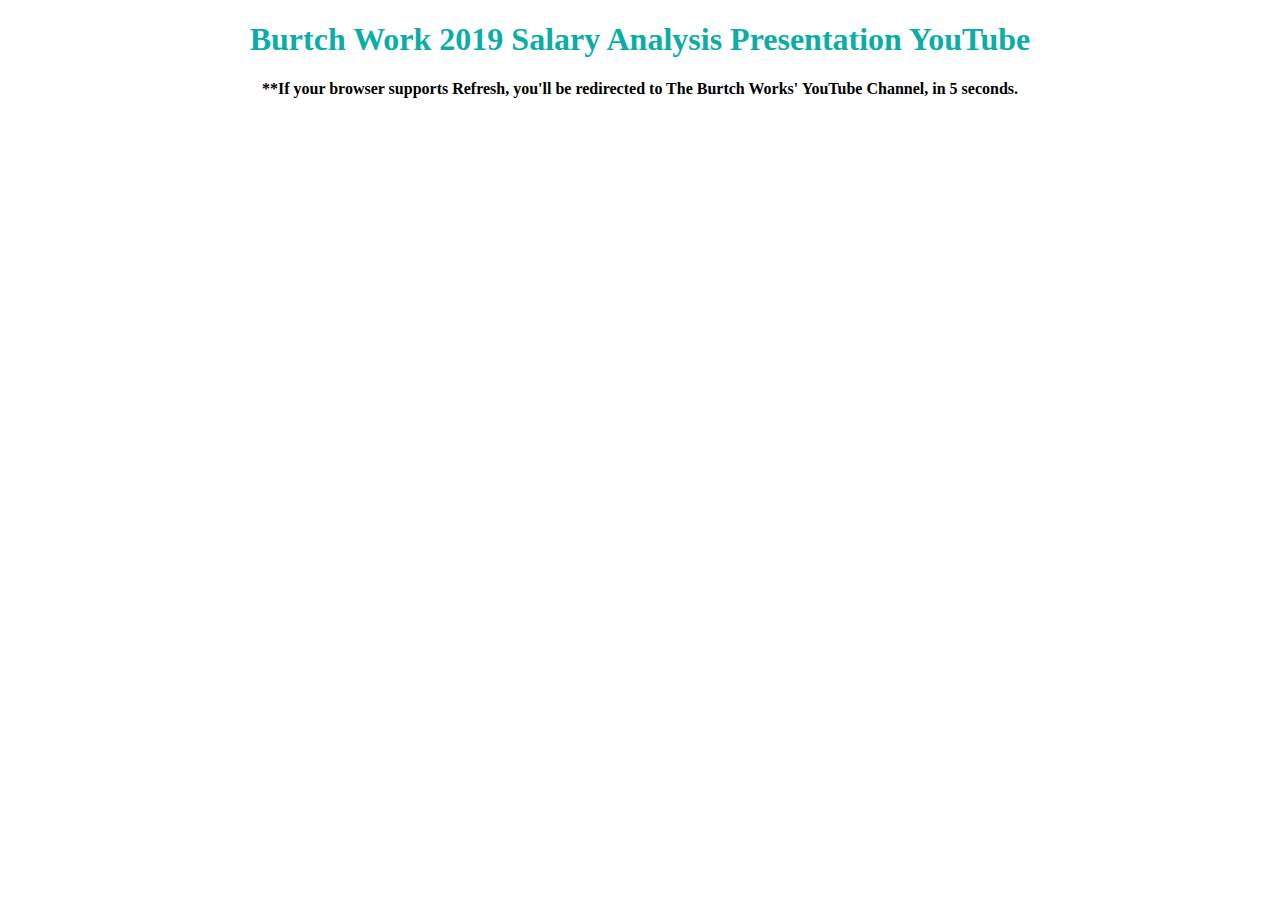
<file: Burtch_Work_Presentation.html>
<!DOCTYPE html>  
<html>  
  
<head>  
    <title>HTML Redirect</title>  
    <meta http-equiv="refresh"
        content="5; url = https://www.youtube.com/watch?v=mrfM0gxGs4s" />  
</head>  
  
<body>  
    <h1 style="text-align:center;color:rgb(12, 173, 167);">  
        <font size="6"><b>Burtch Work 2019 Salary Analysis Presentation YouTube </b></font> 
    </h1>  
      
    <p style="text-align:center;">  
        <b>**If your browser supports Refresh,  
        you'll be redirected to The Burtch Works' YouTube Channel, in 5 seconds.  </b> 
    </p>  
</body>  
  
</html>
</file>
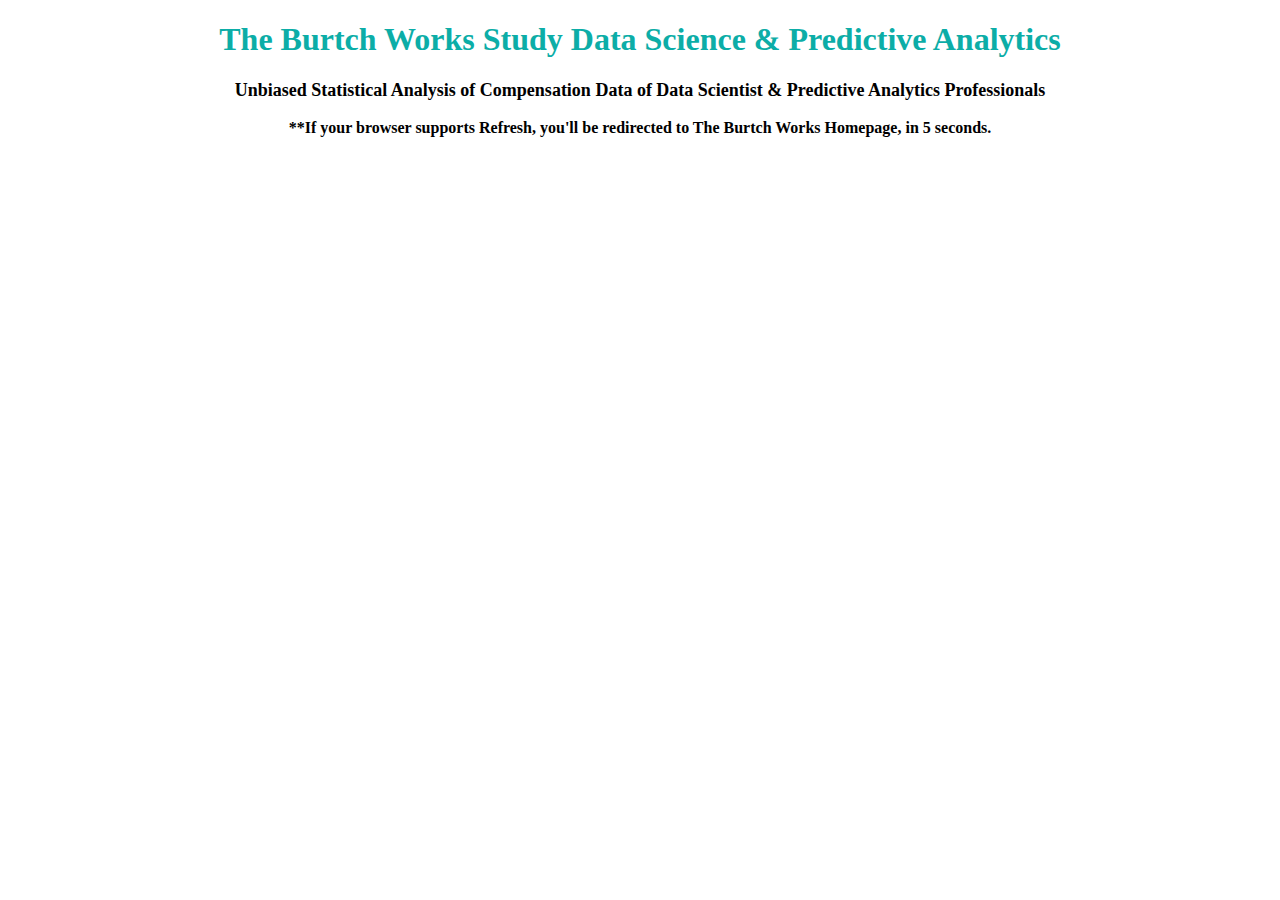
<file: Burtch_Work_Report.html>
<!DOCTYPE html>  
<html>  
  
<head>  
    <title>HTML Redirect</title>  
    <meta http-equiv="refresh"
        content="5; url = https://www.burtchworks.com/wp-content/uploads/2019/06/Burtch-Works-Study_DS-PAP-2019.pdf" />  
</head>  
  
<body>  
    <h1 style="text-align:center;color:rgb(12, 173, 167);">  
         The Burtch Works Study
                Data Science & Predictive Analytics 
         
    </h1>  
      
    <p style="text-align:center;">  
        <font size="4"><b>Unbiased Statistical Analysis of Compensation Data of Data Scientist & Predictive Analytics Professionals</b></font>  <br>
        <br>
        <b>**If your browser supports Refresh,  
        you'll be redirected to The Burtch Works  
        Homepage, in 5 seconds.  </b>
    </p>  
</body>  
  
</html>
</file>
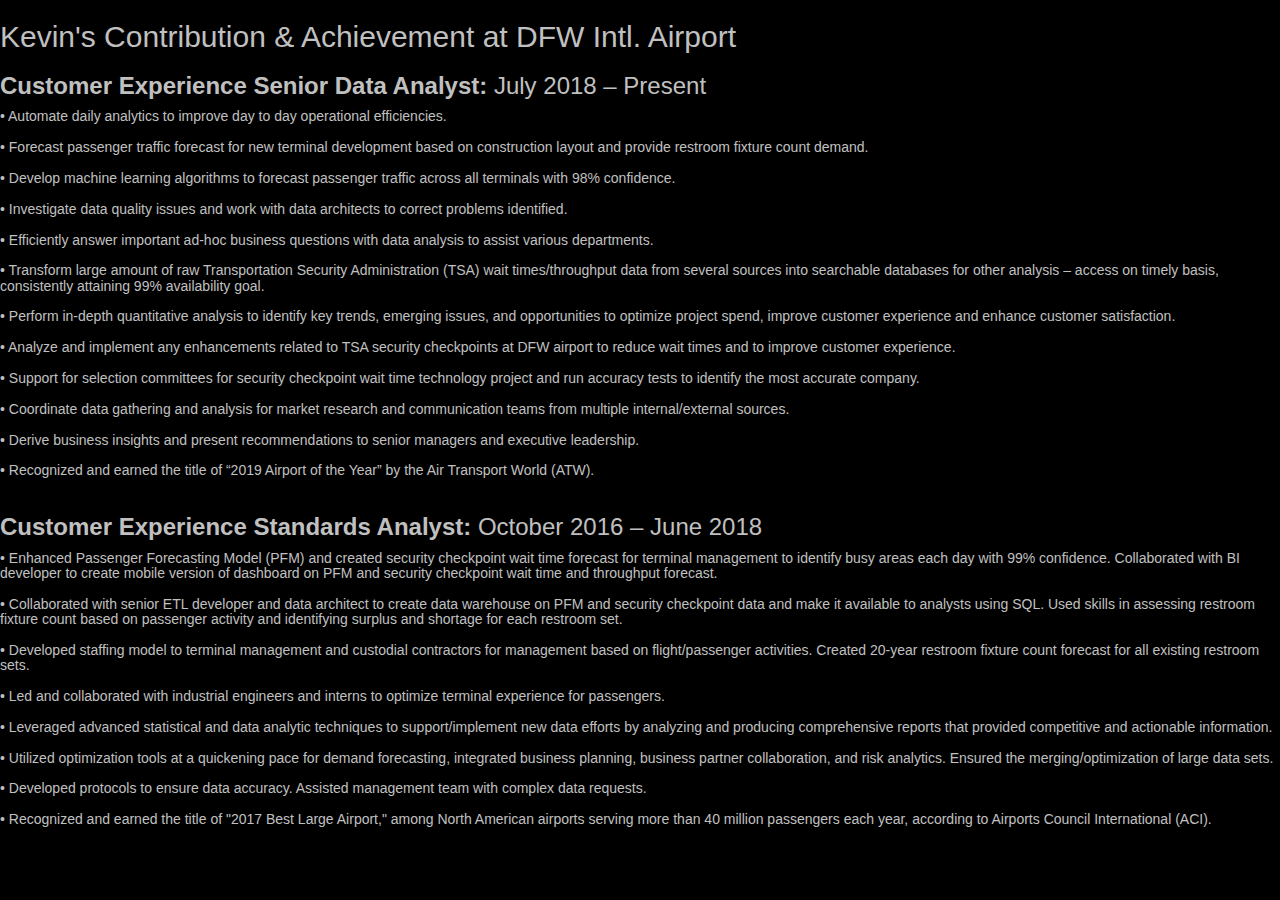
<file: Contributions.html>
<!DOCTYPE html>
<head>
    <meta charset="UTF-8">
    <title>Contribution & Achievement at DFW</title>
    <link rel="stylesheet" href="https://maxcdn.bootstrapcdn.com/bootstrap/3.3.7/css/bootstrap.min.css">
    <link rel="stylesheet" href="style2.css">
  </head>
<html>

<body>
    
    <p><h2>Kevin's Contribution & Achievement at DFW Intl. Airport</h2></p>
    <p> <h3><b>Customer Experience Senior Data Analyst:</b> July 2018 – Present<br></h3>
    <p><h5>  •	Automate daily analytics to improve day to day operational efficiencies.<br><br>
        •	Forecast passenger traffic forecast for new terminal development based on construction layout and provide restroom fixture count demand. <br><br>
        •	Develop machine learning algorithms to forecast passenger traffic across all terminals with 98% confidence. <br><br>
        •   Investigate data quality issues and work with data architects to correct problems identified.<br><br>
        •	Efficiently answer important ad-hoc business questions with data analysis to assist various departments.<br><br>
        •	Transform large amount of raw Transportation Security Administration (TSA) wait times/throughput data from several sources into searchable databases for other analysis – access on timely basis, consistently attaining 99% availability goal. <br><br>
        •	Perform in-depth quantitative analysis to identify key trends, emerging issues, and opportunities to optimize project spend, improve customer experience and enhance customer satisfaction.<br><br>
        •	Analyze and implement any enhancements related to TSA security checkpoints at DFW airport to reduce wait times and to improve customer experience. <br><br>
        •   Support for selection committees for security checkpoint wait time technology project and run accuracy tests to identify the most accurate company.<br><br>
        •	Coordinate data gathering and analysis for market research and communication teams from multiple internal/external sources. <br><br>
        •	Derive business insights and present recommendations to senior managers and executive leadership.<br><br>
        •	Recognized and earned the title of “2019 Airport of the Year” by the Air Transport World (ATW).<br><br>
    </h5> </p>
      
    <b><h3>Customer Experience Standards Analyst:</b> October 2016 – June 2018</h3></p> 
    <p><h5>•	Enhanced Passenger Forecasting Model (PFM) and created security checkpoint wait time forecast for terminal management to identify busy areas each day with 99% confidence. Collaborated with BI developer to create mobile version of dashboard on PFM and security checkpoint wait time and throughput forecast.<br><br>
        •	Collaborated with senior ETL developer and data architect to create data warehouse on PFM and security checkpoint data and make it available to analysts using SQL. Used skills in assessing restroom fixture count based on passenger activity and identifying surplus and shortage for each restroom set.<br><br>
        •	Developed staffing model to terminal management and custodial contractors for management based on flight/passenger activities. Created 20-year restroom fixture count forecast for all existing restroom sets.<br><br>
        •	Led and collaborated with industrial engineers and interns to optimize terminal experience for passengers.<br><br>
        •	Leveraged advanced statistical and data analytic techniques to support/implement new data efforts by analyzing and producing comprehensive reports that provided competitive and actionable information.<br><br>
        •	Utilized optimization tools at a quickening pace for demand forecasting, integrated business planning, business partner collaboration, and risk analytics. Ensured the merging/optimization of large data sets.<br><br>
        •	Developed protocols to ensure data accuracy. Assisted management team with complex data requests.<br><br>
        •	Recognized and earned the title of "2017 Best Large Airport," among North American airports serving more than 40 million passengers each year, according to Airports Council International (ACI).<br><br>
    </h5>  
    </p>



</body>

</html>
</file>
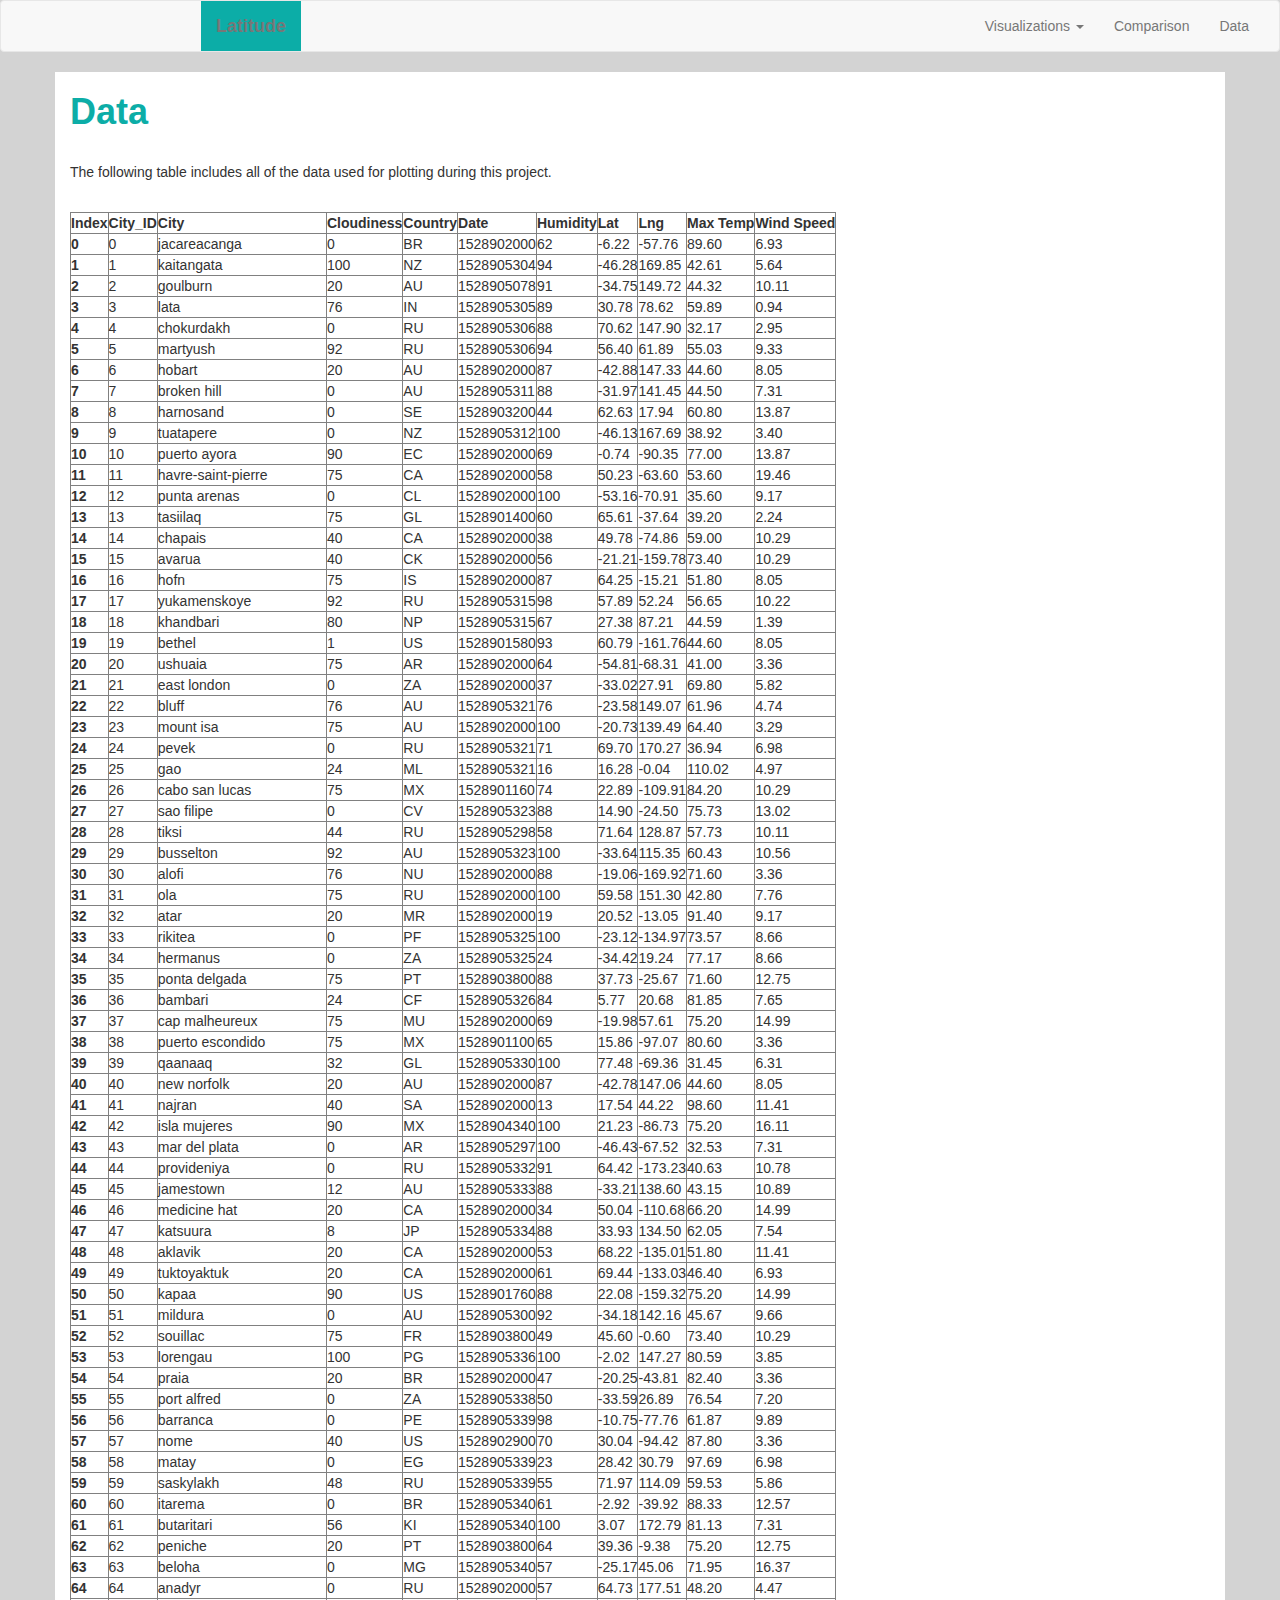
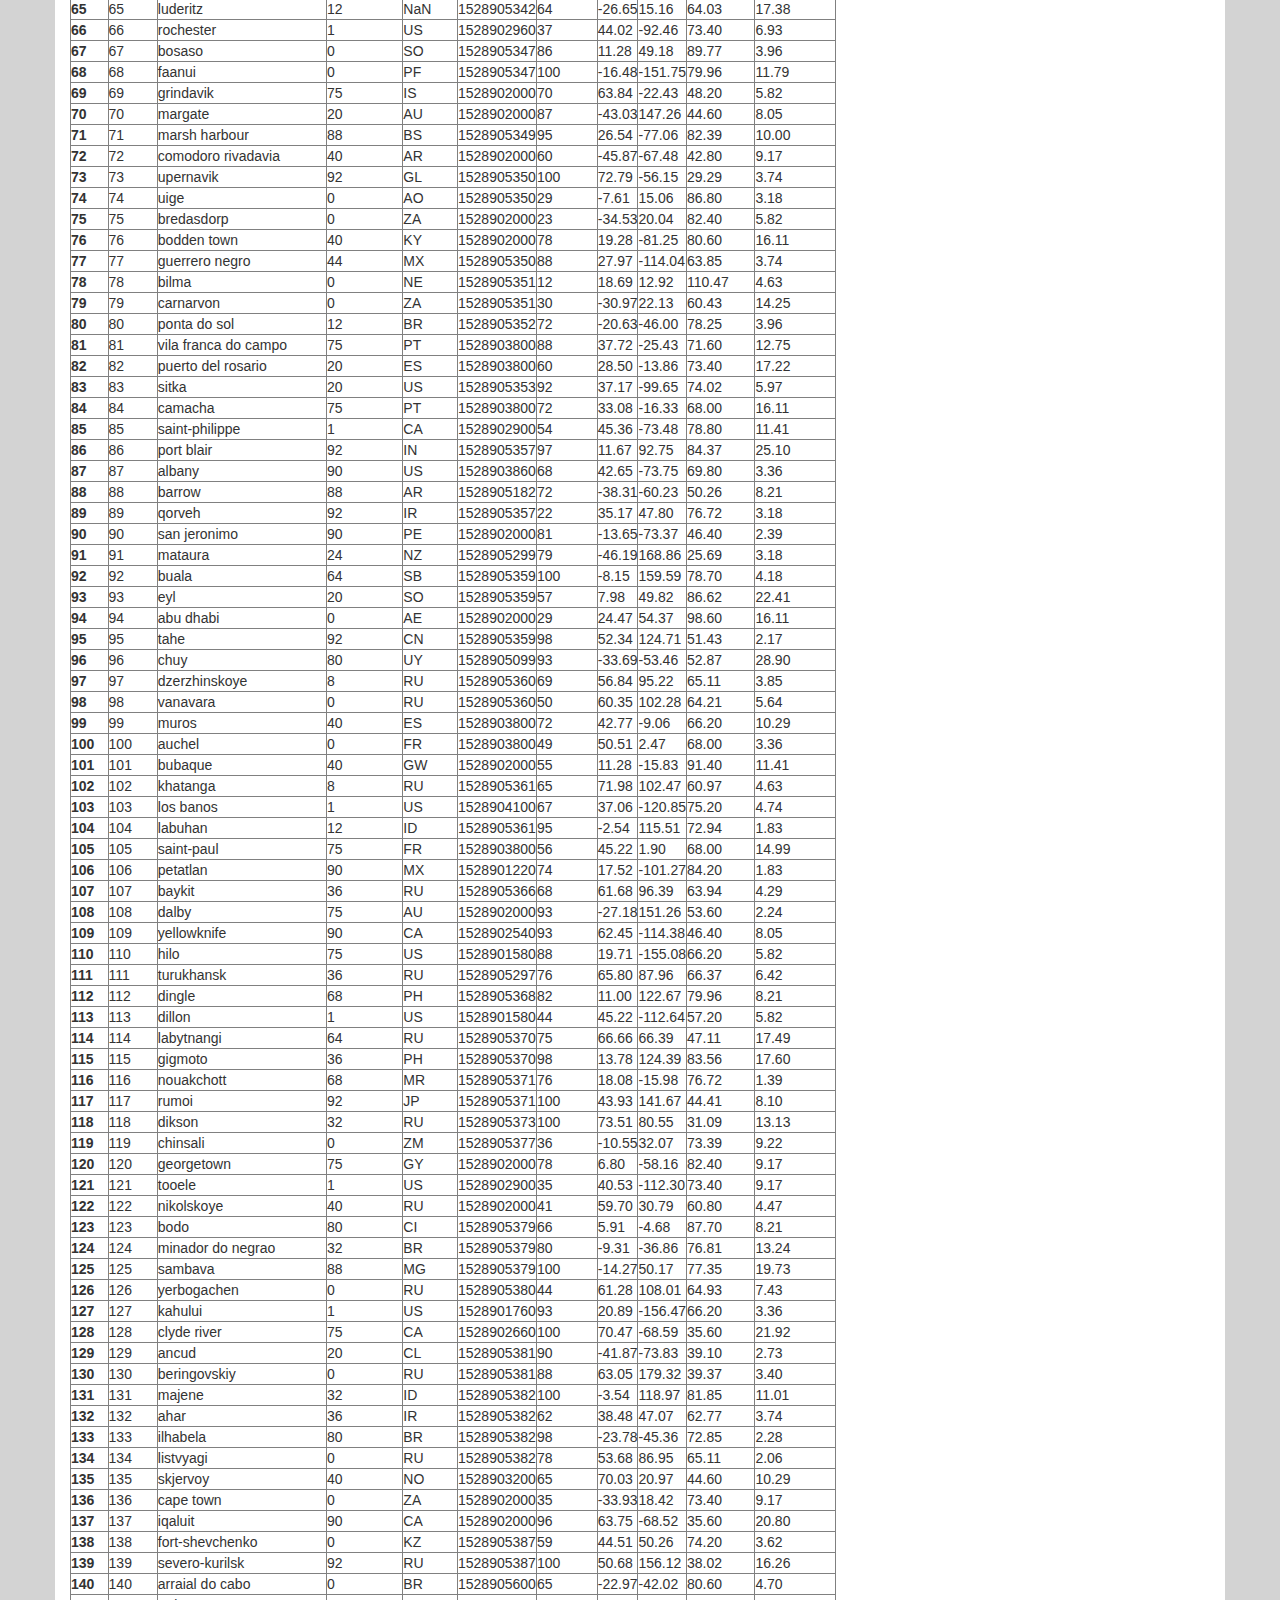
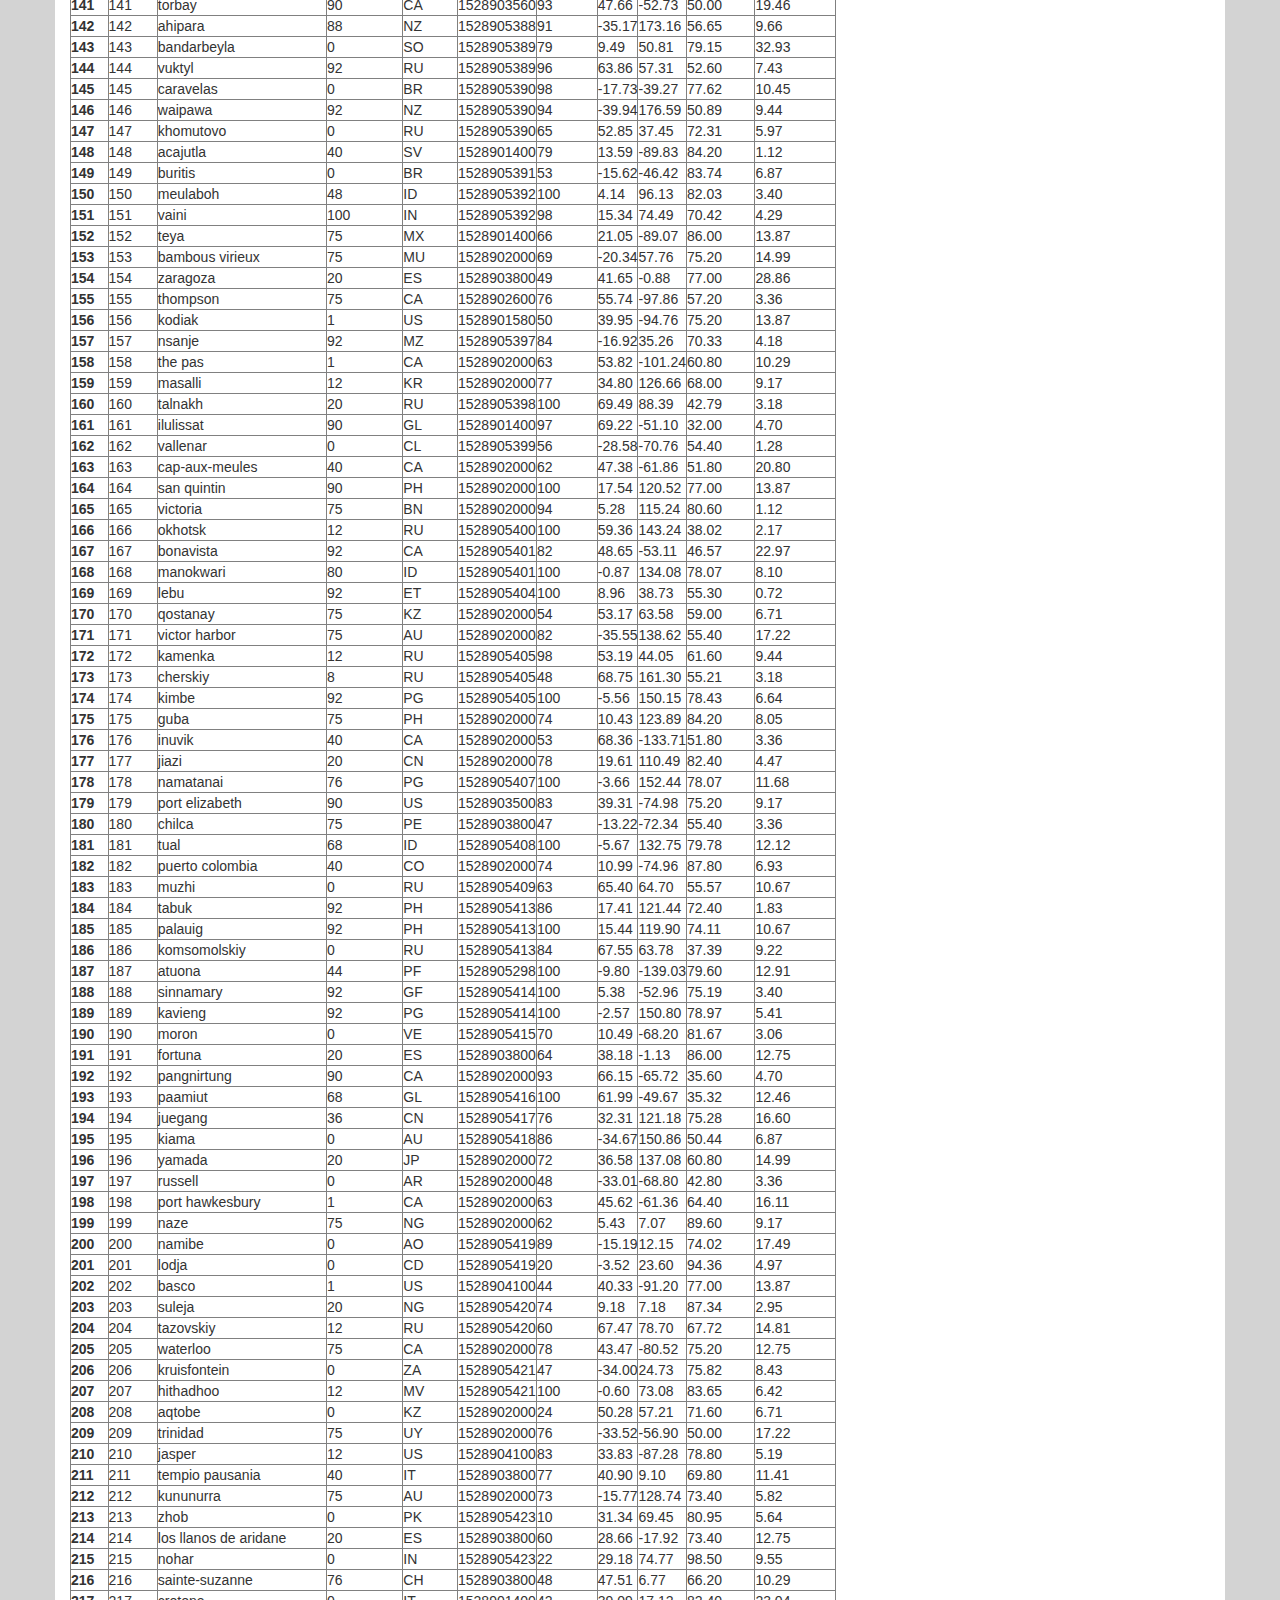
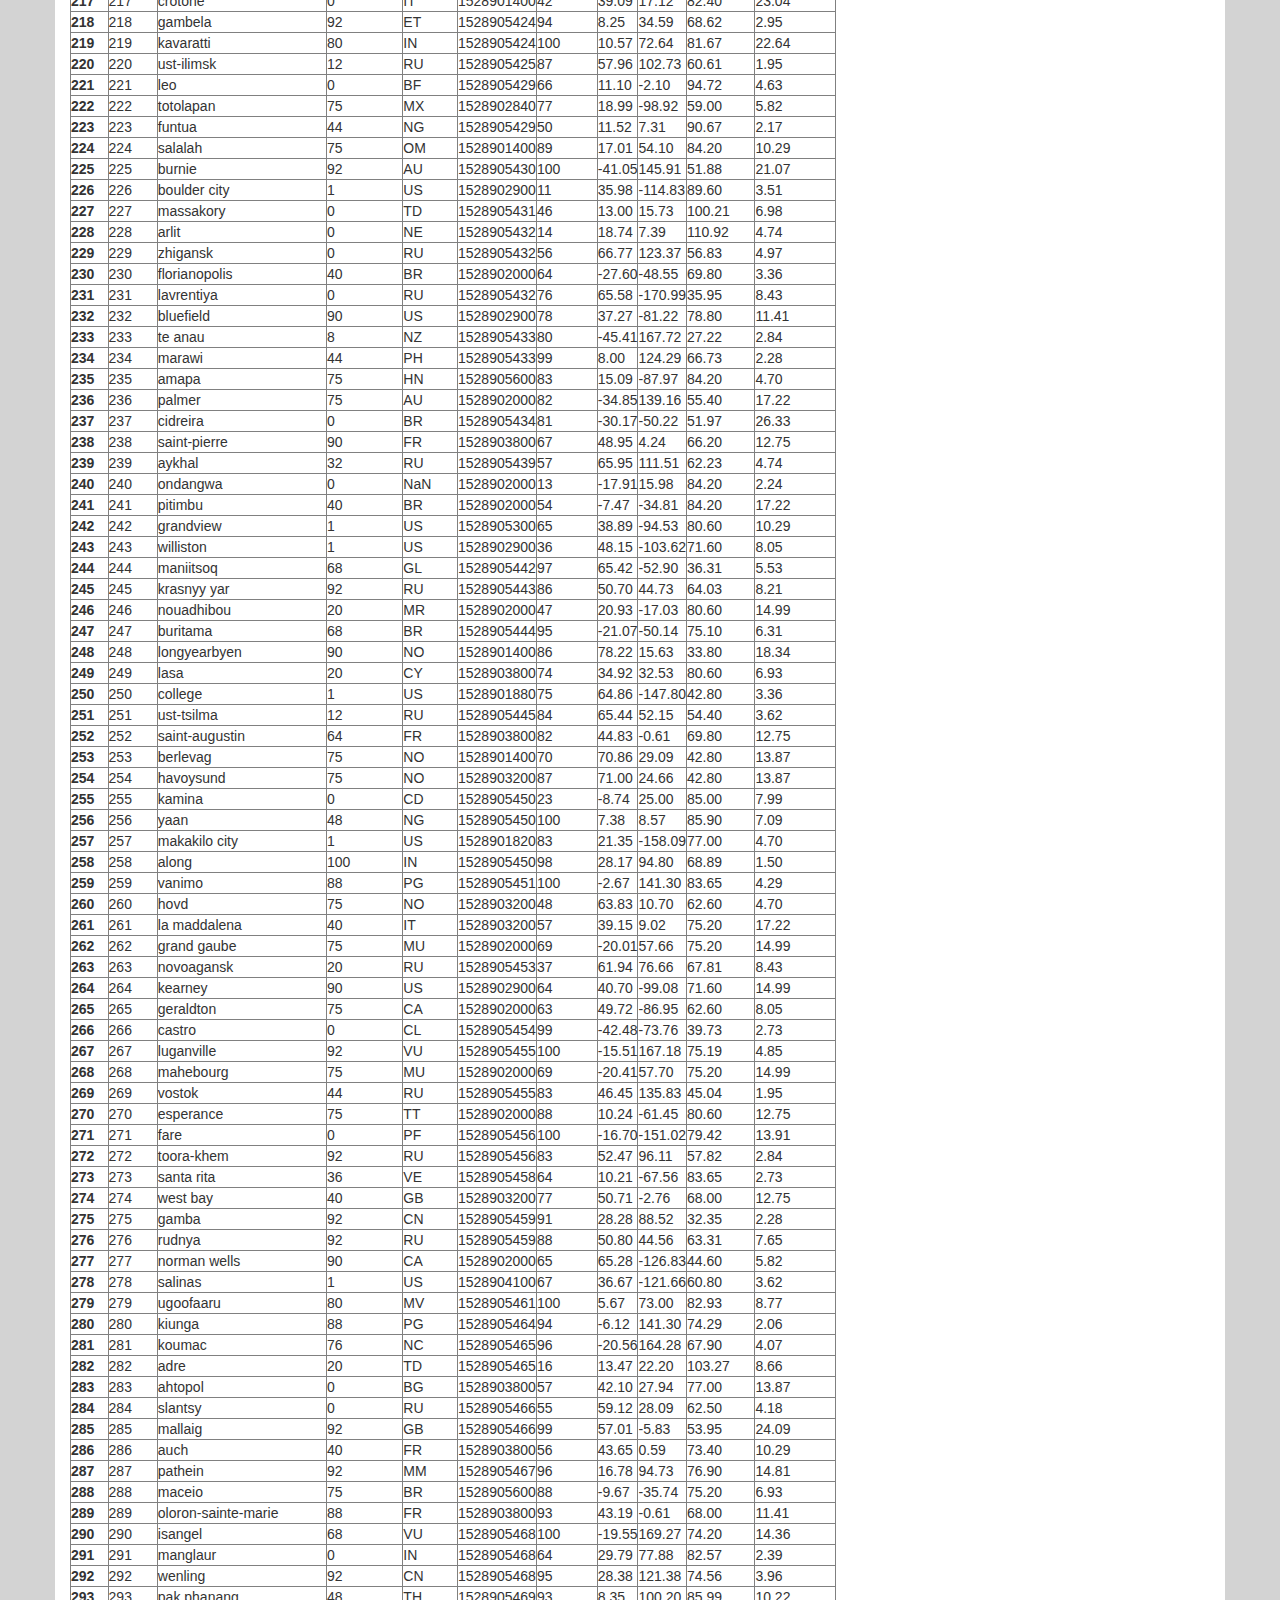
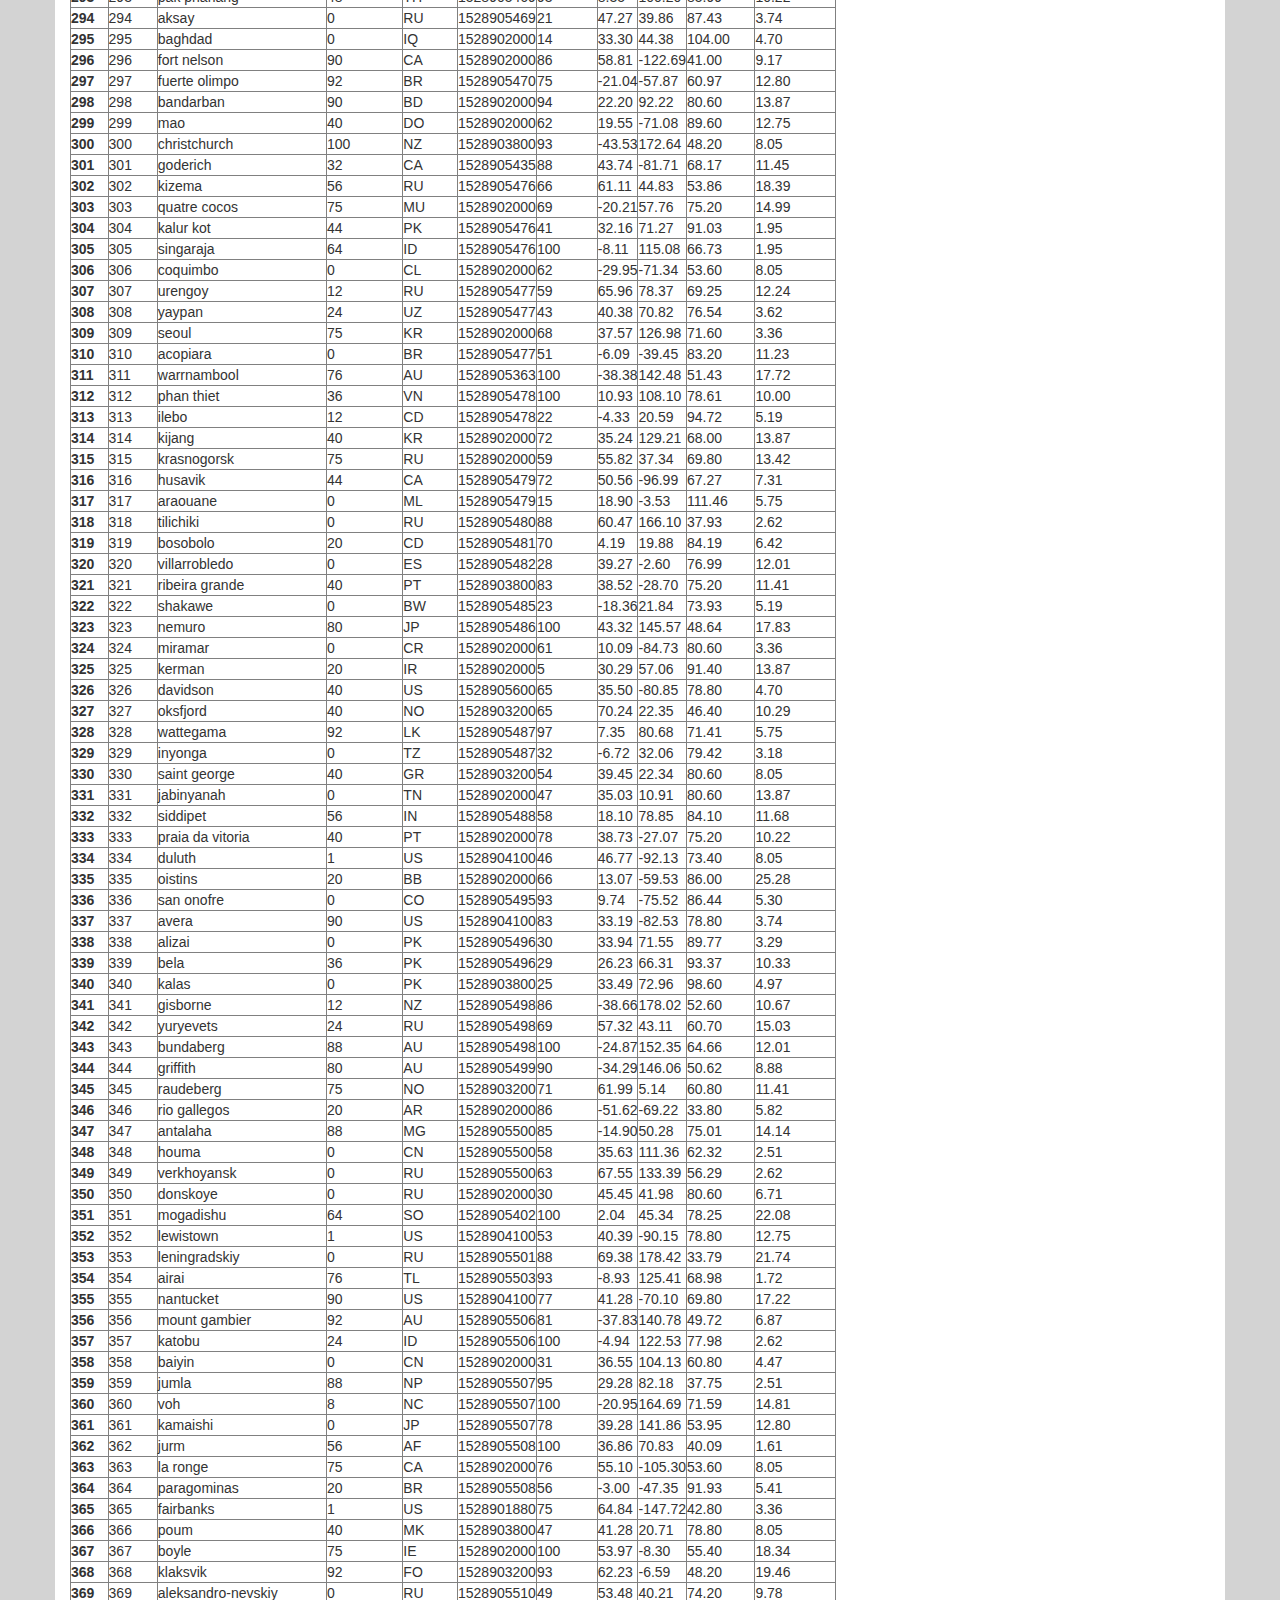
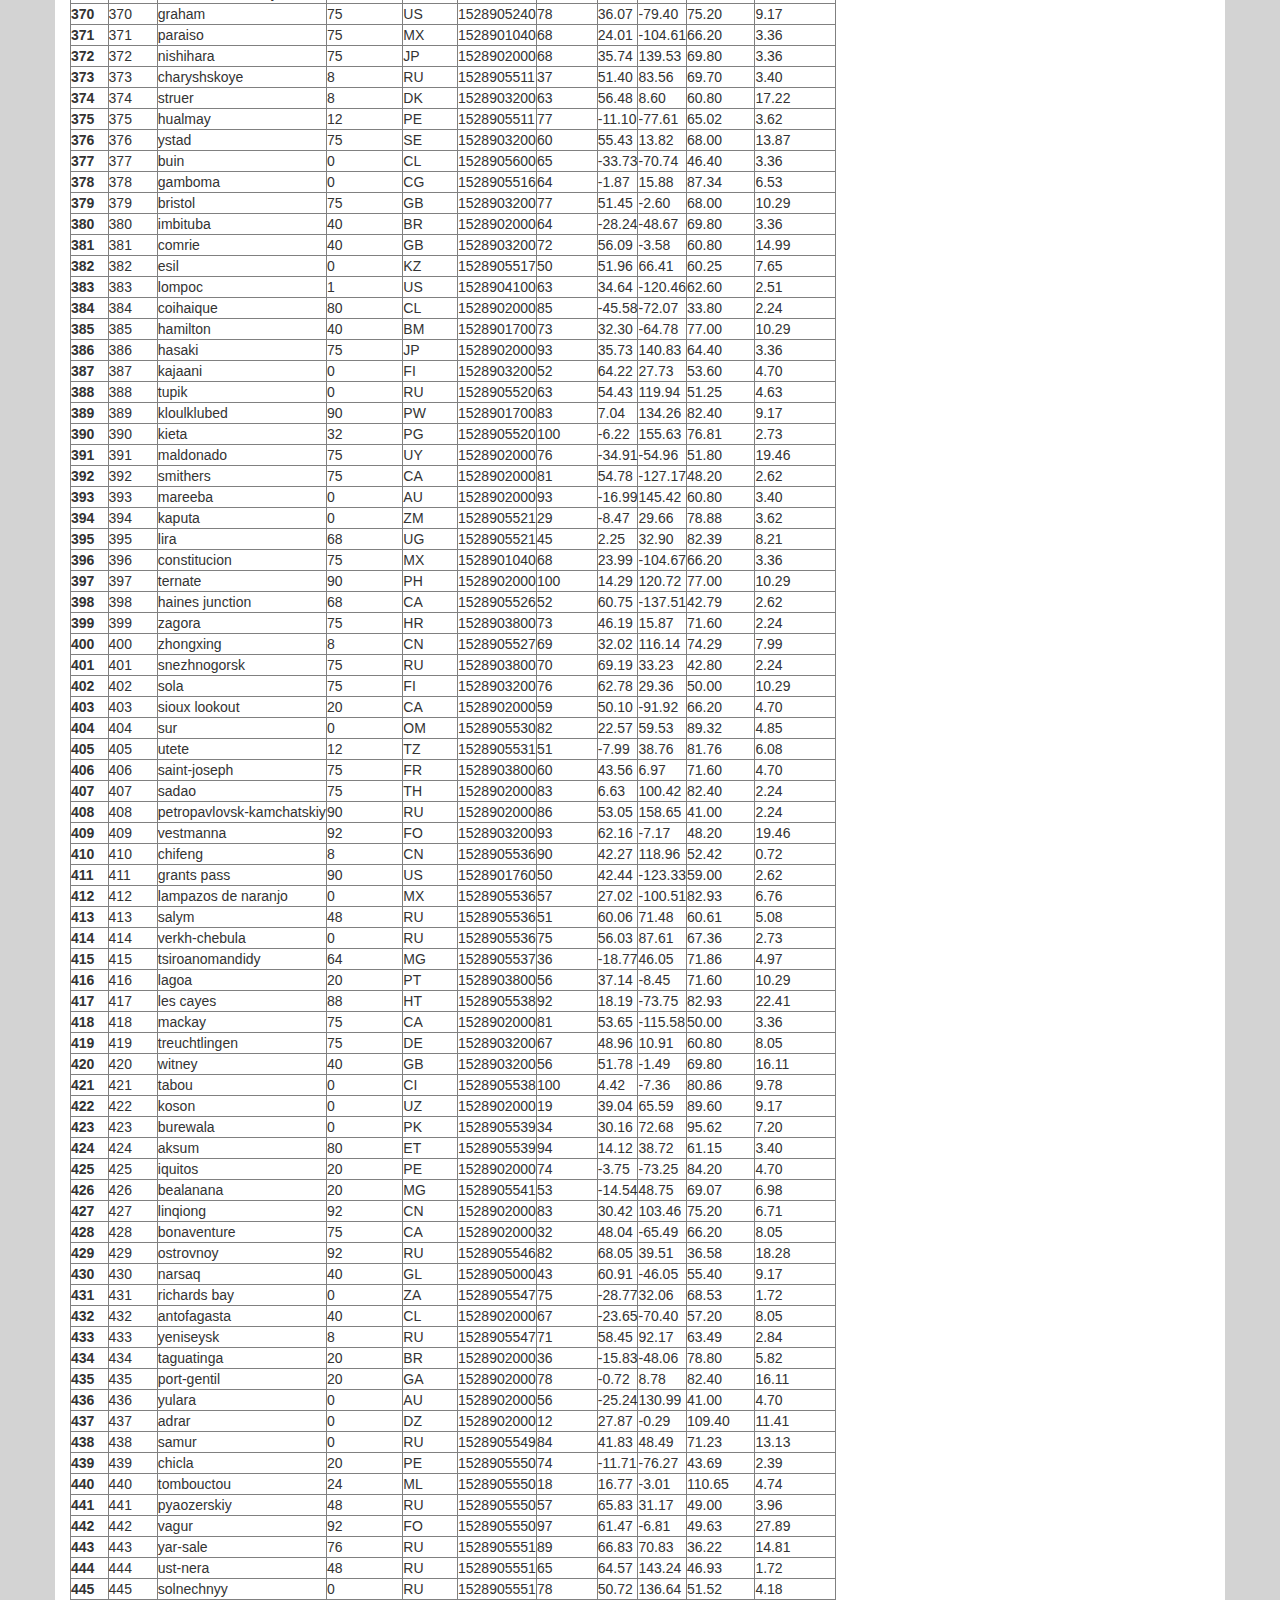
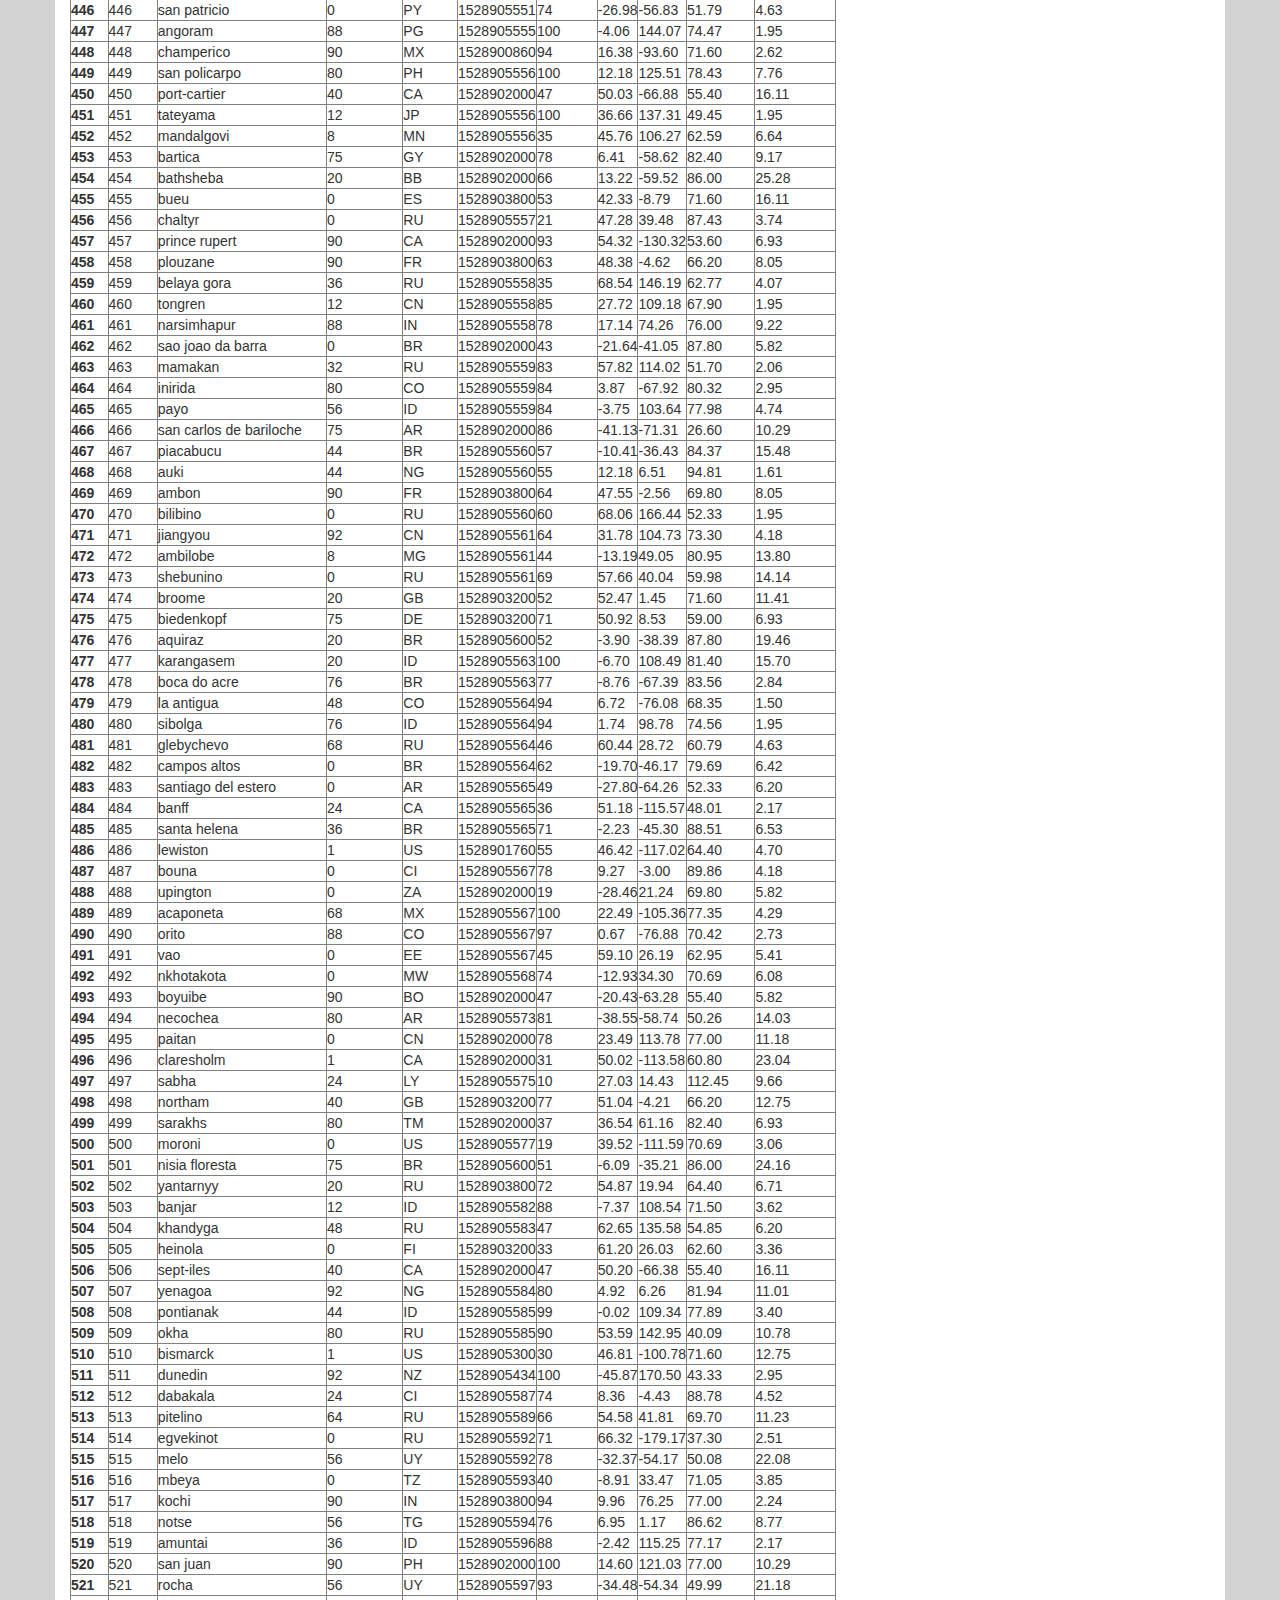
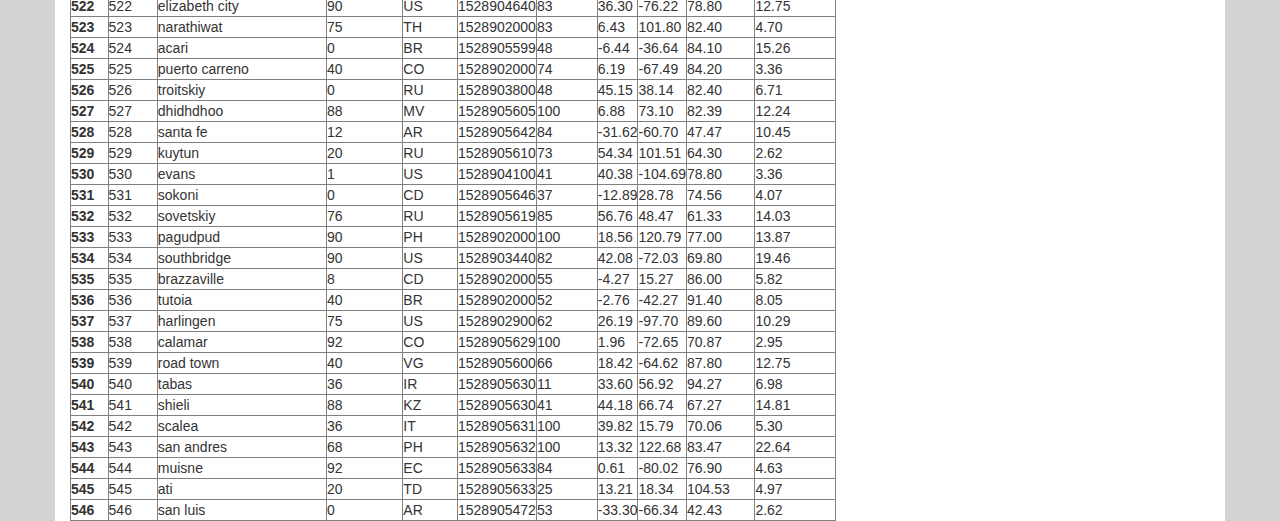
<file: Data.html>
<!DOCTYPE html>
<html lang="en">

<head>
  <meta charset="UTF-8">
  <title>Data Frame</title>
  <link rel="stylesheet" href="https://maxcdn.bootstrapcdn.com/bootstrap/3.3.7/css/bootstrap.min.css">
  <link rel="stylesheet" href="style.css">
</head>

<body>
  <nav class="navbar navbar-default">
    <div class="container-fluid">
      <!-- Brand and toggle get grouped for better mobile display -->
      <div class="navbar-header">
        <button type="button" class="navbar-toggle collapsed" data-toggle="collapse" data-target="#bs-example-navbar-collapse-1" aria-expanded="false">
        <span class="sr-only">Toggle navigation</span>
        <span class="icon-bar"></span>
        <span class="icon-bar"></span>
        <span class="icon-bar"></span>
      </button>
        <a class="navbar-brand" href="LandingPage.html">Latitude</a>
      </div>

      <!-- Collect the nav links, forms, and other content for toggling -->
      <div class="collapse navbar-collapse" id="bs-example-navbar-collapse-1">
        <ul class="nav navbar-nav navbar-right">
          <li class="dropdown">
            <a href="#" class="dropdown-toggle" data-toggle="dropdown" role="button" aria-haspopup="true" aria-expanded="false">Visualizations <span class="caret"></span></a>
            <ul class="dropdown-menu">
              <li><a href="Temperature.html">Latitude vs. Max Temperature</a></li>
              <li><a href="Humidity.html">Latitude vs. Humidity</a></li>
              <li><a href="Cloudiness.html">Latitude vs. Cloudiness</a></li>
              <li><a href="Wind.html">Latitude vs. Wind Speed</a></li>
            </ul>
          </li>
          <li><a href="Comparison.html">Comparison</a></li>
          <li><a href="Weather_Data.html">Data</a></li>
        </ul>
      </div>
      <!-- /.navbar-collapse -->
    </div>
    <!-- /.container-fluid -->
  </nav>

  <!-- Creates the Overall Grid -->
  <div class="container">

    <h1>Data</h1> <br>

    <p>The following table includes all of the data used for plotting during this project.</p><br>
    <table border="1" class="dataframe">
      <thead>
        <tr style="text-align: right;">
          <th>Index</th>
          <th>City_ID</th>
          <th>City</th>
          <th>Cloudiness</th>
          <th>Country</th>
          <th>Date</th>
          <th>Humidity</th>
          <th>Lat</th>
          <th>Lng</th>
          <th>Max Temp</th>
          <th>Wind Speed</th>
        </tr>
      </thead>
      <tbody>
        <tr>
          <th>0</th>
          <td>0</td>
          <td>jacareacanga</td>
          <td>0</td>
          <td>BR</td>
          <td>1528902000</td>
          <td>62</td>
          <td>-6.22</td>
          <td>-57.76</td>
          <td>89.60</td>
          <td>6.93</td>
        </tr>
        <tr>
          <th>1</th>
          <td>1</td>
          <td>kaitangata</td>
          <td>100</td>
          <td>NZ</td>
          <td>1528905304</td>
          <td>94</td>
          <td>-46.28</td>
          <td>169.85</td>
          <td>42.61</td>
          <td>5.64</td>
        </tr>
        <tr>
          <th>2</th>
          <td>2</td>
          <td>goulburn</td>
          <td>20</td>
          <td>AU</td>
          <td>1528905078</td>
          <td>91</td>
          <td>-34.75</td>
          <td>149.72</td>
          <td>44.32</td>
          <td>10.11</td>
        </tr>
        <tr>
          <th>3</th>
          <td>3</td>
          <td>lata</td>
          <td>76</td>
          <td>IN</td>
          <td>1528905305</td>
          <td>89</td>
          <td>30.78</td>
          <td>78.62</td>
          <td>59.89</td>
          <td>0.94</td>
        </tr>
        <tr>
          <th>4</th>
          <td>4</td>
          <td>chokurdakh</td>
          <td>0</td>
          <td>RU</td>
          <td>1528905306</td>
          <td>88</td>
          <td>70.62</td>
          <td>147.90</td>
          <td>32.17</td>
          <td>2.95</td>
        </tr>
        <tr>
          <th>5</th>
          <td>5</td>
          <td>martyush</td>
          <td>92</td>
          <td>RU</td>
          <td>1528905306</td>
          <td>94</td>
          <td>56.40</td>
          <td>61.89</td>
          <td>55.03</td>
          <td>9.33</td>
        </tr>
        <tr>
          <th>6</th>
          <td>6</td>
          <td>hobart</td>
          <td>20</td>
          <td>AU</td>
          <td>1528902000</td>
          <td>87</td>
          <td>-42.88</td>
          <td>147.33</td>
          <td>44.60</td>
          <td>8.05</td>
        </tr>
        <tr>
          <th>7</th>
          <td>7</td>
          <td>broken hill</td>
          <td>0</td>
          <td>AU</td>
          <td>1528905311</td>
          <td>88</td>
          <td>-31.97</td>
          <td>141.45</td>
          <td>44.50</td>
          <td>7.31</td>
        </tr>
        <tr>
          <th>8</th>
          <td>8</td>
          <td>harnosand</td>
          <td>0</td>
          <td>SE</td>
          <td>1528903200</td>
          <td>44</td>
          <td>62.63</td>
          <td>17.94</td>
          <td>60.80</td>
          <td>13.87</td>
        </tr>
        <tr>
          <th>9</th>
          <td>9</td>
          <td>tuatapere</td>
          <td>0</td>
          <td>NZ</td>
          <td>1528905312</td>
          <td>100</td>
          <td>-46.13</td>
          <td>167.69</td>
          <td>38.92</td>
          <td>3.40</td>
        </tr>
        <tr>
          <th>10</th>
          <td>10</td>
          <td>puerto ayora</td>
          <td>90</td>
          <td>EC</td>
          <td>1528902000</td>
          <td>69</td>
          <td>-0.74</td>
          <td>-90.35</td>
          <td>77.00</td>
          <td>13.87</td>
        </tr>
        <tr>
          <th>11</th>
          <td>11</td>
          <td>havre-saint-pierre</td>
          <td>75</td>
          <td>CA</td>
          <td>1528902000</td>
          <td>58</td>
          <td>50.23</td>
          <td>-63.60</td>
          <td>53.60</td>
          <td>19.46</td>
        </tr>
        <tr>
          <th>12</th>
          <td>12</td>
          <td>punta arenas</td>
          <td>0</td>
          <td>CL</td>
          <td>1528902000</td>
          <td>100</td>
          <td>-53.16</td>
          <td>-70.91</td>
          <td>35.60</td>
          <td>9.17</td>
        </tr>
        <tr>
          <th>13</th>
          <td>13</td>
          <td>tasiilaq</td>
          <td>75</td>
          <td>GL</td>
          <td>1528901400</td>
          <td>60</td>
          <td>65.61</td>
          <td>-37.64</td>
          <td>39.20</td>
          <td>2.24</td>
        </tr>
        <tr>
          <th>14</th>
          <td>14</td>
          <td>chapais</td>
          <td>40</td>
          <td>CA</td>
          <td>1528902000</td>
          <td>38</td>
          <td>49.78</td>
          <td>-74.86</td>
          <td>59.00</td>
          <td>10.29</td>
        </tr>
        <tr>
          <th>15</th>
          <td>15</td>
          <td>avarua</td>
          <td>40</td>
          <td>CK</td>
          <td>1528902000</td>
          <td>56</td>
          <td>-21.21</td>
          <td>-159.78</td>
          <td>73.40</td>
          <td>10.29</td>
        </tr>
        <tr>
          <th>16</th>
          <td>16</td>
          <td>hofn</td>
          <td>75</td>
          <td>IS</td>
          <td>1528902000</td>
          <td>87</td>
          <td>64.25</td>
          <td>-15.21</td>
          <td>51.80</td>
          <td>8.05</td>
        </tr>
        <tr>
          <th>17</th>
          <td>17</td>
          <td>yukamenskoye</td>
          <td>92</td>
          <td>RU</td>
          <td>1528905315</td>
          <td>98</td>
          <td>57.89</td>
          <td>52.24</td>
          <td>56.65</td>
          <td>10.22</td>
        </tr>
        <tr>
          <th>18</th>
          <td>18</td>
          <td>khandbari</td>
          <td>80</td>
          <td>NP</td>
          <td>1528905315</td>
          <td>67</td>
          <td>27.38</td>
          <td>87.21</td>
          <td>44.59</td>
          <td>1.39</td>
        </tr>
        <tr>
          <th>19</th>
          <td>19</td>
          <td>bethel</td>
          <td>1</td>
          <td>US</td>
          <td>1528901580</td>
          <td>93</td>
          <td>60.79</td>
          <td>-161.76</td>
          <td>44.60</td>
          <td>8.05</td>
        </tr>
        <tr>
          <th>20</th>
          <td>20</td>
          <td>ushuaia</td>
          <td>75</td>
          <td>AR</td>
          <td>1528902000</td>
          <td>64</td>
          <td>-54.81</td>
          <td>-68.31</td>
          <td>41.00</td>
          <td>3.36</td>
        </tr>
        <tr>
          <th>21</th>
          <td>21</td>
          <td>east london</td>
          <td>0</td>
          <td>ZA</td>
          <td>1528902000</td>
          <td>37</td>
          <td>-33.02</td>
          <td>27.91</td>
          <td>69.80</td>
          <td>5.82</td>
        </tr>
        <tr>
          <th>22</th>
          <td>22</td>
          <td>bluff</td>
          <td>76</td>
          <td>AU</td>
          <td>1528905321</td>
          <td>76</td>
          <td>-23.58</td>
          <td>149.07</td>
          <td>61.96</td>
          <td>4.74</td>
        </tr>
        <tr>
          <th>23</th>
          <td>23</td>
          <td>mount isa</td>
          <td>75</td>
          <td>AU</td>
          <td>1528902000</td>
          <td>100</td>
          <td>-20.73</td>
          <td>139.49</td>
          <td>64.40</td>
          <td>3.29</td>
        </tr>
        <tr>
          <th>24</th>
          <td>24</td>
          <td>pevek</td>
          <td>0</td>
          <td>RU</td>
          <td>1528905321</td>
          <td>71</td>
          <td>69.70</td>
          <td>170.27</td>
          <td>36.94</td>
          <td>6.98</td>
        </tr>
        <tr>
          <th>25</th>
          <td>25</td>
          <td>gao</td>
          <td>24</td>
          <td>ML</td>
          <td>1528905321</td>
          <td>16</td>
          <td>16.28</td>
          <td>-0.04</td>
          <td>110.02</td>
          <td>4.97</td>
        </tr>
        <tr>
          <th>26</th>
          <td>26</td>
          <td>cabo san lucas</td>
          <td>75</td>
          <td>MX</td>
          <td>1528901160</td>
          <td>74</td>
          <td>22.89</td>
          <td>-109.91</td>
          <td>84.20</td>
          <td>10.29</td>
        </tr>
        <tr>
          <th>27</th>
          <td>27</td>
          <td>sao filipe</td>
          <td>0</td>
          <td>CV</td>
          <td>1528905323</td>
          <td>88</td>
          <td>14.90</td>
          <td>-24.50</td>
          <td>75.73</td>
          <td>13.02</td>
        </tr>
        <tr>
          <th>28</th>
          <td>28</td>
          <td>tiksi</td>
          <td>44</td>
          <td>RU</td>
          <td>1528905298</td>
          <td>58</td>
          <td>71.64</td>
          <td>128.87</td>
          <td>57.73</td>
          <td>10.11</td>
        </tr>
        <tr>
          <th>29</th>
          <td>29</td>
          <td>busselton</td>
          <td>92</td>
          <td>AU</td>
          <td>1528905323</td>
          <td>100</td>
          <td>-33.64</td>
          <td>115.35</td>
          <td>60.43</td>
          <td>10.56</td>
        </tr>
        <tr>
          <th>30</th>
          <td>30</td>
          <td>alofi</td>
          <td>76</td>
          <td>NU</td>
          <td>1528902000</td>
          <td>88</td>
          <td>-19.06</td>
          <td>-169.92</td>
          <td>71.60</td>
          <td>3.36</td>
        </tr>
        <tr>
          <th>31</th>
          <td>31</td>
          <td>ola</td>
          <td>75</td>
          <td>RU</td>
          <td>1528902000</td>
          <td>100</td>
          <td>59.58</td>
          <td>151.30</td>
          <td>42.80</td>
          <td>7.76</td>
        </tr>
        <tr>
          <th>32</th>
          <td>32</td>
          <td>atar</td>
          <td>20</td>
          <td>MR</td>
          <td>1528902000</td>
          <td>19</td>
          <td>20.52</td>
          <td>-13.05</td>
          <td>91.40</td>
          <td>9.17</td>
        </tr>
        <tr>
          <th>33</th>
          <td>33</td>
          <td>rikitea</td>
          <td>0</td>
          <td>PF</td>
          <td>1528905325</td>
          <td>100</td>
          <td>-23.12</td>
          <td>-134.97</td>
          <td>73.57</td>
          <td>8.66</td>
        </tr>
        <tr>
          <th>34</th>
          <td>34</td>
          <td>hermanus</td>
          <td>0</td>
          <td>ZA</td>
          <td>1528905325</td>
          <td>24</td>
          <td>-34.42</td>
          <td>19.24</td>
          <td>77.17</td>
          <td>8.66</td>
        </tr>
        <tr>
          <th>35</th>
          <td>35</td>
          <td>ponta delgada</td>
          <td>75</td>
          <td>PT</td>
          <td>1528903800</td>
          <td>88</td>
          <td>37.73</td>
          <td>-25.67</td>
          <td>71.60</td>
          <td>12.75</td>
        </tr>
        <tr>
          <th>36</th>
          <td>36</td>
          <td>bambari</td>
          <td>24</td>
          <td>CF</td>
          <td>1528905326</td>
          <td>84</td>
          <td>5.77</td>
          <td>20.68</td>
          <td>81.85</td>
          <td>7.65</td>
        </tr>
        <tr>
          <th>37</th>
          <td>37</td>
          <td>cap malheureux</td>
          <td>75</td>
          <td>MU</td>
          <td>1528902000</td>
          <td>69</td>
          <td>-19.98</td>
          <td>57.61</td>
          <td>75.20</td>
          <td>14.99</td>
        </tr>
        <tr>
          <th>38</th>
          <td>38</td>
          <td>puerto escondido</td>
          <td>75</td>
          <td>MX</td>
          <td>1528901100</td>
          <td>65</td>
          <td>15.86</td>
          <td>-97.07</td>
          <td>80.60</td>
          <td>3.36</td>
        </tr>
        <tr>
          <th>39</th>
          <td>39</td>
          <td>qaanaaq</td>
          <td>32</td>
          <td>GL</td>
          <td>1528905330</td>
          <td>100</td>
          <td>77.48</td>
          <td>-69.36</td>
          <td>31.45</td>
          <td>6.31</td>
        </tr>
        <tr>
          <th>40</th>
          <td>40</td>
          <td>new norfolk</td>
          <td>20</td>
          <td>AU</td>
          <td>1528902000</td>
          <td>87</td>
          <td>-42.78</td>
          <td>147.06</td>
          <td>44.60</td>
          <td>8.05</td>
        </tr>
        <tr>
          <th>41</th>
          <td>41</td>
          <td>najran</td>
          <td>40</td>
          <td>SA</td>
          <td>1528902000</td>
          <td>13</td>
          <td>17.54</td>
          <td>44.22</td>
          <td>98.60</td>
          <td>11.41</td>
        </tr>
        <tr>
          <th>42</th>
          <td>42</td>
          <td>isla mujeres</td>
          <td>90</td>
          <td>MX</td>
          <td>1528904340</td>
          <td>100</td>
          <td>21.23</td>
          <td>-86.73</td>
          <td>75.20</td>
          <td>16.11</td>
        </tr>
        <tr>
          <th>43</th>
          <td>43</td>
          <td>mar del plata</td>
          <td>0</td>
          <td>AR</td>
          <td>1528905297</td>
          <td>100</td>
          <td>-46.43</td>
          <td>-67.52</td>
          <td>32.53</td>
          <td>7.31</td>
        </tr>
        <tr>
          <th>44</th>
          <td>44</td>
          <td>provideniya</td>
          <td>0</td>
          <td>RU</td>
          <td>1528905332</td>
          <td>91</td>
          <td>64.42</td>
          <td>-173.23</td>
          <td>40.63</td>
          <td>10.78</td>
        </tr>
        <tr>
          <th>45</th>
          <td>45</td>
          <td>jamestown</td>
          <td>12</td>
          <td>AU</td>
          <td>1528905333</td>
          <td>88</td>
          <td>-33.21</td>
          <td>138.60</td>
          <td>43.15</td>
          <td>10.89</td>
        </tr>
        <tr>
          <th>46</th>
          <td>46</td>
          <td>medicine hat</td>
          <td>20</td>
          <td>CA</td>
          <td>1528902000</td>
          <td>34</td>
          <td>50.04</td>
          <td>-110.68</td>
          <td>66.20</td>
          <td>14.99</td>
        </tr>
        <tr>
          <th>47</th>
          <td>47</td>
          <td>katsuura</td>
          <td>8</td>
          <td>JP</td>
          <td>1528905334</td>
          <td>88</td>
          <td>33.93</td>
          <td>134.50</td>
          <td>62.05</td>
          <td>7.54</td>
        </tr>
        <tr>
          <th>48</th>
          <td>48</td>
          <td>aklavik</td>
          <td>20</td>
          <td>CA</td>
          <td>1528902000</td>
          <td>53</td>
          <td>68.22</td>
          <td>-135.01</td>
          <td>51.80</td>
          <td>11.41</td>
        </tr>
        <tr>
          <th>49</th>
          <td>49</td>
          <td>tuktoyaktuk</td>
          <td>20</td>
          <td>CA</td>
          <td>1528902000</td>
          <td>61</td>
          <td>69.44</td>
          <td>-133.03</td>
          <td>46.40</td>
          <td>6.93</td>
        </tr>
        <tr>
          <th>50</th>
          <td>50</td>
          <td>kapaa</td>
          <td>90</td>
          <td>US</td>
          <td>1528901760</td>
          <td>88</td>
          <td>22.08</td>
          <td>-159.32</td>
          <td>75.20</td>
          <td>14.99</td>
        </tr>
        <tr>
          <th>51</th>
          <td>51</td>
          <td>mildura</td>
          <td>0</td>
          <td>AU</td>
          <td>1528905300</td>
          <td>92</td>
          <td>-34.18</td>
          <td>142.16</td>
          <td>45.67</td>
          <td>9.66</td>
        </tr>
        <tr>
          <th>52</th>
          <td>52</td>
          <td>souillac</td>
          <td>75</td>
          <td>FR</td>
          <td>1528903800</td>
          <td>49</td>
          <td>45.60</td>
          <td>-0.60</td>
          <td>73.40</td>
          <td>10.29</td>
        </tr>
        <tr>
          <th>53</th>
          <td>53</td>
          <td>lorengau</td>
          <td>100</td>
          <td>PG</td>
          <td>1528905336</td>
          <td>100</td>
          <td>-2.02</td>
          <td>147.27</td>
          <td>80.59</td>
          <td>3.85</td>
        </tr>
        <tr>
          <th>54</th>
          <td>54</td>
          <td>praia</td>
          <td>20</td>
          <td>BR</td>
          <td>1528902000</td>
          <td>47</td>
          <td>-20.25</td>
          <td>-43.81</td>
          <td>82.40</td>
          <td>3.36</td>
        </tr>
        <tr>
          <th>55</th>
          <td>55</td>
          <td>port alfred</td>
          <td>0</td>
          <td>ZA</td>
          <td>1528905338</td>
          <td>50</td>
          <td>-33.59</td>
          <td>26.89</td>
          <td>76.54</td>
          <td>7.20</td>
        </tr>
        <tr>
          <th>56</th>
          <td>56</td>
          <td>barranca</td>
          <td>0</td>
          <td>PE</td>
          <td>1528905339</td>
          <td>98</td>
          <td>-10.75</td>
          <td>-77.76</td>
          <td>61.87</td>
          <td>9.89</td>
        </tr>
        <tr>
          <th>57</th>
          <td>57</td>
          <td>nome</td>
          <td>40</td>
          <td>US</td>
          <td>1528902900</td>
          <td>70</td>
          <td>30.04</td>
          <td>-94.42</td>
          <td>87.80</td>
          <td>3.36</td>
        </tr>
        <tr>
          <th>58</th>
          <td>58</td>
          <td>matay</td>
          <td>0</td>
          <td>EG</td>
          <td>1528905339</td>
          <td>23</td>
          <td>28.42</td>
          <td>30.79</td>
          <td>97.69</td>
          <td>6.98</td>
        </tr>
        <tr>
          <th>59</th>
          <td>59</td>
          <td>saskylakh</td>
          <td>48</td>
          <td>RU</td>
          <td>1528905339</td>
          <td>55</td>
          <td>71.97</td>
          <td>114.09</td>
          <td>59.53</td>
          <td>5.86</td>
        </tr>
        <tr>
          <th>60</th>
          <td>60</td>
          <td>itarema</td>
          <td>0</td>
          <td>BR</td>
          <td>1528905340</td>
          <td>61</td>
          <td>-2.92</td>
          <td>-39.92</td>
          <td>88.33</td>
          <td>12.57</td>
        </tr>
        <tr>
          <th>61</th>
          <td>61</td>
          <td>butaritari</td>
          <td>56</td>
          <td>KI</td>
          <td>1528905340</td>
          <td>100</td>
          <td>3.07</td>
          <td>172.79</td>
          <td>81.13</td>
          <td>7.31</td>
        </tr>
        <tr>
          <th>62</th>
          <td>62</td>
          <td>peniche</td>
          <td>20</td>
          <td>PT</td>
          <td>1528903800</td>
          <td>64</td>
          <td>39.36</td>
          <td>-9.38</td>
          <td>75.20</td>
          <td>12.75</td>
        </tr>
        <tr>
          <th>63</th>
          <td>63</td>
          <td>beloha</td>
          <td>0</td>
          <td>MG</td>
          <td>1528905340</td>
          <td>57</td>
          <td>-25.17</td>
          <td>45.06</td>
          <td>71.95</td>
          <td>16.37</td>
        </tr>
        <tr>
          <th>64</th>
          <td>64</td>
          <td>anadyr</td>
          <td>0</td>
          <td>RU</td>
          <td>1528902000</td>
          <td>57</td>
          <td>64.73</td>
          <td>177.51</td>
          <td>48.20</td>
          <td>4.47</td>
        </tr>
        <tr>
          <th>65</th>
          <td>65</td>
          <td>luderitz</td>
          <td>12</td>
          <td>NaN</td>
          <td>1528905342</td>
          <td>64</td>
          <td>-26.65</td>
          <td>15.16</td>
          <td>64.03</td>
          <td>17.38</td>
        </tr>
        <tr>
          <th>66</th>
          <td>66</td>
          <td>rochester</td>
          <td>1</td>
          <td>US</td>
          <td>1528902960</td>
          <td>37</td>
          <td>44.02</td>
          <td>-92.46</td>
          <td>73.40</td>
          <td>6.93</td>
        </tr>
        <tr>
          <th>67</th>
          <td>67</td>
          <td>bosaso</td>
          <td>0</td>
          <td>SO</td>
          <td>1528905347</td>
          <td>86</td>
          <td>11.28</td>
          <td>49.18</td>
          <td>89.77</td>
          <td>3.96</td>
        </tr>
        <tr>
          <th>68</th>
          <td>68</td>
          <td>faanui</td>
          <td>0</td>
          <td>PF</td>
          <td>1528905347</td>
          <td>100</td>
          <td>-16.48</td>
          <td>-151.75</td>
          <td>79.96</td>
          <td>11.79</td>
        </tr>
        <tr>
          <th>69</th>
          <td>69</td>
          <td>grindavik</td>
          <td>75</td>
          <td>IS</td>
          <td>1528902000</td>
          <td>70</td>
          <td>63.84</td>
          <td>-22.43</td>
          <td>48.20</td>
          <td>5.82</td>
        </tr>
        <tr>
          <th>70</th>
          <td>70</td>
          <td>margate</td>
          <td>20</td>
          <td>AU</td>
          <td>1528902000</td>
          <td>87</td>
          <td>-43.03</td>
          <td>147.26</td>
          <td>44.60</td>
          <td>8.05</td>
        </tr>
        <tr>
          <th>71</th>
          <td>71</td>
          <td>marsh harbour</td>
          <td>88</td>
          <td>BS</td>
          <td>1528905349</td>
          <td>95</td>
          <td>26.54</td>
          <td>-77.06</td>
          <td>82.39</td>
          <td>10.00</td>
        </tr>
        <tr>
          <th>72</th>
          <td>72</td>
          <td>comodoro rivadavia</td>
          <td>40</td>
          <td>AR</td>
          <td>1528902000</td>
          <td>60</td>
          <td>-45.87</td>
          <td>-67.48</td>
          <td>42.80</td>
          <td>9.17</td>
        </tr>
        <tr>
          <th>73</th>
          <td>73</td>
          <td>upernavik</td>
          <td>92</td>
          <td>GL</td>
          <td>1528905350</td>
          <td>100</td>
          <td>72.79</td>
          <td>-56.15</td>
          <td>29.29</td>
          <td>3.74</td>
        </tr>
        <tr>
          <th>74</th>
          <td>74</td>
          <td>uige</td>
          <td>0</td>
          <td>AO</td>
          <td>1528905350</td>
          <td>29</td>
          <td>-7.61</td>
          <td>15.06</td>
          <td>86.80</td>
          <td>3.18</td>
        </tr>
        <tr>
          <th>75</th>
          <td>75</td>
          <td>bredasdorp</td>
          <td>0</td>
          <td>ZA</td>
          <td>1528902000</td>
          <td>23</td>
          <td>-34.53</td>
          <td>20.04</td>
          <td>82.40</td>
          <td>5.82</td>
        </tr>
        <tr>
          <th>76</th>
          <td>76</td>
          <td>bodden town</td>
          <td>40</td>
          <td>KY</td>
          <td>1528902000</td>
          <td>78</td>
          <td>19.28</td>
          <td>-81.25</td>
          <td>80.60</td>
          <td>16.11</td>
        </tr>
        <tr>
          <th>77</th>
          <td>77</td>
          <td>guerrero negro</td>
          <td>44</td>
          <td>MX</td>
          <td>1528905350</td>
          <td>88</td>
          <td>27.97</td>
          <td>-114.04</td>
          <td>63.85</td>
          <td>3.74</td>
        </tr>
        <tr>
          <th>78</th>
          <td>78</td>
          <td>bilma</td>
          <td>0</td>
          <td>NE</td>
          <td>1528905351</td>
          <td>12</td>
          <td>18.69</td>
          <td>12.92</td>
          <td>110.47</td>
          <td>4.63</td>
        </tr>
        <tr>
          <th>79</th>
          <td>79</td>
          <td>carnarvon</td>
          <td>0</td>
          <td>ZA</td>
          <td>1528905351</td>
          <td>30</td>
          <td>-30.97</td>
          <td>22.13</td>
          <td>60.43</td>
          <td>14.25</td>
        </tr>
        <tr>
          <th>80</th>
          <td>80</td>
          <td>ponta do sol</td>
          <td>12</td>
          <td>BR</td>
          <td>1528905352</td>
          <td>72</td>
          <td>-20.63</td>
          <td>-46.00</td>
          <td>78.25</td>
          <td>3.96</td>
        </tr>
        <tr>
          <th>81</th>
          <td>81</td>
          <td>vila franca do campo</td>
          <td>75</td>
          <td>PT</td>
          <td>1528903800</td>
          <td>88</td>
          <td>37.72</td>
          <td>-25.43</td>
          <td>71.60</td>
          <td>12.75</td>
        </tr>
        <tr>
          <th>82</th>
          <td>82</td>
          <td>puerto del rosario</td>
          <td>20</td>
          <td>ES</td>
          <td>1528903800</td>
          <td>60</td>
          <td>28.50</td>
          <td>-13.86</td>
          <td>73.40</td>
          <td>17.22</td>
        </tr>
        <tr>
          <th>83</th>
          <td>83</td>
          <td>sitka</td>
          <td>20</td>
          <td>US</td>
          <td>1528905353</td>
          <td>92</td>
          <td>37.17</td>
          <td>-99.65</td>
          <td>74.02</td>
          <td>5.97</td>
        </tr>
        <tr>
          <th>84</th>
          <td>84</td>
          <td>camacha</td>
          <td>75</td>
          <td>PT</td>
          <td>1528903800</td>
          <td>72</td>
          <td>33.08</td>
          <td>-16.33</td>
          <td>68.00</td>
          <td>16.11</td>
        </tr>
        <tr>
          <th>85</th>
          <td>85</td>
          <td>saint-philippe</td>
          <td>1</td>
          <td>CA</td>
          <td>1528902900</td>
          <td>54</td>
          <td>45.36</td>
          <td>-73.48</td>
          <td>78.80</td>
          <td>11.41</td>
        </tr>
        <tr>
          <th>86</th>
          <td>86</td>
          <td>port blair</td>
          <td>92</td>
          <td>IN</td>
          <td>1528905357</td>
          <td>97</td>
          <td>11.67</td>
          <td>92.75</td>
          <td>84.37</td>
          <td>25.10</td>
        </tr>
        <tr>
          <th>87</th>
          <td>87</td>
          <td>albany</td>
          <td>90</td>
          <td>US</td>
          <td>1528903860</td>
          <td>68</td>
          <td>42.65</td>
          <td>-73.75</td>
          <td>69.80</td>
          <td>3.36</td>
        </tr>
        <tr>
          <th>88</th>
          <td>88</td>
          <td>barrow</td>
          <td>88</td>
          <td>AR</td>
          <td>1528905182</td>
          <td>72</td>
          <td>-38.31</td>
          <td>-60.23</td>
          <td>50.26</td>
          <td>8.21</td>
        </tr>
        <tr>
          <th>89</th>
          <td>89</td>
          <td>qorveh</td>
          <td>92</td>
          <td>IR</td>
          <td>1528905357</td>
          <td>22</td>
          <td>35.17</td>
          <td>47.80</td>
          <td>76.72</td>
          <td>3.18</td>
        </tr>
        <tr>
          <th>90</th>
          <td>90</td>
          <td>san jeronimo</td>
          <td>90</td>
          <td>PE</td>
          <td>1528902000</td>
          <td>81</td>
          <td>-13.65</td>
          <td>-73.37</td>
          <td>46.40</td>
          <td>2.39</td>
        </tr>
        <tr>
          <th>91</th>
          <td>91</td>
          <td>mataura</td>
          <td>24</td>
          <td>NZ</td>
          <td>1528905299</td>
          <td>79</td>
          <td>-46.19</td>
          <td>168.86</td>
          <td>25.69</td>
          <td>3.18</td>
        </tr>
        <tr>
          <th>92</th>
          <td>92</td>
          <td>buala</td>
          <td>64</td>
          <td>SB</td>
          <td>1528905359</td>
          <td>100</td>
          <td>-8.15</td>
          <td>159.59</td>
          <td>78.70</td>
          <td>4.18</td>
        </tr>
        <tr>
          <th>93</th>
          <td>93</td>
          <td>eyl</td>
          <td>20</td>
          <td>SO</td>
          <td>1528905359</td>
          <td>57</td>
          <td>7.98</td>
          <td>49.82</td>
          <td>86.62</td>
          <td>22.41</td>
        </tr>
        <tr>
          <th>94</th>
          <td>94</td>
          <td>abu dhabi</td>
          <td>0</td>
          <td>AE</td>
          <td>1528902000</td>
          <td>29</td>
          <td>24.47</td>
          <td>54.37</td>
          <td>98.60</td>
          <td>16.11</td>
        </tr>
        <tr>
          <th>95</th>
          <td>95</td>
          <td>tahe</td>
          <td>92</td>
          <td>CN</td>
          <td>1528905359</td>
          <td>98</td>
          <td>52.34</td>
          <td>124.71</td>
          <td>51.43</td>
          <td>2.17</td>
        </tr>
        <tr>
          <th>96</th>
          <td>96</td>
          <td>chuy</td>
          <td>80</td>
          <td>UY</td>
          <td>1528905099</td>
          <td>93</td>
          <td>-33.69</td>
          <td>-53.46</td>
          <td>52.87</td>
          <td>28.90</td>
        </tr>
        <tr>
          <th>97</th>
          <td>97</td>
          <td>dzerzhinskoye</td>
          <td>8</td>
          <td>RU</td>
          <td>1528905360</td>
          <td>69</td>
          <td>56.84</td>
          <td>95.22</td>
          <td>65.11</td>
          <td>3.85</td>
        </tr>
        <tr>
          <th>98</th>
          <td>98</td>
          <td>vanavara</td>
          <td>0</td>
          <td>RU</td>
          <td>1528905360</td>
          <td>50</td>
          <td>60.35</td>
          <td>102.28</td>
          <td>64.21</td>
          <td>5.64</td>
        </tr>
        <tr>
          <th>99</th>
          <td>99</td>
          <td>muros</td>
          <td>40</td>
          <td>ES</td>
          <td>1528903800</td>
          <td>72</td>
          <td>42.77</td>
          <td>-9.06</td>
          <td>66.20</td>
          <td>10.29</td>
        </tr>
        <tr>
          <th>100</th>
          <td>100</td>
          <td>auchel</td>
          <td>0</td>
          <td>FR</td>
          <td>1528903800</td>
          <td>49</td>
          <td>50.51</td>
          <td>2.47</td>
          <td>68.00</td>
          <td>3.36</td>
        </tr>
        <tr>
          <th>101</th>
          <td>101</td>
          <td>bubaque</td>
          <td>40</td>
          <td>GW</td>
          <td>1528902000</td>
          <td>55</td>
          <td>11.28</td>
          <td>-15.83</td>
          <td>91.40</td>
          <td>11.41</td>
        </tr>
        <tr>
          <th>102</th>
          <td>102</td>
          <td>khatanga</td>
          <td>8</td>
          <td>RU</td>
          <td>1528905361</td>
          <td>65</td>
          <td>71.98</td>
          <td>102.47</td>
          <td>60.97</td>
          <td>4.63</td>
        </tr>
        <tr>
          <th>103</th>
          <td>103</td>
          <td>los banos</td>
          <td>1</td>
          <td>US</td>
          <td>1528904100</td>
          <td>67</td>
          <td>37.06</td>
          <td>-120.85</td>
          <td>75.20</td>
          <td>4.74</td>
        </tr>
        <tr>
          <th>104</th>
          <td>104</td>
          <td>labuhan</td>
          <td>12</td>
          <td>ID</td>
          <td>1528905361</td>
          <td>95</td>
          <td>-2.54</td>
          <td>115.51</td>
          <td>72.94</td>
          <td>1.83</td>
        </tr>
        <tr>
          <th>105</th>
          <td>105</td>
          <td>saint-paul</td>
          <td>75</td>
          <td>FR</td>
          <td>1528903800</td>
          <td>56</td>
          <td>45.22</td>
          <td>1.90</td>
          <td>68.00</td>
          <td>14.99</td>
        </tr>
        <tr>
          <th>106</th>
          <td>106</td>
          <td>petatlan</td>
          <td>90</td>
          <td>MX</td>
          <td>1528901220</td>
          <td>74</td>
          <td>17.52</td>
          <td>-101.27</td>
          <td>84.20</td>
          <td>1.83</td>
        </tr>
        <tr>
          <th>107</th>
          <td>107</td>
          <td>baykit</td>
          <td>36</td>
          <td>RU</td>
          <td>1528905366</td>
          <td>68</td>
          <td>61.68</td>
          <td>96.39</td>
          <td>63.94</td>
          <td>4.29</td>
        </tr>
        <tr>
          <th>108</th>
          <td>108</td>
          <td>dalby</td>
          <td>75</td>
          <td>AU</td>
          <td>1528902000</td>
          <td>93</td>
          <td>-27.18</td>
          <td>151.26</td>
          <td>53.60</td>
          <td>2.24</td>
        </tr>
        <tr>
          <th>109</th>
          <td>109</td>
          <td>yellowknife</td>
          <td>90</td>
          <td>CA</td>
          <td>1528902540</td>
          <td>93</td>
          <td>62.45</td>
          <td>-114.38</td>
          <td>46.40</td>
          <td>8.05</td>
        </tr>
        <tr>
          <th>110</th>
          <td>110</td>
          <td>hilo</td>
          <td>75</td>
          <td>US</td>
          <td>1528901580</td>
          <td>88</td>
          <td>19.71</td>
          <td>-155.08</td>
          <td>66.20</td>
          <td>5.82</td>
        </tr>
        <tr>
          <th>111</th>
          <td>111</td>
          <td>turukhansk</td>
          <td>36</td>
          <td>RU</td>
          <td>1528905297</td>
          <td>76</td>
          <td>65.80</td>
          <td>87.96</td>
          <td>66.37</td>
          <td>6.42</td>
        </tr>
        <tr>
          <th>112</th>
          <td>112</td>
          <td>dingle</td>
          <td>68</td>
          <td>PH</td>
          <td>1528905368</td>
          <td>82</td>
          <td>11.00</td>
          <td>122.67</td>
          <td>79.96</td>
          <td>8.21</td>
        </tr>
        <tr>
          <th>113</th>
          <td>113</td>
          <td>dillon</td>
          <td>1</td>
          <td>US</td>
          <td>1528901580</td>
          <td>44</td>
          <td>45.22</td>
          <td>-112.64</td>
          <td>57.20</td>
          <td>5.82</td>
        </tr>
        <tr>
          <th>114</th>
          <td>114</td>
          <td>labytnangi</td>
          <td>64</td>
          <td>RU</td>
          <td>1528905370</td>
          <td>75</td>
          <td>66.66</td>
          <td>66.39</td>
          <td>47.11</td>
          <td>17.49</td>
        </tr>
        <tr>
          <th>115</th>
          <td>115</td>
          <td>gigmoto</td>
          <td>36</td>
          <td>PH</td>
          <td>1528905370</td>
          <td>98</td>
          <td>13.78</td>
          <td>124.39</td>
          <td>83.56</td>
          <td>17.60</td>
        </tr>
        <tr>
          <th>116</th>
          <td>116</td>
          <td>nouakchott</td>
          <td>68</td>
          <td>MR</td>
          <td>1528905371</td>
          <td>76</td>
          <td>18.08</td>
          <td>-15.98</td>
          <td>76.72</td>
          <td>1.39</td>
        </tr>
        <tr>
          <th>117</th>
          <td>117</td>
          <td>rumoi</td>
          <td>92</td>
          <td>JP</td>
          <td>1528905371</td>
          <td>100</td>
          <td>43.93</td>
          <td>141.67</td>
          <td>44.41</td>
          <td>8.10</td>
        </tr>
        <tr>
          <th>118</th>
          <td>118</td>
          <td>dikson</td>
          <td>32</td>
          <td>RU</td>
          <td>1528905373</td>
          <td>100</td>
          <td>73.51</td>
          <td>80.55</td>
          <td>31.09</td>
          <td>13.13</td>
        </tr>
        <tr>
          <th>119</th>
          <td>119</td>
          <td>chinsali</td>
          <td>0</td>
          <td>ZM</td>
          <td>1528905377</td>
          <td>36</td>
          <td>-10.55</td>
          <td>32.07</td>
          <td>73.39</td>
          <td>9.22</td>
        </tr>
        <tr>
          <th>120</th>
          <td>120</td>
          <td>georgetown</td>
          <td>75</td>
          <td>GY</td>
          <td>1528902000</td>
          <td>78</td>
          <td>6.80</td>
          <td>-58.16</td>
          <td>82.40</td>
          <td>9.17</td>
        </tr>
        <tr>
          <th>121</th>
          <td>121</td>
          <td>tooele</td>
          <td>1</td>
          <td>US</td>
          <td>1528902900</td>
          <td>35</td>
          <td>40.53</td>
          <td>-112.30</td>
          <td>73.40</td>
          <td>9.17</td>
        </tr>
        <tr>
          <th>122</th>
          <td>122</td>
          <td>nikolskoye</td>
          <td>40</td>
          <td>RU</td>
          <td>1528902000</td>
          <td>41</td>
          <td>59.70</td>
          <td>30.79</td>
          <td>60.80</td>
          <td>4.47</td>
        </tr>
        <tr>
          <th>123</th>
          <td>123</td>
          <td>bodo</td>
          <td>80</td>
          <td>CI</td>
          <td>1528905379</td>
          <td>66</td>
          <td>5.91</td>
          <td>-4.68</td>
          <td>87.70</td>
          <td>8.21</td>
        </tr>
        <tr>
          <th>124</th>
          <td>124</td>
          <td>minador do negrao</td>
          <td>32</td>
          <td>BR</td>
          <td>1528905379</td>
          <td>80</td>
          <td>-9.31</td>
          <td>-36.86</td>
          <td>76.81</td>
          <td>13.24</td>
        </tr>
        <tr>
          <th>125</th>
          <td>125</td>
          <td>sambava</td>
          <td>88</td>
          <td>MG</td>
          <td>1528905379</td>
          <td>100</td>
          <td>-14.27</td>
          <td>50.17</td>
          <td>77.35</td>
          <td>19.73</td>
        </tr>
        <tr>
          <th>126</th>
          <td>126</td>
          <td>yerbogachen</td>
          <td>0</td>
          <td>RU</td>
          <td>1528905380</td>
          <td>44</td>
          <td>61.28</td>
          <td>108.01</td>
          <td>64.93</td>
          <td>7.43</td>
        </tr>
        <tr>
          <th>127</th>
          <td>127</td>
          <td>kahului</td>
          <td>1</td>
          <td>US</td>
          <td>1528901760</td>
          <td>93</td>
          <td>20.89</td>
          <td>-156.47</td>
          <td>66.20</td>
          <td>3.36</td>
        </tr>
        <tr>
          <th>128</th>
          <td>128</td>
          <td>clyde river</td>
          <td>75</td>
          <td>CA</td>
          <td>1528902660</td>
          <td>100</td>
          <td>70.47</td>
          <td>-68.59</td>
          <td>35.60</td>
          <td>21.92</td>
        </tr>
        <tr>
          <th>129</th>
          <td>129</td>
          <td>ancud</td>
          <td>20</td>
          <td>CL</td>
          <td>1528905381</td>
          <td>90</td>
          <td>-41.87</td>
          <td>-73.83</td>
          <td>39.10</td>
          <td>2.73</td>
        </tr>
        <tr>
          <th>130</th>
          <td>130</td>
          <td>beringovskiy</td>
          <td>0</td>
          <td>RU</td>
          <td>1528905381</td>
          <td>88</td>
          <td>63.05</td>
          <td>179.32</td>
          <td>39.37</td>
          <td>3.40</td>
        </tr>
        <tr>
          <th>131</th>
          <td>131</td>
          <td>majene</td>
          <td>32</td>
          <td>ID</td>
          <td>1528905382</td>
          <td>100</td>
          <td>-3.54</td>
          <td>118.97</td>
          <td>81.85</td>
          <td>11.01</td>
        </tr>
        <tr>
          <th>132</th>
          <td>132</td>
          <td>ahar</td>
          <td>36</td>
          <td>IR</td>
          <td>1528905382</td>
          <td>62</td>
          <td>38.48</td>
          <td>47.07</td>
          <td>62.77</td>
          <td>3.74</td>
        </tr>
        <tr>
          <th>133</th>
          <td>133</td>
          <td>ilhabela</td>
          <td>80</td>
          <td>BR</td>
          <td>1528905382</td>
          <td>98</td>
          <td>-23.78</td>
          <td>-45.36</td>
          <td>72.85</td>
          <td>2.28</td>
        </tr>
        <tr>
          <th>134</th>
          <td>134</td>
          <td>listvyagi</td>
          <td>0</td>
          <td>RU</td>
          <td>1528905382</td>
          <td>78</td>
          <td>53.68</td>
          <td>86.95</td>
          <td>65.11</td>
          <td>2.06</td>
        </tr>
        <tr>
          <th>135</th>
          <td>135</td>
          <td>skjervoy</td>
          <td>40</td>
          <td>NO</td>
          <td>1528903200</td>
          <td>65</td>
          <td>70.03</td>
          <td>20.97</td>
          <td>44.60</td>
          <td>10.29</td>
        </tr>
        <tr>
          <th>136</th>
          <td>136</td>
          <td>cape town</td>
          <td>0</td>
          <td>ZA</td>
          <td>1528902000</td>
          <td>35</td>
          <td>-33.93</td>
          <td>18.42</td>
          <td>73.40</td>
          <td>9.17</td>
        </tr>
        <tr>
          <th>137</th>
          <td>137</td>
          <td>iqaluit</td>
          <td>90</td>
          <td>CA</td>
          <td>1528902000</td>
          <td>96</td>
          <td>63.75</td>
          <td>-68.52</td>
          <td>35.60</td>
          <td>20.80</td>
        </tr>
        <tr>
          <th>138</th>
          <td>138</td>
          <td>fort-shevchenko</td>
          <td>0</td>
          <td>KZ</td>
          <td>1528905387</td>
          <td>59</td>
          <td>44.51</td>
          <td>50.26</td>
          <td>74.20</td>
          <td>3.62</td>
        </tr>
        <tr>
          <th>139</th>
          <td>139</td>
          <td>severo-kurilsk</td>
          <td>92</td>
          <td>RU</td>
          <td>1528905387</td>
          <td>100</td>
          <td>50.68</td>
          <td>156.12</td>
          <td>38.02</td>
          <td>16.26</td>
        </tr>
        <tr>
          <th>140</th>
          <td>140</td>
          <td>arraial do cabo</td>
          <td>0</td>
          <td>BR</td>
          <td>1528905600</td>
          <td>65</td>
          <td>-22.97</td>
          <td>-42.02</td>
          <td>80.60</td>
          <td>4.70</td>
        </tr>
        <tr>
          <th>141</th>
          <td>141</td>
          <td>torbay</td>
          <td>90</td>
          <td>CA</td>
          <td>1528903560</td>
          <td>93</td>
          <td>47.66</td>
          <td>-52.73</td>
          <td>50.00</td>
          <td>19.46</td>
        </tr>
        <tr>
          <th>142</th>
          <td>142</td>
          <td>ahipara</td>
          <td>88</td>
          <td>NZ</td>
          <td>1528905388</td>
          <td>91</td>
          <td>-35.17</td>
          <td>173.16</td>
          <td>56.65</td>
          <td>9.66</td>
        </tr>
        <tr>
          <th>143</th>
          <td>143</td>
          <td>bandarbeyla</td>
          <td>0</td>
          <td>SO</td>
          <td>1528905389</td>
          <td>79</td>
          <td>9.49</td>
          <td>50.81</td>
          <td>79.15</td>
          <td>32.93</td>
        </tr>
        <tr>
          <th>144</th>
          <td>144</td>
          <td>vuktyl</td>
          <td>92</td>
          <td>RU</td>
          <td>1528905389</td>
          <td>96</td>
          <td>63.86</td>
          <td>57.31</td>
          <td>52.60</td>
          <td>7.43</td>
        </tr>
        <tr>
          <th>145</th>
          <td>145</td>
          <td>caravelas</td>
          <td>0</td>
          <td>BR</td>
          <td>1528905390</td>
          <td>98</td>
          <td>-17.73</td>
          <td>-39.27</td>
          <td>77.62</td>
          <td>10.45</td>
        </tr>
        <tr>
          <th>146</th>
          <td>146</td>
          <td>waipawa</td>
          <td>92</td>
          <td>NZ</td>
          <td>1528905390</td>
          <td>94</td>
          <td>-39.94</td>
          <td>176.59</td>
          <td>50.89</td>
          <td>9.44</td>
        </tr>
        <tr>
          <th>147</th>
          <td>147</td>
          <td>khomutovo</td>
          <td>0</td>
          <td>RU</td>
          <td>1528905390</td>
          <td>65</td>
          <td>52.85</td>
          <td>37.45</td>
          <td>72.31</td>
          <td>5.97</td>
        </tr>
        <tr>
          <th>148</th>
          <td>148</td>
          <td>acajutla</td>
          <td>40</td>
          <td>SV</td>
          <td>1528901400</td>
          <td>79</td>
          <td>13.59</td>
          <td>-89.83</td>
          <td>84.20</td>
          <td>1.12</td>
        </tr>
        <tr>
          <th>149</th>
          <td>149</td>
          <td>buritis</td>
          <td>0</td>
          <td>BR</td>
          <td>1528905391</td>
          <td>53</td>
          <td>-15.62</td>
          <td>-46.42</td>
          <td>83.74</td>
          <td>6.87</td>
        </tr>
        <tr>
          <th>150</th>
          <td>150</td>
          <td>meulaboh</td>
          <td>48</td>
          <td>ID</td>
          <td>1528905392</td>
          <td>100</td>
          <td>4.14</td>
          <td>96.13</td>
          <td>82.03</td>
          <td>3.40</td>
        </tr>
        <tr>
          <th>151</th>
          <td>151</td>
          <td>vaini</td>
          <td>100</td>
          <td>IN</td>
          <td>1528905392</td>
          <td>98</td>
          <td>15.34</td>
          <td>74.49</td>
          <td>70.42</td>
          <td>4.29</td>
        </tr>
        <tr>
          <th>152</th>
          <td>152</td>
          <td>teya</td>
          <td>75</td>
          <td>MX</td>
          <td>1528901400</td>
          <td>66</td>
          <td>21.05</td>
          <td>-89.07</td>
          <td>86.00</td>
          <td>13.87</td>
        </tr>
        <tr>
          <th>153</th>
          <td>153</td>
          <td>bambous virieux</td>
          <td>75</td>
          <td>MU</td>
          <td>1528902000</td>
          <td>69</td>
          <td>-20.34</td>
          <td>57.76</td>
          <td>75.20</td>
          <td>14.99</td>
        </tr>
        <tr>
          <th>154</th>
          <td>154</td>
          <td>zaragoza</td>
          <td>20</td>
          <td>ES</td>
          <td>1528903800</td>
          <td>49</td>
          <td>41.65</td>
          <td>-0.88</td>
          <td>77.00</td>
          <td>28.86</td>
        </tr>
        <tr>
          <th>155</th>
          <td>155</td>
          <td>thompson</td>
          <td>75</td>
          <td>CA</td>
          <td>1528902600</td>
          <td>76</td>
          <td>55.74</td>
          <td>-97.86</td>
          <td>57.20</td>
          <td>3.36</td>
        </tr>
        <tr>
          <th>156</th>
          <td>156</td>
          <td>kodiak</td>
          <td>1</td>
          <td>US</td>
          <td>1528901580</td>
          <td>50</td>
          <td>39.95</td>
          <td>-94.76</td>
          <td>75.20</td>
          <td>13.87</td>
        </tr>
        <tr>
          <th>157</th>
          <td>157</td>
          <td>nsanje</td>
          <td>92</td>
          <td>MZ</td>
          <td>1528905397</td>
          <td>84</td>
          <td>-16.92</td>
          <td>35.26</td>
          <td>70.33</td>
          <td>4.18</td>
        </tr>
        <tr>
          <th>158</th>
          <td>158</td>
          <td>the pas</td>
          <td>1</td>
          <td>CA</td>
          <td>1528902000</td>
          <td>63</td>
          <td>53.82</td>
          <td>-101.24</td>
          <td>60.80</td>
          <td>10.29</td>
        </tr>
        <tr>
          <th>159</th>
          <td>159</td>
          <td>masalli</td>
          <td>12</td>
          <td>KR</td>
          <td>1528902000</td>
          <td>77</td>
          <td>34.80</td>
          <td>126.66</td>
          <td>68.00</td>
          <td>9.17</td>
        </tr>
        <tr>
          <th>160</th>
          <td>160</td>
          <td>talnakh</td>
          <td>20</td>
          <td>RU</td>
          <td>1528905398</td>
          <td>100</td>
          <td>69.49</td>
          <td>88.39</td>
          <td>42.79</td>
          <td>3.18</td>
        </tr>
        <tr>
          <th>161</th>
          <td>161</td>
          <td>ilulissat</td>
          <td>90</td>
          <td>GL</td>
          <td>1528901400</td>
          <td>97</td>
          <td>69.22</td>
          <td>-51.10</td>
          <td>32.00</td>
          <td>4.70</td>
        </tr>
        <tr>
          <th>162</th>
          <td>162</td>
          <td>vallenar</td>
          <td>0</td>
          <td>CL</td>
          <td>1528905399</td>
          <td>56</td>
          <td>-28.58</td>
          <td>-70.76</td>
          <td>54.40</td>
          <td>1.28</td>
        </tr>
        <tr>
          <th>163</th>
          <td>163</td>
          <td>cap-aux-meules</td>
          <td>40</td>
          <td>CA</td>
          <td>1528902000</td>
          <td>62</td>
          <td>47.38</td>
          <td>-61.86</td>
          <td>51.80</td>
          <td>20.80</td>
        </tr>
        <tr>
          <th>164</th>
          <td>164</td>
          <td>san quintin</td>
          <td>90</td>
          <td>PH</td>
          <td>1528902000</td>
          <td>100</td>
          <td>17.54</td>
          <td>120.52</td>
          <td>77.00</td>
          <td>13.87</td>
        </tr>
        <tr>
          <th>165</th>
          <td>165</td>
          <td>victoria</td>
          <td>75</td>
          <td>BN</td>
          <td>1528902000</td>
          <td>94</td>
          <td>5.28</td>
          <td>115.24</td>
          <td>80.60</td>
          <td>1.12</td>
        </tr>
        <tr>
          <th>166</th>
          <td>166</td>
          <td>okhotsk</td>
          <td>12</td>
          <td>RU</td>
          <td>1528905400</td>
          <td>100</td>
          <td>59.36</td>
          <td>143.24</td>
          <td>38.02</td>
          <td>2.17</td>
        </tr>
        <tr>
          <th>167</th>
          <td>167</td>
          <td>bonavista</td>
          <td>92</td>
          <td>CA</td>
          <td>1528905401</td>
          <td>82</td>
          <td>48.65</td>
          <td>-53.11</td>
          <td>46.57</td>
          <td>22.97</td>
        </tr>
        <tr>
          <th>168</th>
          <td>168</td>
          <td>manokwari</td>
          <td>80</td>
          <td>ID</td>
          <td>1528905401</td>
          <td>100</td>
          <td>-0.87</td>
          <td>134.08</td>
          <td>78.07</td>
          <td>8.10</td>
        </tr>
        <tr>
          <th>169</th>
          <td>169</td>
          <td>lebu</td>
          <td>92</td>
          <td>ET</td>
          <td>1528905404</td>
          <td>100</td>
          <td>8.96</td>
          <td>38.73</td>
          <td>55.30</td>
          <td>0.72</td>
        </tr>
        <tr>
          <th>170</th>
          <td>170</td>
          <td>qostanay</td>
          <td>75</td>
          <td>KZ</td>
          <td>1528902000</td>
          <td>54</td>
          <td>53.17</td>
          <td>63.58</td>
          <td>59.00</td>
          <td>6.71</td>
        </tr>
        <tr>
          <th>171</th>
          <td>171</td>
          <td>victor harbor</td>
          <td>75</td>
          <td>AU</td>
          <td>1528902000</td>
          <td>82</td>
          <td>-35.55</td>
          <td>138.62</td>
          <td>55.40</td>
          <td>17.22</td>
        </tr>
        <tr>
          <th>172</th>
          <td>172</td>
          <td>kamenka</td>
          <td>12</td>
          <td>RU</td>
          <td>1528905405</td>
          <td>98</td>
          <td>53.19</td>
          <td>44.05</td>
          <td>61.60</td>
          <td>9.44</td>
        </tr>
        <tr>
          <th>173</th>
          <td>173</td>
          <td>cherskiy</td>
          <td>8</td>
          <td>RU</td>
          <td>1528905405</td>
          <td>48</td>
          <td>68.75</td>
          <td>161.30</td>
          <td>55.21</td>
          <td>3.18</td>
        </tr>
        <tr>
          <th>174</th>
          <td>174</td>
          <td>kimbe</td>
          <td>92</td>
          <td>PG</td>
          <td>1528905405</td>
          <td>100</td>
          <td>-5.56</td>
          <td>150.15</td>
          <td>78.43</td>
          <td>6.64</td>
        </tr>
        <tr>
          <th>175</th>
          <td>175</td>
          <td>guba</td>
          <td>75</td>
          <td>PH</td>
          <td>1528902000</td>
          <td>74</td>
          <td>10.43</td>
          <td>123.89</td>
          <td>84.20</td>
          <td>8.05</td>
        </tr>
        <tr>
          <th>176</th>
          <td>176</td>
          <td>inuvik</td>
          <td>40</td>
          <td>CA</td>
          <td>1528902000</td>
          <td>53</td>
          <td>68.36</td>
          <td>-133.71</td>
          <td>51.80</td>
          <td>3.36</td>
        </tr>
        <tr>
          <th>177</th>
          <td>177</td>
          <td>jiazi</td>
          <td>20</td>
          <td>CN</td>
          <td>1528902000</td>
          <td>78</td>
          <td>19.61</td>
          <td>110.49</td>
          <td>82.40</td>
          <td>4.47</td>
        </tr>
        <tr>
          <th>178</th>
          <td>178</td>
          <td>namatanai</td>
          <td>76</td>
          <td>PG</td>
          <td>1528905407</td>
          <td>100</td>
          <td>-3.66</td>
          <td>152.44</td>
          <td>78.07</td>
          <td>11.68</td>
        </tr>
        <tr>
          <th>179</th>
          <td>179</td>
          <td>port elizabeth</td>
          <td>90</td>
          <td>US</td>
          <td>1528903500</td>
          <td>83</td>
          <td>39.31</td>
          <td>-74.98</td>
          <td>75.20</td>
          <td>9.17</td>
        </tr>
        <tr>
          <th>180</th>
          <td>180</td>
          <td>chilca</td>
          <td>75</td>
          <td>PE</td>
          <td>1528903800</td>
          <td>47</td>
          <td>-13.22</td>
          <td>-72.34</td>
          <td>55.40</td>
          <td>3.36</td>
        </tr>
        <tr>
          <th>181</th>
          <td>181</td>
          <td>tual</td>
          <td>68</td>
          <td>ID</td>
          <td>1528905408</td>
          <td>100</td>
          <td>-5.67</td>
          <td>132.75</td>
          <td>79.78</td>
          <td>12.12</td>
        </tr>
        <tr>
          <th>182</th>
          <td>182</td>
          <td>puerto colombia</td>
          <td>40</td>
          <td>CO</td>
          <td>1528902000</td>
          <td>74</td>
          <td>10.99</td>
          <td>-74.96</td>
          <td>87.80</td>
          <td>6.93</td>
        </tr>
        <tr>
          <th>183</th>
          <td>183</td>
          <td>muzhi</td>
          <td>0</td>
          <td>RU</td>
          <td>1528905409</td>
          <td>63</td>
          <td>65.40</td>
          <td>64.70</td>
          <td>55.57</td>
          <td>10.67</td>
        </tr>
        <tr>
          <th>184</th>
          <td>184</td>
          <td>tabuk</td>
          <td>92</td>
          <td>PH</td>
          <td>1528905413</td>
          <td>86</td>
          <td>17.41</td>
          <td>121.44</td>
          <td>72.40</td>
          <td>1.83</td>
        </tr>
        <tr>
          <th>185</th>
          <td>185</td>
          <td>palauig</td>
          <td>92</td>
          <td>PH</td>
          <td>1528905413</td>
          <td>100</td>
          <td>15.44</td>
          <td>119.90</td>
          <td>74.11</td>
          <td>10.67</td>
        </tr>
        <tr>
          <th>186</th>
          <td>186</td>
          <td>komsomolskiy</td>
          <td>0</td>
          <td>RU</td>
          <td>1528905413</td>
          <td>84</td>
          <td>67.55</td>
          <td>63.78</td>
          <td>37.39</td>
          <td>9.22</td>
        </tr>
        <tr>
          <th>187</th>
          <td>187</td>
          <td>atuona</td>
          <td>44</td>
          <td>PF</td>
          <td>1528905298</td>
          <td>100</td>
          <td>-9.80</td>
          <td>-139.03</td>
          <td>79.60</td>
          <td>12.91</td>
        </tr>
        <tr>
          <th>188</th>
          <td>188</td>
          <td>sinnamary</td>
          <td>92</td>
          <td>GF</td>
          <td>1528905414</td>
          <td>100</td>
          <td>5.38</td>
          <td>-52.96</td>
          <td>75.19</td>
          <td>3.40</td>
        </tr>
        <tr>
          <th>189</th>
          <td>189</td>
          <td>kavieng</td>
          <td>92</td>
          <td>PG</td>
          <td>1528905414</td>
          <td>100</td>
          <td>-2.57</td>
          <td>150.80</td>
          <td>78.97</td>
          <td>5.41</td>
        </tr>
        <tr>
          <th>190</th>
          <td>190</td>
          <td>moron</td>
          <td>0</td>
          <td>VE</td>
          <td>1528905415</td>
          <td>70</td>
          <td>10.49</td>
          <td>-68.20</td>
          <td>81.67</td>
          <td>3.06</td>
        </tr>
        <tr>
          <th>191</th>
          <td>191</td>
          <td>fortuna</td>
          <td>20</td>
          <td>ES</td>
          <td>1528903800</td>
          <td>64</td>
          <td>38.18</td>
          <td>-1.13</td>
          <td>86.00</td>
          <td>12.75</td>
        </tr>
        <tr>
          <th>192</th>
          <td>192</td>
          <td>pangnirtung</td>
          <td>90</td>
          <td>CA</td>
          <td>1528902000</td>
          <td>93</td>
          <td>66.15</td>
          <td>-65.72</td>
          <td>35.60</td>
          <td>4.70</td>
        </tr>
        <tr>
          <th>193</th>
          <td>193</td>
          <td>paamiut</td>
          <td>68</td>
          <td>GL</td>
          <td>1528905416</td>
          <td>100</td>
          <td>61.99</td>
          <td>-49.67</td>
          <td>35.32</td>
          <td>12.46</td>
        </tr>
        <tr>
          <th>194</th>
          <td>194</td>
          <td>juegang</td>
          <td>36</td>
          <td>CN</td>
          <td>1528905417</td>
          <td>76</td>
          <td>32.31</td>
          <td>121.18</td>
          <td>75.28</td>
          <td>16.60</td>
        </tr>
        <tr>
          <th>195</th>
          <td>195</td>
          <td>kiama</td>
          <td>0</td>
          <td>AU</td>
          <td>1528905418</td>
          <td>86</td>
          <td>-34.67</td>
          <td>150.86</td>
          <td>50.44</td>
          <td>6.87</td>
        </tr>
        <tr>
          <th>196</th>
          <td>196</td>
          <td>yamada</td>
          <td>20</td>
          <td>JP</td>
          <td>1528902000</td>
          <td>72</td>
          <td>36.58</td>
          <td>137.08</td>
          <td>60.80</td>
          <td>14.99</td>
        </tr>
        <tr>
          <th>197</th>
          <td>197</td>
          <td>russell</td>
          <td>0</td>
          <td>AR</td>
          <td>1528902000</td>
          <td>48</td>
          <td>-33.01</td>
          <td>-68.80</td>
          <td>42.80</td>
          <td>3.36</td>
        </tr>
        <tr>
          <th>198</th>
          <td>198</td>
          <td>port hawkesbury</td>
          <td>1</td>
          <td>CA</td>
          <td>1528902000</td>
          <td>63</td>
          <td>45.62</td>
          <td>-61.36</td>
          <td>64.40</td>
          <td>16.11</td>
        </tr>
        <tr>
          <th>199</th>
          <td>199</td>
          <td>naze</td>
          <td>75</td>
          <td>NG</td>
          <td>1528902000</td>
          <td>62</td>
          <td>5.43</td>
          <td>7.07</td>
          <td>89.60</td>
          <td>9.17</td>
        </tr>
        <tr>
          <th>200</th>
          <td>200</td>
          <td>namibe</td>
          <td>0</td>
          <td>AO</td>
          <td>1528905419</td>
          <td>89</td>
          <td>-15.19</td>
          <td>12.15</td>
          <td>74.02</td>
          <td>17.49</td>
        </tr>
        <tr>
          <th>201</th>
          <td>201</td>
          <td>lodja</td>
          <td>0</td>
          <td>CD</td>
          <td>1528905419</td>
          <td>20</td>
          <td>-3.52</td>
          <td>23.60</td>
          <td>94.36</td>
          <td>4.97</td>
        </tr>
        <tr>
          <th>202</th>
          <td>202</td>
          <td>basco</td>
          <td>1</td>
          <td>US</td>
          <td>1528904100</td>
          <td>44</td>
          <td>40.33</td>
          <td>-91.20</td>
          <td>77.00</td>
          <td>13.87</td>
        </tr>
        <tr>
          <th>203</th>
          <td>203</td>
          <td>suleja</td>
          <td>20</td>
          <td>NG</td>
          <td>1528905420</td>
          <td>74</td>
          <td>9.18</td>
          <td>7.18</td>
          <td>87.34</td>
          <td>2.95</td>
        </tr>
        <tr>
          <th>204</th>
          <td>204</td>
          <td>tazovskiy</td>
          <td>12</td>
          <td>RU</td>
          <td>1528905420</td>
          <td>60</td>
          <td>67.47</td>
          <td>78.70</td>
          <td>67.72</td>
          <td>14.81</td>
        </tr>
        <tr>
          <th>205</th>
          <td>205</td>
          <td>waterloo</td>
          <td>75</td>
          <td>CA</td>
          <td>1528902000</td>
          <td>78</td>
          <td>43.47</td>
          <td>-80.52</td>
          <td>75.20</td>
          <td>12.75</td>
        </tr>
        <tr>
          <th>206</th>
          <td>206</td>
          <td>kruisfontein</td>
          <td>0</td>
          <td>ZA</td>
          <td>1528905421</td>
          <td>47</td>
          <td>-34.00</td>
          <td>24.73</td>
          <td>75.82</td>
          <td>8.43</td>
        </tr>
        <tr>
          <th>207</th>
          <td>207</td>
          <td>hithadhoo</td>
          <td>12</td>
          <td>MV</td>
          <td>1528905421</td>
          <td>100</td>
          <td>-0.60</td>
          <td>73.08</td>
          <td>83.65</td>
          <td>6.42</td>
        </tr>
        <tr>
          <th>208</th>
          <td>208</td>
          <td>aqtobe</td>
          <td>0</td>
          <td>KZ</td>
          <td>1528902000</td>
          <td>24</td>
          <td>50.28</td>
          <td>57.21</td>
          <td>71.60</td>
          <td>6.71</td>
        </tr>
        <tr>
          <th>209</th>
          <td>209</td>
          <td>trinidad</td>
          <td>75</td>
          <td>UY</td>
          <td>1528902000</td>
          <td>76</td>
          <td>-33.52</td>
          <td>-56.90</td>
          <td>50.00</td>
          <td>17.22</td>
        </tr>
        <tr>
          <th>210</th>
          <td>210</td>
          <td>jasper</td>
          <td>12</td>
          <td>US</td>
          <td>1528904100</td>
          <td>83</td>
          <td>33.83</td>
          <td>-87.28</td>
          <td>78.80</td>
          <td>5.19</td>
        </tr>
        <tr>
          <th>211</th>
          <td>211</td>
          <td>tempio pausania</td>
          <td>40</td>
          <td>IT</td>
          <td>1528903800</td>
          <td>77</td>
          <td>40.90</td>
          <td>9.10</td>
          <td>69.80</td>
          <td>11.41</td>
        </tr>
        <tr>
          <th>212</th>
          <td>212</td>
          <td>kununurra</td>
          <td>75</td>
          <td>AU</td>
          <td>1528902000</td>
          <td>73</td>
          <td>-15.77</td>
          <td>128.74</td>
          <td>73.40</td>
          <td>5.82</td>
        </tr>
        <tr>
          <th>213</th>
          <td>213</td>
          <td>zhob</td>
          <td>0</td>
          <td>PK</td>
          <td>1528905423</td>
          <td>10</td>
          <td>31.34</td>
          <td>69.45</td>
          <td>80.95</td>
          <td>5.64</td>
        </tr>
        <tr>
          <th>214</th>
          <td>214</td>
          <td>los llanos de aridane</td>
          <td>20</td>
          <td>ES</td>
          <td>1528903800</td>
          <td>60</td>
          <td>28.66</td>
          <td>-17.92</td>
          <td>73.40</td>
          <td>12.75</td>
        </tr>
        <tr>
          <th>215</th>
          <td>215</td>
          <td>nohar</td>
          <td>0</td>
          <td>IN</td>
          <td>1528905423</td>
          <td>22</td>
          <td>29.18</td>
          <td>74.77</td>
          <td>98.50</td>
          <td>9.55</td>
        </tr>
        <tr>
          <th>216</th>
          <td>216</td>
          <td>sainte-suzanne</td>
          <td>76</td>
          <td>CH</td>
          <td>1528903800</td>
          <td>48</td>
          <td>47.51</td>
          <td>6.77</td>
          <td>66.20</td>
          <td>10.29</td>
        </tr>
        <tr>
          <th>217</th>
          <td>217</td>
          <td>crotone</td>
          <td>0</td>
          <td>IT</td>
          <td>1528901400</td>
          <td>42</td>
          <td>39.09</td>
          <td>17.12</td>
          <td>82.40</td>
          <td>23.04</td>
        </tr>
        <tr>
          <th>218</th>
          <td>218</td>
          <td>gambela</td>
          <td>92</td>
          <td>ET</td>
          <td>1528905424</td>
          <td>94</td>
          <td>8.25</td>
          <td>34.59</td>
          <td>68.62</td>
          <td>2.95</td>
        </tr>
        <tr>
          <th>219</th>
          <td>219</td>
          <td>kavaratti</td>
          <td>80</td>
          <td>IN</td>
          <td>1528905424</td>
          <td>100</td>
          <td>10.57</td>
          <td>72.64</td>
          <td>81.67</td>
          <td>22.64</td>
        </tr>
        <tr>
          <th>220</th>
          <td>220</td>
          <td>ust-ilimsk</td>
          <td>12</td>
          <td>RU</td>
          <td>1528905425</td>
          <td>87</td>
          <td>57.96</td>
          <td>102.73</td>
          <td>60.61</td>
          <td>1.95</td>
        </tr>
        <tr>
          <th>221</th>
          <td>221</td>
          <td>leo</td>
          <td>0</td>
          <td>BF</td>
          <td>1528905429</td>
          <td>66</td>
          <td>11.10</td>
          <td>-2.10</td>
          <td>94.72</td>
          <td>4.63</td>
        </tr>
        <tr>
          <th>222</th>
          <td>222</td>
          <td>totolapan</td>
          <td>75</td>
          <td>MX</td>
          <td>1528902840</td>
          <td>77</td>
          <td>18.99</td>
          <td>-98.92</td>
          <td>59.00</td>
          <td>5.82</td>
        </tr>
        <tr>
          <th>223</th>
          <td>223</td>
          <td>funtua</td>
          <td>44</td>
          <td>NG</td>
          <td>1528905429</td>
          <td>50</td>
          <td>11.52</td>
          <td>7.31</td>
          <td>90.67</td>
          <td>2.17</td>
        </tr>
        <tr>
          <th>224</th>
          <td>224</td>
          <td>salalah</td>
          <td>75</td>
          <td>OM</td>
          <td>1528901400</td>
          <td>89</td>
          <td>17.01</td>
          <td>54.10</td>
          <td>84.20</td>
          <td>10.29</td>
        </tr>
        <tr>
          <th>225</th>
          <td>225</td>
          <td>burnie</td>
          <td>92</td>
          <td>AU</td>
          <td>1528905430</td>
          <td>100</td>
          <td>-41.05</td>
          <td>145.91</td>
          <td>51.88</td>
          <td>21.07</td>
        </tr>
        <tr>
          <th>226</th>
          <td>226</td>
          <td>boulder city</td>
          <td>1</td>
          <td>US</td>
          <td>1528902900</td>
          <td>11</td>
          <td>35.98</td>
          <td>-114.83</td>
          <td>89.60</td>
          <td>3.51</td>
        </tr>
        <tr>
          <th>227</th>
          <td>227</td>
          <td>massakory</td>
          <td>0</td>
          <td>TD</td>
          <td>1528905431</td>
          <td>46</td>
          <td>13.00</td>
          <td>15.73</td>
          <td>100.21</td>
          <td>6.98</td>
        </tr>
        <tr>
          <th>228</th>
          <td>228</td>
          <td>arlit</td>
          <td>0</td>
          <td>NE</td>
          <td>1528905432</td>
          <td>14</td>
          <td>18.74</td>
          <td>7.39</td>
          <td>110.92</td>
          <td>4.74</td>
        </tr>
        <tr>
          <th>229</th>
          <td>229</td>
          <td>zhigansk</td>
          <td>0</td>
          <td>RU</td>
          <td>1528905432</td>
          <td>56</td>
          <td>66.77</td>
          <td>123.37</td>
          <td>56.83</td>
          <td>4.97</td>
        </tr>
        <tr>
          <th>230</th>
          <td>230</td>
          <td>florianopolis</td>
          <td>40</td>
          <td>BR</td>
          <td>1528902000</td>
          <td>64</td>
          <td>-27.60</td>
          <td>-48.55</td>
          <td>69.80</td>
          <td>3.36</td>
        </tr>
        <tr>
          <th>231</th>
          <td>231</td>
          <td>lavrentiya</td>
          <td>0</td>
          <td>RU</td>
          <td>1528905432</td>
          <td>76</td>
          <td>65.58</td>
          <td>-170.99</td>
          <td>35.95</td>
          <td>8.43</td>
        </tr>
        <tr>
          <th>232</th>
          <td>232</td>
          <td>bluefield</td>
          <td>90</td>
          <td>US</td>
          <td>1528902900</td>
          <td>78</td>
          <td>37.27</td>
          <td>-81.22</td>
          <td>78.80</td>
          <td>11.41</td>
        </tr>
        <tr>
          <th>233</th>
          <td>233</td>
          <td>te anau</td>
          <td>8</td>
          <td>NZ</td>
          <td>1528905433</td>
          <td>80</td>
          <td>-45.41</td>
          <td>167.72</td>
          <td>27.22</td>
          <td>2.84</td>
        </tr>
        <tr>
          <th>234</th>
          <td>234</td>
          <td>marawi</td>
          <td>44</td>
          <td>PH</td>
          <td>1528905433</td>
          <td>99</td>
          <td>8.00</td>
          <td>124.29</td>
          <td>66.73</td>
          <td>2.28</td>
        </tr>
        <tr>
          <th>235</th>
          <td>235</td>
          <td>amapa</td>
          <td>75</td>
          <td>HN</td>
          <td>1528905600</td>
          <td>83</td>
          <td>15.09</td>
          <td>-87.97</td>
          <td>84.20</td>
          <td>4.70</td>
        </tr>
        <tr>
          <th>236</th>
          <td>236</td>
          <td>palmer</td>
          <td>75</td>
          <td>AU</td>
          <td>1528902000</td>
          <td>82</td>
          <td>-34.85</td>
          <td>139.16</td>
          <td>55.40</td>
          <td>17.22</td>
        </tr>
        <tr>
          <th>237</th>
          <td>237</td>
          <td>cidreira</td>
          <td>0</td>
          <td>BR</td>
          <td>1528905434</td>
          <td>81</td>
          <td>-30.17</td>
          <td>-50.22</td>
          <td>51.97</td>
          <td>26.33</td>
        </tr>
        <tr>
          <th>238</th>
          <td>238</td>
          <td>saint-pierre</td>
          <td>90</td>
          <td>FR</td>
          <td>1528903800</td>
          <td>67</td>
          <td>48.95</td>
          <td>4.24</td>
          <td>66.20</td>
          <td>12.75</td>
        </tr>
        <tr>
          <th>239</th>
          <td>239</td>
          <td>aykhal</td>
          <td>32</td>
          <td>RU</td>
          <td>1528905439</td>
          <td>57</td>
          <td>65.95</td>
          <td>111.51</td>
          <td>62.23</td>
          <td>4.74</td>
        </tr>
        <tr>
          <th>240</th>
          <td>240</td>
          <td>ondangwa</td>
          <td>0</td>
          <td>NaN</td>
          <td>1528902000</td>
          <td>13</td>
          <td>-17.91</td>
          <td>15.98</td>
          <td>84.20</td>
          <td>2.24</td>
        </tr>
        <tr>
          <th>241</th>
          <td>241</td>
          <td>pitimbu</td>
          <td>40</td>
          <td>BR</td>
          <td>1528902000</td>
          <td>54</td>
          <td>-7.47</td>
          <td>-34.81</td>
          <td>84.20</td>
          <td>17.22</td>
        </tr>
        <tr>
          <th>242</th>
          <td>242</td>
          <td>grandview</td>
          <td>1</td>
          <td>US</td>
          <td>1528905300</td>
          <td>65</td>
          <td>38.89</td>
          <td>-94.53</td>
          <td>80.60</td>
          <td>10.29</td>
        </tr>
        <tr>
          <th>243</th>
          <td>243</td>
          <td>williston</td>
          <td>1</td>
          <td>US</td>
          <td>1528902900</td>
          <td>36</td>
          <td>48.15</td>
          <td>-103.62</td>
          <td>71.60</td>
          <td>8.05</td>
        </tr>
        <tr>
          <th>244</th>
          <td>244</td>
          <td>maniitsoq</td>
          <td>68</td>
          <td>GL</td>
          <td>1528905442</td>
          <td>97</td>
          <td>65.42</td>
          <td>-52.90</td>
          <td>36.31</td>
          <td>5.53</td>
        </tr>
        <tr>
          <th>245</th>
          <td>245</td>
          <td>krasnyy yar</td>
          <td>92</td>
          <td>RU</td>
          <td>1528905443</td>
          <td>86</td>
          <td>50.70</td>
          <td>44.73</td>
          <td>64.03</td>
          <td>8.21</td>
        </tr>
        <tr>
          <th>246</th>
          <td>246</td>
          <td>nouadhibou</td>
          <td>20</td>
          <td>MR</td>
          <td>1528902000</td>
          <td>47</td>
          <td>20.93</td>
          <td>-17.03</td>
          <td>80.60</td>
          <td>14.99</td>
        </tr>
        <tr>
          <th>247</th>
          <td>247</td>
          <td>buritama</td>
          <td>68</td>
          <td>BR</td>
          <td>1528905444</td>
          <td>95</td>
          <td>-21.07</td>
          <td>-50.14</td>
          <td>75.10</td>
          <td>6.31</td>
        </tr>
        <tr>
          <th>248</th>
          <td>248</td>
          <td>longyearbyen</td>
          <td>90</td>
          <td>NO</td>
          <td>1528901400</td>
          <td>86</td>
          <td>78.22</td>
          <td>15.63</td>
          <td>33.80</td>
          <td>18.34</td>
        </tr>
        <tr>
          <th>249</th>
          <td>249</td>
          <td>lasa</td>
          <td>20</td>
          <td>CY</td>
          <td>1528903800</td>
          <td>74</td>
          <td>34.92</td>
          <td>32.53</td>
          <td>80.60</td>
          <td>6.93</td>
        </tr>
        <tr>
          <th>250</th>
          <td>250</td>
          <td>college</td>
          <td>1</td>
          <td>US</td>
          <td>1528901880</td>
          <td>75</td>
          <td>64.86</td>
          <td>-147.80</td>
          <td>42.80</td>
          <td>3.36</td>
        </tr>
        <tr>
          <th>251</th>
          <td>251</td>
          <td>ust-tsilma</td>
          <td>12</td>
          <td>RU</td>
          <td>1528905445</td>
          <td>84</td>
          <td>65.44</td>
          <td>52.15</td>
          <td>54.40</td>
          <td>3.62</td>
        </tr>
        <tr>
          <th>252</th>
          <td>252</td>
          <td>saint-augustin</td>
          <td>64</td>
          <td>FR</td>
          <td>1528903800</td>
          <td>82</td>
          <td>44.83</td>
          <td>-0.61</td>
          <td>69.80</td>
          <td>12.75</td>
        </tr>
        <tr>
          <th>253</th>
          <td>253</td>
          <td>berlevag</td>
          <td>75</td>
          <td>NO</td>
          <td>1528901400</td>
          <td>70</td>
          <td>70.86</td>
          <td>29.09</td>
          <td>42.80</td>
          <td>13.87</td>
        </tr>
        <tr>
          <th>254</th>
          <td>254</td>
          <td>havoysund</td>
          <td>75</td>
          <td>NO</td>
          <td>1528903200</td>
          <td>87</td>
          <td>71.00</td>
          <td>24.66</td>
          <td>42.80</td>
          <td>13.87</td>
        </tr>
        <tr>
          <th>255</th>
          <td>255</td>
          <td>kamina</td>
          <td>0</td>
          <td>CD</td>
          <td>1528905450</td>
          <td>23</td>
          <td>-8.74</td>
          <td>25.00</td>
          <td>85.00</td>
          <td>7.99</td>
        </tr>
        <tr>
          <th>256</th>
          <td>256</td>
          <td>yaan</td>
          <td>48</td>
          <td>NG</td>
          <td>1528905450</td>
          <td>100</td>
          <td>7.38</td>
          <td>8.57</td>
          <td>85.90</td>
          <td>7.09</td>
        </tr>
        <tr>
          <th>257</th>
          <td>257</td>
          <td>makakilo city</td>
          <td>1</td>
          <td>US</td>
          <td>1528901820</td>
          <td>83</td>
          <td>21.35</td>
          <td>-158.09</td>
          <td>77.00</td>
          <td>4.70</td>
        </tr>
        <tr>
          <th>258</th>
          <td>258</td>
          <td>along</td>
          <td>100</td>
          <td>IN</td>
          <td>1528905450</td>
          <td>98</td>
          <td>28.17</td>
          <td>94.80</td>
          <td>68.89</td>
          <td>1.50</td>
        </tr>
        <tr>
          <th>259</th>
          <td>259</td>
          <td>vanimo</td>
          <td>88</td>
          <td>PG</td>
          <td>1528905451</td>
          <td>100</td>
          <td>-2.67</td>
          <td>141.30</td>
          <td>83.65</td>
          <td>4.29</td>
        </tr>
        <tr>
          <th>260</th>
          <td>260</td>
          <td>hovd</td>
          <td>75</td>
          <td>NO</td>
          <td>1528903200</td>
          <td>48</td>
          <td>63.83</td>
          <td>10.70</td>
          <td>62.60</td>
          <td>4.70</td>
        </tr>
        <tr>
          <th>261</th>
          <td>261</td>
          <td>la maddalena</td>
          <td>40</td>
          <td>IT</td>
          <td>1528903200</td>
          <td>57</td>
          <td>39.15</td>
          <td>9.02</td>
          <td>75.20</td>
          <td>17.22</td>
        </tr>
        <tr>
          <th>262</th>
          <td>262</td>
          <td>grand gaube</td>
          <td>75</td>
          <td>MU</td>
          <td>1528902000</td>
          <td>69</td>
          <td>-20.01</td>
          <td>57.66</td>
          <td>75.20</td>
          <td>14.99</td>
        </tr>
        <tr>
          <th>263</th>
          <td>263</td>
          <td>novoagansk</td>
          <td>20</td>
          <td>RU</td>
          <td>1528905453</td>
          <td>37</td>
          <td>61.94</td>
          <td>76.66</td>
          <td>67.81</td>
          <td>8.43</td>
        </tr>
        <tr>
          <th>264</th>
          <td>264</td>
          <td>kearney</td>
          <td>90</td>
          <td>US</td>
          <td>1528902900</td>
          <td>64</td>
          <td>40.70</td>
          <td>-99.08</td>
          <td>71.60</td>
          <td>14.99</td>
        </tr>
        <tr>
          <th>265</th>
          <td>265</td>
          <td>geraldton</td>
          <td>75</td>
          <td>CA</td>
          <td>1528902000</td>
          <td>63</td>
          <td>49.72</td>
          <td>-86.95</td>
          <td>62.60</td>
          <td>8.05</td>
        </tr>
        <tr>
          <th>266</th>
          <td>266</td>
          <td>castro</td>
          <td>0</td>
          <td>CL</td>
          <td>1528905454</td>
          <td>99</td>
          <td>-42.48</td>
          <td>-73.76</td>
          <td>39.73</td>
          <td>2.73</td>
        </tr>
        <tr>
          <th>267</th>
          <td>267</td>
          <td>luganville</td>
          <td>92</td>
          <td>VU</td>
          <td>1528905455</td>
          <td>100</td>
          <td>-15.51</td>
          <td>167.18</td>
          <td>75.19</td>
          <td>4.85</td>
        </tr>
        <tr>
          <th>268</th>
          <td>268</td>
          <td>mahebourg</td>
          <td>75</td>
          <td>MU</td>
          <td>1528902000</td>
          <td>69</td>
          <td>-20.41</td>
          <td>57.70</td>
          <td>75.20</td>
          <td>14.99</td>
        </tr>
        <tr>
          <th>269</th>
          <td>269</td>
          <td>vostok</td>
          <td>44</td>
          <td>RU</td>
          <td>1528905455</td>
          <td>83</td>
          <td>46.45</td>
          <td>135.83</td>
          <td>45.04</td>
          <td>1.95</td>
        </tr>
        <tr>
          <th>270</th>
          <td>270</td>
          <td>esperance</td>
          <td>75</td>
          <td>TT</td>
          <td>1528902000</td>
          <td>88</td>
          <td>10.24</td>
          <td>-61.45</td>
          <td>80.60</td>
          <td>12.75</td>
        </tr>
        <tr>
          <th>271</th>
          <td>271</td>
          <td>fare</td>
          <td>0</td>
          <td>PF</td>
          <td>1528905456</td>
          <td>100</td>
          <td>-16.70</td>
          <td>-151.02</td>
          <td>79.42</td>
          <td>13.91</td>
        </tr>
        <tr>
          <th>272</th>
          <td>272</td>
          <td>toora-khem</td>
          <td>92</td>
          <td>RU</td>
          <td>1528905456</td>
          <td>83</td>
          <td>52.47</td>
          <td>96.11</td>
          <td>57.82</td>
          <td>2.84</td>
        </tr>
        <tr>
          <th>273</th>
          <td>273</td>
          <td>santa rita</td>
          <td>36</td>
          <td>VE</td>
          <td>1528905458</td>
          <td>64</td>
          <td>10.21</td>
          <td>-67.56</td>
          <td>83.65</td>
          <td>2.73</td>
        </tr>
        <tr>
          <th>274</th>
          <td>274</td>
          <td>west bay</td>
          <td>40</td>
          <td>GB</td>
          <td>1528903200</td>
          <td>77</td>
          <td>50.71</td>
          <td>-2.76</td>
          <td>68.00</td>
          <td>12.75</td>
        </tr>
        <tr>
          <th>275</th>
          <td>275</td>
          <td>gamba</td>
          <td>92</td>
          <td>CN</td>
          <td>1528905459</td>
          <td>91</td>
          <td>28.28</td>
          <td>88.52</td>
          <td>32.35</td>
          <td>2.28</td>
        </tr>
        <tr>
          <th>276</th>
          <td>276</td>
          <td>rudnya</td>
          <td>92</td>
          <td>RU</td>
          <td>1528905459</td>
          <td>88</td>
          <td>50.80</td>
          <td>44.56</td>
          <td>63.31</td>
          <td>7.65</td>
        </tr>
        <tr>
          <th>277</th>
          <td>277</td>
          <td>norman wells</td>
          <td>90</td>
          <td>CA</td>
          <td>1528902000</td>
          <td>65</td>
          <td>65.28</td>
          <td>-126.83</td>
          <td>44.60</td>
          <td>5.82</td>
        </tr>
        <tr>
          <th>278</th>
          <td>278</td>
          <td>salinas</td>
          <td>1</td>
          <td>US</td>
          <td>1528904100</td>
          <td>67</td>
          <td>36.67</td>
          <td>-121.66</td>
          <td>60.80</td>
          <td>3.62</td>
        </tr>
        <tr>
          <th>279</th>
          <td>279</td>
          <td>ugoofaaru</td>
          <td>80</td>
          <td>MV</td>
          <td>1528905461</td>
          <td>100</td>
          <td>5.67</td>
          <td>73.00</td>
          <td>82.93</td>
          <td>8.77</td>
        </tr>
        <tr>
          <th>280</th>
          <td>280</td>
          <td>kiunga</td>
          <td>88</td>
          <td>PG</td>
          <td>1528905464</td>
          <td>94</td>
          <td>-6.12</td>
          <td>141.30</td>
          <td>74.29</td>
          <td>2.06</td>
        </tr>
        <tr>
          <th>281</th>
          <td>281</td>
          <td>koumac</td>
          <td>76</td>
          <td>NC</td>
          <td>1528905465</td>
          <td>96</td>
          <td>-20.56</td>
          <td>164.28</td>
          <td>67.90</td>
          <td>4.07</td>
        </tr>
        <tr>
          <th>282</th>
          <td>282</td>
          <td>adre</td>
          <td>20</td>
          <td>TD</td>
          <td>1528905465</td>
          <td>16</td>
          <td>13.47</td>
          <td>22.20</td>
          <td>103.27</td>
          <td>8.66</td>
        </tr>
        <tr>
          <th>283</th>
          <td>283</td>
          <td>ahtopol</td>
          <td>0</td>
          <td>BG</td>
          <td>1528903800</td>
          <td>57</td>
          <td>42.10</td>
          <td>27.94</td>
          <td>77.00</td>
          <td>13.87</td>
        </tr>
        <tr>
          <th>284</th>
          <td>284</td>
          <td>slantsy</td>
          <td>0</td>
          <td>RU</td>
          <td>1528905466</td>
          <td>55</td>
          <td>59.12</td>
          <td>28.09</td>
          <td>62.50</td>
          <td>4.18</td>
        </tr>
        <tr>
          <th>285</th>
          <td>285</td>
          <td>mallaig</td>
          <td>92</td>
          <td>GB</td>
          <td>1528905466</td>
          <td>99</td>
          <td>57.01</td>
          <td>-5.83</td>
          <td>53.95</td>
          <td>24.09</td>
        </tr>
        <tr>
          <th>286</th>
          <td>286</td>
          <td>auch</td>
          <td>40</td>
          <td>FR</td>
          <td>1528903800</td>
          <td>56</td>
          <td>43.65</td>
          <td>0.59</td>
          <td>73.40</td>
          <td>10.29</td>
        </tr>
        <tr>
          <th>287</th>
          <td>287</td>
          <td>pathein</td>
          <td>92</td>
          <td>MM</td>
          <td>1528905467</td>
          <td>96</td>
          <td>16.78</td>
          <td>94.73</td>
          <td>76.90</td>
          <td>14.81</td>
        </tr>
        <tr>
          <th>288</th>
          <td>288</td>
          <td>maceio</td>
          <td>75</td>
          <td>BR</td>
          <td>1528905600</td>
          <td>88</td>
          <td>-9.67</td>
          <td>-35.74</td>
          <td>75.20</td>
          <td>6.93</td>
        </tr>
        <tr>
          <th>289</th>
          <td>289</td>
          <td>oloron-sainte-marie</td>
          <td>88</td>
          <td>FR</td>
          <td>1528903800</td>
          <td>93</td>
          <td>43.19</td>
          <td>-0.61</td>
          <td>68.00</td>
          <td>11.41</td>
        </tr>
        <tr>
          <th>290</th>
          <td>290</td>
          <td>isangel</td>
          <td>68</td>
          <td>VU</td>
          <td>1528905468</td>
          <td>100</td>
          <td>-19.55</td>
          <td>169.27</td>
          <td>74.20</td>
          <td>14.36</td>
        </tr>
        <tr>
          <th>291</th>
          <td>291</td>
          <td>manglaur</td>
          <td>0</td>
          <td>IN</td>
          <td>1528905468</td>
          <td>64</td>
          <td>29.79</td>
          <td>77.88</td>
          <td>82.57</td>
          <td>2.39</td>
        </tr>
        <tr>
          <th>292</th>
          <td>292</td>
          <td>wenling</td>
          <td>92</td>
          <td>CN</td>
          <td>1528905468</td>
          <td>95</td>
          <td>28.38</td>
          <td>121.38</td>
          <td>74.56</td>
          <td>3.96</td>
        </tr>
        <tr>
          <th>293</th>
          <td>293</td>
          <td>pak phanang</td>
          <td>48</td>
          <td>TH</td>
          <td>1528905469</td>
          <td>93</td>
          <td>8.35</td>
          <td>100.20</td>
          <td>85.99</td>
          <td>10.22</td>
        </tr>
        <tr>
          <th>294</th>
          <td>294</td>
          <td>aksay</td>
          <td>0</td>
          <td>RU</td>
          <td>1528905469</td>
          <td>21</td>
          <td>47.27</td>
          <td>39.86</td>
          <td>87.43</td>
          <td>3.74</td>
        </tr>
        <tr>
          <th>295</th>
          <td>295</td>
          <td>baghdad</td>
          <td>0</td>
          <td>IQ</td>
          <td>1528902000</td>
          <td>14</td>
          <td>33.30</td>
          <td>44.38</td>
          <td>104.00</td>
          <td>4.70</td>
        </tr>
        <tr>
          <th>296</th>
          <td>296</td>
          <td>fort nelson</td>
          <td>90</td>
          <td>CA</td>
          <td>1528902000</td>
          <td>86</td>
          <td>58.81</td>
          <td>-122.69</td>
          <td>41.00</td>
          <td>9.17</td>
        </tr>
        <tr>
          <th>297</th>
          <td>297</td>
          <td>fuerte olimpo</td>
          <td>92</td>
          <td>BR</td>
          <td>1528905470</td>
          <td>75</td>
          <td>-21.04</td>
          <td>-57.87</td>
          <td>60.97</td>
          <td>12.80</td>
        </tr>
        <tr>
          <th>298</th>
          <td>298</td>
          <td>bandarban</td>
          <td>90</td>
          <td>BD</td>
          <td>1528902000</td>
          <td>94</td>
          <td>22.20</td>
          <td>92.22</td>
          <td>80.60</td>
          <td>13.87</td>
        </tr>
        <tr>
          <th>299</th>
          <td>299</td>
          <td>mao</td>
          <td>40</td>
          <td>DO</td>
          <td>1528902000</td>
          <td>62</td>
          <td>19.55</td>
          <td>-71.08</td>
          <td>89.60</td>
          <td>12.75</td>
        </tr>
        <tr>
          <th>300</th>
          <td>300</td>
          <td>christchurch</td>
          <td>100</td>
          <td>NZ</td>
          <td>1528903800</td>
          <td>93</td>
          <td>-43.53</td>
          <td>172.64</td>
          <td>48.20</td>
          <td>8.05</td>
        </tr>
        <tr>
          <th>301</th>
          <td>301</td>
          <td>goderich</td>
          <td>32</td>
          <td>CA</td>
          <td>1528905435</td>
          <td>88</td>
          <td>43.74</td>
          <td>-81.71</td>
          <td>68.17</td>
          <td>11.45</td>
        </tr>
        <tr>
          <th>302</th>
          <td>302</td>
          <td>kizema</td>
          <td>56</td>
          <td>RU</td>
          <td>1528905476</td>
          <td>66</td>
          <td>61.11</td>
          <td>44.83</td>
          <td>53.86</td>
          <td>18.39</td>
        </tr>
        <tr>
          <th>303</th>
          <td>303</td>
          <td>quatre cocos</td>
          <td>75</td>
          <td>MU</td>
          <td>1528902000</td>
          <td>69</td>
          <td>-20.21</td>
          <td>57.76</td>
          <td>75.20</td>
          <td>14.99</td>
        </tr>
        <tr>
          <th>304</th>
          <td>304</td>
          <td>kalur kot</td>
          <td>44</td>
          <td>PK</td>
          <td>1528905476</td>
          <td>41</td>
          <td>32.16</td>
          <td>71.27</td>
          <td>91.03</td>
          <td>1.95</td>
        </tr>
        <tr>
          <th>305</th>
          <td>305</td>
          <td>singaraja</td>
          <td>64</td>
          <td>ID</td>
          <td>1528905476</td>
          <td>100</td>
          <td>-8.11</td>
          <td>115.08</td>
          <td>66.73</td>
          <td>1.95</td>
        </tr>
        <tr>
          <th>306</th>
          <td>306</td>
          <td>coquimbo</td>
          <td>0</td>
          <td>CL</td>
          <td>1528902000</td>
          <td>62</td>
          <td>-29.95</td>
          <td>-71.34</td>
          <td>53.60</td>
          <td>8.05</td>
        </tr>
        <tr>
          <th>307</th>
          <td>307</td>
          <td>urengoy</td>
          <td>12</td>
          <td>RU</td>
          <td>1528905477</td>
          <td>59</td>
          <td>65.96</td>
          <td>78.37</td>
          <td>69.25</td>
          <td>12.24</td>
        </tr>
        <tr>
          <th>308</th>
          <td>308</td>
          <td>yaypan</td>
          <td>24</td>
          <td>UZ</td>
          <td>1528905477</td>
          <td>43</td>
          <td>40.38</td>
          <td>70.82</td>
          <td>76.54</td>
          <td>3.62</td>
        </tr>
        <tr>
          <th>309</th>
          <td>309</td>
          <td>seoul</td>
          <td>75</td>
          <td>KR</td>
          <td>1528902000</td>
          <td>68</td>
          <td>37.57</td>
          <td>126.98</td>
          <td>71.60</td>
          <td>3.36</td>
        </tr>
        <tr>
          <th>310</th>
          <td>310</td>
          <td>acopiara</td>
          <td>0</td>
          <td>BR</td>
          <td>1528905477</td>
          <td>51</td>
          <td>-6.09</td>
          <td>-39.45</td>
          <td>83.20</td>
          <td>11.23</td>
        </tr>
        <tr>
          <th>311</th>
          <td>311</td>
          <td>warrnambool</td>
          <td>76</td>
          <td>AU</td>
          <td>1528905363</td>
          <td>100</td>
          <td>-38.38</td>
          <td>142.48</td>
          <td>51.43</td>
          <td>17.72</td>
        </tr>
        <tr>
          <th>312</th>
          <td>312</td>
          <td>phan thiet</td>
          <td>36</td>
          <td>VN</td>
          <td>1528905478</td>
          <td>100</td>
          <td>10.93</td>
          <td>108.10</td>
          <td>78.61</td>
          <td>10.00</td>
        </tr>
        <tr>
          <th>313</th>
          <td>313</td>
          <td>ilebo</td>
          <td>12</td>
          <td>CD</td>
          <td>1528905478</td>
          <td>22</td>
          <td>-4.33</td>
          <td>20.59</td>
          <td>94.72</td>
          <td>5.19</td>
        </tr>
        <tr>
          <th>314</th>
          <td>314</td>
          <td>kijang</td>
          <td>40</td>
          <td>KR</td>
          <td>1528902000</td>
          <td>72</td>
          <td>35.24</td>
          <td>129.21</td>
          <td>68.00</td>
          <td>13.87</td>
        </tr>
        <tr>
          <th>315</th>
          <td>315</td>
          <td>krasnogorsk</td>
          <td>75</td>
          <td>RU</td>
          <td>1528902000</td>
          <td>59</td>
          <td>55.82</td>
          <td>37.34</td>
          <td>69.80</td>
          <td>13.42</td>
        </tr>
        <tr>
          <th>316</th>
          <td>316</td>
          <td>husavik</td>
          <td>44</td>
          <td>CA</td>
          <td>1528905479</td>
          <td>72</td>
          <td>50.56</td>
          <td>-96.99</td>
          <td>67.27</td>
          <td>7.31</td>
        </tr>
        <tr>
          <th>317</th>
          <td>317</td>
          <td>araouane</td>
          <td>0</td>
          <td>ML</td>
          <td>1528905479</td>
          <td>15</td>
          <td>18.90</td>
          <td>-3.53</td>
          <td>111.46</td>
          <td>5.75</td>
        </tr>
        <tr>
          <th>318</th>
          <td>318</td>
          <td>tilichiki</td>
          <td>0</td>
          <td>RU</td>
          <td>1528905480</td>
          <td>88</td>
          <td>60.47</td>
          <td>166.10</td>
          <td>37.93</td>
          <td>2.62</td>
        </tr>
        <tr>
          <th>319</th>
          <td>319</td>
          <td>bosobolo</td>
          <td>20</td>
          <td>CD</td>
          <td>1528905481</td>
          <td>70</td>
          <td>4.19</td>
          <td>19.88</td>
          <td>84.19</td>
          <td>6.42</td>
        </tr>
        <tr>
          <th>320</th>
          <td>320</td>
          <td>villarrobledo</td>
          <td>0</td>
          <td>ES</td>
          <td>1528905482</td>
          <td>28</td>
          <td>39.27</td>
          <td>-2.60</td>
          <td>76.99</td>
          <td>12.01</td>
        </tr>
        <tr>
          <th>321</th>
          <td>321</td>
          <td>ribeira grande</td>
          <td>40</td>
          <td>PT</td>
          <td>1528903800</td>
          <td>83</td>
          <td>38.52</td>
          <td>-28.70</td>
          <td>75.20</td>
          <td>11.41</td>
        </tr>
        <tr>
          <th>322</th>
          <td>322</td>
          <td>shakawe</td>
          <td>0</td>
          <td>BW</td>
          <td>1528905485</td>
          <td>23</td>
          <td>-18.36</td>
          <td>21.84</td>
          <td>73.93</td>
          <td>5.19</td>
        </tr>
        <tr>
          <th>323</th>
          <td>323</td>
          <td>nemuro</td>
          <td>80</td>
          <td>JP</td>
          <td>1528905486</td>
          <td>100</td>
          <td>43.32</td>
          <td>145.57</td>
          <td>48.64</td>
          <td>17.83</td>
        </tr>
        <tr>
          <th>324</th>
          <td>324</td>
          <td>miramar</td>
          <td>0</td>
          <td>CR</td>
          <td>1528902000</td>
          <td>61</td>
          <td>10.09</td>
          <td>-84.73</td>
          <td>80.60</td>
          <td>3.36</td>
        </tr>
        <tr>
          <th>325</th>
          <td>325</td>
          <td>kerman</td>
          <td>20</td>
          <td>IR</td>
          <td>1528902000</td>
          <td>5</td>
          <td>30.29</td>
          <td>57.06</td>
          <td>91.40</td>
          <td>13.87</td>
        </tr>
        <tr>
          <th>326</th>
          <td>326</td>
          <td>davidson</td>
          <td>40</td>
          <td>US</td>
          <td>1528905600</td>
          <td>65</td>
          <td>35.50</td>
          <td>-80.85</td>
          <td>78.80</td>
          <td>4.70</td>
        </tr>
        <tr>
          <th>327</th>
          <td>327</td>
          <td>oksfjord</td>
          <td>40</td>
          <td>NO</td>
          <td>1528903200</td>
          <td>65</td>
          <td>70.24</td>
          <td>22.35</td>
          <td>46.40</td>
          <td>10.29</td>
        </tr>
        <tr>
          <th>328</th>
          <td>328</td>
          <td>wattegama</td>
          <td>92</td>
          <td>LK</td>
          <td>1528905487</td>
          <td>97</td>
          <td>7.35</td>
          <td>80.68</td>
          <td>71.41</td>
          <td>5.75</td>
        </tr>
        <tr>
          <th>329</th>
          <td>329</td>
          <td>inyonga</td>
          <td>0</td>
          <td>TZ</td>
          <td>1528905487</td>
          <td>32</td>
          <td>-6.72</td>
          <td>32.06</td>
          <td>79.42</td>
          <td>3.18</td>
        </tr>
        <tr>
          <th>330</th>
          <td>330</td>
          <td>saint george</td>
          <td>40</td>
          <td>GR</td>
          <td>1528903200</td>
          <td>54</td>
          <td>39.45</td>
          <td>22.34</td>
          <td>80.60</td>
          <td>8.05</td>
        </tr>
        <tr>
          <th>331</th>
          <td>331</td>
          <td>jabinyanah</td>
          <td>0</td>
          <td>TN</td>
          <td>1528902000</td>
          <td>47</td>
          <td>35.03</td>
          <td>10.91</td>
          <td>80.60</td>
          <td>13.87</td>
        </tr>
        <tr>
          <th>332</th>
          <td>332</td>
          <td>siddipet</td>
          <td>56</td>
          <td>IN</td>
          <td>1528905488</td>
          <td>58</td>
          <td>18.10</td>
          <td>78.85</td>
          <td>84.10</td>
          <td>11.68</td>
        </tr>
        <tr>
          <th>333</th>
          <td>333</td>
          <td>praia da vitoria</td>
          <td>40</td>
          <td>PT</td>
          <td>1528902000</td>
          <td>78</td>
          <td>38.73</td>
          <td>-27.07</td>
          <td>75.20</td>
          <td>10.22</td>
        </tr>
        <tr>
          <th>334</th>
          <td>334</td>
          <td>duluth</td>
          <td>1</td>
          <td>US</td>
          <td>1528904100</td>
          <td>46</td>
          <td>46.77</td>
          <td>-92.13</td>
          <td>73.40</td>
          <td>8.05</td>
        </tr>
        <tr>
          <th>335</th>
          <td>335</td>
          <td>oistins</td>
          <td>20</td>
          <td>BB</td>
          <td>1528902000</td>
          <td>66</td>
          <td>13.07</td>
          <td>-59.53</td>
          <td>86.00</td>
          <td>25.28</td>
        </tr>
        <tr>
          <th>336</th>
          <td>336</td>
          <td>san onofre</td>
          <td>0</td>
          <td>CO</td>
          <td>1528905495</td>
          <td>93</td>
          <td>9.74</td>
          <td>-75.52</td>
          <td>86.44</td>
          <td>5.30</td>
        </tr>
        <tr>
          <th>337</th>
          <td>337</td>
          <td>avera</td>
          <td>90</td>
          <td>US</td>
          <td>1528904100</td>
          <td>83</td>
          <td>33.19</td>
          <td>-82.53</td>
          <td>78.80</td>
          <td>3.74</td>
        </tr>
        <tr>
          <th>338</th>
          <td>338</td>
          <td>alizai</td>
          <td>0</td>
          <td>PK</td>
          <td>1528905496</td>
          <td>30</td>
          <td>33.94</td>
          <td>71.55</td>
          <td>89.77</td>
          <td>3.29</td>
        </tr>
        <tr>
          <th>339</th>
          <td>339</td>
          <td>bela</td>
          <td>36</td>
          <td>PK</td>
          <td>1528905496</td>
          <td>29</td>
          <td>26.23</td>
          <td>66.31</td>
          <td>93.37</td>
          <td>10.33</td>
        </tr>
        <tr>
          <th>340</th>
          <td>340</td>
          <td>kalas</td>
          <td>0</td>
          <td>PK</td>
          <td>1528903800</td>
          <td>25</td>
          <td>33.49</td>
          <td>72.96</td>
          <td>98.60</td>
          <td>4.97</td>
        </tr>
        <tr>
          <th>341</th>
          <td>341</td>
          <td>gisborne</td>
          <td>12</td>
          <td>NZ</td>
          <td>1528905498</td>
          <td>86</td>
          <td>-38.66</td>
          <td>178.02</td>
          <td>52.60</td>
          <td>10.67</td>
        </tr>
        <tr>
          <th>342</th>
          <td>342</td>
          <td>yuryevets</td>
          <td>24</td>
          <td>RU</td>
          <td>1528905498</td>
          <td>69</td>
          <td>57.32</td>
          <td>43.11</td>
          <td>60.70</td>
          <td>15.03</td>
        </tr>
        <tr>
          <th>343</th>
          <td>343</td>
          <td>bundaberg</td>
          <td>88</td>
          <td>AU</td>
          <td>1528905498</td>
          <td>100</td>
          <td>-24.87</td>
          <td>152.35</td>
          <td>64.66</td>
          <td>12.01</td>
        </tr>
        <tr>
          <th>344</th>
          <td>344</td>
          <td>griffith</td>
          <td>80</td>
          <td>AU</td>
          <td>1528905499</td>
          <td>90</td>
          <td>-34.29</td>
          <td>146.06</td>
          <td>50.62</td>
          <td>8.88</td>
        </tr>
        <tr>
          <th>345</th>
          <td>345</td>
          <td>raudeberg</td>
          <td>75</td>
          <td>NO</td>
          <td>1528903200</td>
          <td>71</td>
          <td>61.99</td>
          <td>5.14</td>
          <td>60.80</td>
          <td>11.41</td>
        </tr>
        <tr>
          <th>346</th>
          <td>346</td>
          <td>rio gallegos</td>
          <td>20</td>
          <td>AR</td>
          <td>1528902000</td>
          <td>86</td>
          <td>-51.62</td>
          <td>-69.22</td>
          <td>33.80</td>
          <td>5.82</td>
        </tr>
        <tr>
          <th>347</th>
          <td>347</td>
          <td>antalaha</td>
          <td>88</td>
          <td>MG</td>
          <td>1528905500</td>
          <td>85</td>
          <td>-14.90</td>
          <td>50.28</td>
          <td>75.01</td>
          <td>14.14</td>
        </tr>
        <tr>
          <th>348</th>
          <td>348</td>
          <td>houma</td>
          <td>0</td>
          <td>CN</td>
          <td>1528905500</td>
          <td>58</td>
          <td>35.63</td>
          <td>111.36</td>
          <td>62.32</td>
          <td>2.51</td>
        </tr>
        <tr>
          <th>349</th>
          <td>349</td>
          <td>verkhoyansk</td>
          <td>0</td>
          <td>RU</td>
          <td>1528905500</td>
          <td>63</td>
          <td>67.55</td>
          <td>133.39</td>
          <td>56.29</td>
          <td>2.62</td>
        </tr>
        <tr>
          <th>350</th>
          <td>350</td>
          <td>donskoye</td>
          <td>0</td>
          <td>RU</td>
          <td>1528902000</td>
          <td>30</td>
          <td>45.45</td>
          <td>41.98</td>
          <td>80.60</td>
          <td>6.71</td>
        </tr>
        <tr>
          <th>351</th>
          <td>351</td>
          <td>mogadishu</td>
          <td>64</td>
          <td>SO</td>
          <td>1528905402</td>
          <td>100</td>
          <td>2.04</td>
          <td>45.34</td>
          <td>78.25</td>
          <td>22.08</td>
        </tr>
        <tr>
          <th>352</th>
          <td>352</td>
          <td>lewistown</td>
          <td>1</td>
          <td>US</td>
          <td>1528904100</td>
          <td>53</td>
          <td>40.39</td>
          <td>-90.15</td>
          <td>78.80</td>
          <td>12.75</td>
        </tr>
        <tr>
          <th>353</th>
          <td>353</td>
          <td>leningradskiy</td>
          <td>0</td>
          <td>RU</td>
          <td>1528905501</td>
          <td>88</td>
          <td>69.38</td>
          <td>178.42</td>
          <td>33.79</td>
          <td>21.74</td>
        </tr>
        <tr>
          <th>354</th>
          <td>354</td>
          <td>airai</td>
          <td>76</td>
          <td>TL</td>
          <td>1528905503</td>
          <td>93</td>
          <td>-8.93</td>
          <td>125.41</td>
          <td>68.98</td>
          <td>1.72</td>
        </tr>
        <tr>
          <th>355</th>
          <td>355</td>
          <td>nantucket</td>
          <td>90</td>
          <td>US</td>
          <td>1528904100</td>
          <td>77</td>
          <td>41.28</td>
          <td>-70.10</td>
          <td>69.80</td>
          <td>17.22</td>
        </tr>
        <tr>
          <th>356</th>
          <td>356</td>
          <td>mount gambier</td>
          <td>92</td>
          <td>AU</td>
          <td>1528905506</td>
          <td>81</td>
          <td>-37.83</td>
          <td>140.78</td>
          <td>49.72</td>
          <td>6.87</td>
        </tr>
        <tr>
          <th>357</th>
          <td>357</td>
          <td>katobu</td>
          <td>24</td>
          <td>ID</td>
          <td>1528905506</td>
          <td>100</td>
          <td>-4.94</td>
          <td>122.53</td>
          <td>77.98</td>
          <td>2.62</td>
        </tr>
        <tr>
          <th>358</th>
          <td>358</td>
          <td>baiyin</td>
          <td>0</td>
          <td>CN</td>
          <td>1528902000</td>
          <td>31</td>
          <td>36.55</td>
          <td>104.13</td>
          <td>60.80</td>
          <td>4.47</td>
        </tr>
        <tr>
          <th>359</th>
          <td>359</td>
          <td>jumla</td>
          <td>88</td>
          <td>NP</td>
          <td>1528905507</td>
          <td>95</td>
          <td>29.28</td>
          <td>82.18</td>
          <td>37.75</td>
          <td>2.51</td>
        </tr>
        <tr>
          <th>360</th>
          <td>360</td>
          <td>voh</td>
          <td>8</td>
          <td>NC</td>
          <td>1528905507</td>
          <td>100</td>
          <td>-20.95</td>
          <td>164.69</td>
          <td>71.59</td>
          <td>14.81</td>
        </tr>
        <tr>
          <th>361</th>
          <td>361</td>
          <td>kamaishi</td>
          <td>0</td>
          <td>JP</td>
          <td>1528905507</td>
          <td>78</td>
          <td>39.28</td>
          <td>141.86</td>
          <td>53.95</td>
          <td>12.80</td>
        </tr>
        <tr>
          <th>362</th>
          <td>362</td>
          <td>jurm</td>
          <td>56</td>
          <td>AF</td>
          <td>1528905508</td>
          <td>100</td>
          <td>36.86</td>
          <td>70.83</td>
          <td>40.09</td>
          <td>1.61</td>
        </tr>
        <tr>
          <th>363</th>
          <td>363</td>
          <td>la ronge</td>
          <td>75</td>
          <td>CA</td>
          <td>1528902000</td>
          <td>76</td>
          <td>55.10</td>
          <td>-105.30</td>
          <td>53.60</td>
          <td>8.05</td>
        </tr>
        <tr>
          <th>364</th>
          <td>364</td>
          <td>paragominas</td>
          <td>20</td>
          <td>BR</td>
          <td>1528905508</td>
          <td>56</td>
          <td>-3.00</td>
          <td>-47.35</td>
          <td>91.93</td>
          <td>5.41</td>
        </tr>
        <tr>
          <th>365</th>
          <td>365</td>
          <td>fairbanks</td>
          <td>1</td>
          <td>US</td>
          <td>1528901880</td>
          <td>75</td>
          <td>64.84</td>
          <td>-147.72</td>
          <td>42.80</td>
          <td>3.36</td>
        </tr>
        <tr>
          <th>366</th>
          <td>366</td>
          <td>poum</td>
          <td>40</td>
          <td>MK</td>
          <td>1528903800</td>
          <td>47</td>
          <td>41.28</td>
          <td>20.71</td>
          <td>78.80</td>
          <td>8.05</td>
        </tr>
        <tr>
          <th>367</th>
          <td>367</td>
          <td>boyle</td>
          <td>75</td>
          <td>IE</td>
          <td>1528902000</td>
          <td>100</td>
          <td>53.97</td>
          <td>-8.30</td>
          <td>55.40</td>
          <td>18.34</td>
        </tr>
        <tr>
          <th>368</th>
          <td>368</td>
          <td>klaksvik</td>
          <td>92</td>
          <td>FO</td>
          <td>1528903200</td>
          <td>93</td>
          <td>62.23</td>
          <td>-6.59</td>
          <td>48.20</td>
          <td>19.46</td>
        </tr>
        <tr>
          <th>369</th>
          <td>369</td>
          <td>aleksandro-nevskiy</td>
          <td>0</td>
          <td>RU</td>
          <td>1528905510</td>
          <td>49</td>
          <td>53.48</td>
          <td>40.21</td>
          <td>74.20</td>
          <td>9.78</td>
        </tr>
        <tr>
          <th>370</th>
          <td>370</td>
          <td>graham</td>
          <td>75</td>
          <td>US</td>
          <td>1528905240</td>
          <td>78</td>
          <td>36.07</td>
          <td>-79.40</td>
          <td>75.20</td>
          <td>9.17</td>
        </tr>
        <tr>
          <th>371</th>
          <td>371</td>
          <td>paraiso</td>
          <td>75</td>
          <td>MX</td>
          <td>1528901040</td>
          <td>68</td>
          <td>24.01</td>
          <td>-104.61</td>
          <td>66.20</td>
          <td>3.36</td>
        </tr>
        <tr>
          <th>372</th>
          <td>372</td>
          <td>nishihara</td>
          <td>75</td>
          <td>JP</td>
          <td>1528902000</td>
          <td>68</td>
          <td>35.74</td>
          <td>139.53</td>
          <td>69.80</td>
          <td>3.36</td>
        </tr>
        <tr>
          <th>373</th>
          <td>373</td>
          <td>charyshskoye</td>
          <td>8</td>
          <td>RU</td>
          <td>1528905511</td>
          <td>37</td>
          <td>51.40</td>
          <td>83.56</td>
          <td>69.70</td>
          <td>3.40</td>
        </tr>
        <tr>
          <th>374</th>
          <td>374</td>
          <td>struer</td>
          <td>8</td>
          <td>DK</td>
          <td>1528903200</td>
          <td>63</td>
          <td>56.48</td>
          <td>8.60</td>
          <td>60.80</td>
          <td>17.22</td>
        </tr>
        <tr>
          <th>375</th>
          <td>375</td>
          <td>hualmay</td>
          <td>12</td>
          <td>PE</td>
          <td>1528905511</td>
          <td>77</td>
          <td>-11.10</td>
          <td>-77.61</td>
          <td>65.02</td>
          <td>3.62</td>
        </tr>
        <tr>
          <th>376</th>
          <td>376</td>
          <td>ystad</td>
          <td>75</td>
          <td>SE</td>
          <td>1528903200</td>
          <td>60</td>
          <td>55.43</td>
          <td>13.82</td>
          <td>68.00</td>
          <td>13.87</td>
        </tr>
        <tr>
          <th>377</th>
          <td>377</td>
          <td>buin</td>
          <td>0</td>
          <td>CL</td>
          <td>1528905600</td>
          <td>65</td>
          <td>-33.73</td>
          <td>-70.74</td>
          <td>46.40</td>
          <td>3.36</td>
        </tr>
        <tr>
          <th>378</th>
          <td>378</td>
          <td>gamboma</td>
          <td>0</td>
          <td>CG</td>
          <td>1528905516</td>
          <td>64</td>
          <td>-1.87</td>
          <td>15.88</td>
          <td>87.34</td>
          <td>6.53</td>
        </tr>
        <tr>
          <th>379</th>
          <td>379</td>
          <td>bristol</td>
          <td>75</td>
          <td>GB</td>
          <td>1528903200</td>
          <td>77</td>
          <td>51.45</td>
          <td>-2.60</td>
          <td>68.00</td>
          <td>10.29</td>
        </tr>
        <tr>
          <th>380</th>
          <td>380</td>
          <td>imbituba</td>
          <td>40</td>
          <td>BR</td>
          <td>1528902000</td>
          <td>64</td>
          <td>-28.24</td>
          <td>-48.67</td>
          <td>69.80</td>
          <td>3.36</td>
        </tr>
        <tr>
          <th>381</th>
          <td>381</td>
          <td>comrie</td>
          <td>40</td>
          <td>GB</td>
          <td>1528903200</td>
          <td>72</td>
          <td>56.09</td>
          <td>-3.58</td>
          <td>60.80</td>
          <td>14.99</td>
        </tr>
        <tr>
          <th>382</th>
          <td>382</td>
          <td>esil</td>
          <td>0</td>
          <td>KZ</td>
          <td>1528905517</td>
          <td>50</td>
          <td>51.96</td>
          <td>66.41</td>
          <td>60.25</td>
          <td>7.65</td>
        </tr>
        <tr>
          <th>383</th>
          <td>383</td>
          <td>lompoc</td>
          <td>1</td>
          <td>US</td>
          <td>1528904100</td>
          <td>63</td>
          <td>34.64</td>
          <td>-120.46</td>
          <td>62.60</td>
          <td>2.51</td>
        </tr>
        <tr>
          <th>384</th>
          <td>384</td>
          <td>coihaique</td>
          <td>80</td>
          <td>CL</td>
          <td>1528902000</td>
          <td>85</td>
          <td>-45.58</td>
          <td>-72.07</td>
          <td>33.80</td>
          <td>2.24</td>
        </tr>
        <tr>
          <th>385</th>
          <td>385</td>
          <td>hamilton</td>
          <td>40</td>
          <td>BM</td>
          <td>1528901700</td>
          <td>73</td>
          <td>32.30</td>
          <td>-64.78</td>
          <td>77.00</td>
          <td>10.29</td>
        </tr>
        <tr>
          <th>386</th>
          <td>386</td>
          <td>hasaki</td>
          <td>75</td>
          <td>JP</td>
          <td>1528902000</td>
          <td>93</td>
          <td>35.73</td>
          <td>140.83</td>
          <td>64.40</td>
          <td>3.36</td>
        </tr>
        <tr>
          <th>387</th>
          <td>387</td>
          <td>kajaani</td>
          <td>0</td>
          <td>FI</td>
          <td>1528903200</td>
          <td>52</td>
          <td>64.22</td>
          <td>27.73</td>
          <td>53.60</td>
          <td>4.70</td>
        </tr>
        <tr>
          <th>388</th>
          <td>388</td>
          <td>tupik</td>
          <td>0</td>
          <td>RU</td>
          <td>1528905520</td>
          <td>63</td>
          <td>54.43</td>
          <td>119.94</td>
          <td>51.25</td>
          <td>4.63</td>
        </tr>
        <tr>
          <th>389</th>
          <td>389</td>
          <td>kloulklubed</td>
          <td>90</td>
          <td>PW</td>
          <td>1528901700</td>
          <td>83</td>
          <td>7.04</td>
          <td>134.26</td>
          <td>82.40</td>
          <td>9.17</td>
        </tr>
        <tr>
          <th>390</th>
          <td>390</td>
          <td>kieta</td>
          <td>32</td>
          <td>PG</td>
          <td>1528905520</td>
          <td>100</td>
          <td>-6.22</td>
          <td>155.63</td>
          <td>76.81</td>
          <td>2.73</td>
        </tr>
        <tr>
          <th>391</th>
          <td>391</td>
          <td>maldonado</td>
          <td>75</td>
          <td>UY</td>
          <td>1528902000</td>
          <td>76</td>
          <td>-34.91</td>
          <td>-54.96</td>
          <td>51.80</td>
          <td>19.46</td>
        </tr>
        <tr>
          <th>392</th>
          <td>392</td>
          <td>smithers</td>
          <td>75</td>
          <td>CA</td>
          <td>1528902000</td>
          <td>81</td>
          <td>54.78</td>
          <td>-127.17</td>
          <td>48.20</td>
          <td>2.62</td>
        </tr>
        <tr>
          <th>393</th>
          <td>393</td>
          <td>mareeba</td>
          <td>0</td>
          <td>AU</td>
          <td>1528902000</td>
          <td>93</td>
          <td>-16.99</td>
          <td>145.42</td>
          <td>60.80</td>
          <td>3.40</td>
        </tr>
        <tr>
          <th>394</th>
          <td>394</td>
          <td>kaputa</td>
          <td>0</td>
          <td>ZM</td>
          <td>1528905521</td>
          <td>29</td>
          <td>-8.47</td>
          <td>29.66</td>
          <td>78.88</td>
          <td>3.62</td>
        </tr>
        <tr>
          <th>395</th>
          <td>395</td>
          <td>lira</td>
          <td>68</td>
          <td>UG</td>
          <td>1528905521</td>
          <td>45</td>
          <td>2.25</td>
          <td>32.90</td>
          <td>82.39</td>
          <td>8.21</td>
        </tr>
        <tr>
          <th>396</th>
          <td>396</td>
          <td>constitucion</td>
          <td>75</td>
          <td>MX</td>
          <td>1528901040</td>
          <td>68</td>
          <td>23.99</td>
          <td>-104.67</td>
          <td>66.20</td>
          <td>3.36</td>
        </tr>
        <tr>
          <th>397</th>
          <td>397</td>
          <td>ternate</td>
          <td>90</td>
          <td>PH</td>
          <td>1528902000</td>
          <td>100</td>
          <td>14.29</td>
          <td>120.72</td>
          <td>77.00</td>
          <td>10.29</td>
        </tr>
        <tr>
          <th>398</th>
          <td>398</td>
          <td>haines junction</td>
          <td>68</td>
          <td>CA</td>
          <td>1528905526</td>
          <td>52</td>
          <td>60.75</td>
          <td>-137.51</td>
          <td>42.79</td>
          <td>2.62</td>
        </tr>
        <tr>
          <th>399</th>
          <td>399</td>
          <td>zagora</td>
          <td>75</td>
          <td>HR</td>
          <td>1528903800</td>
          <td>73</td>
          <td>46.19</td>
          <td>15.87</td>
          <td>71.60</td>
          <td>2.24</td>
        </tr>
        <tr>
          <th>400</th>
          <td>400</td>
          <td>zhongxing</td>
          <td>8</td>
          <td>CN</td>
          <td>1528905527</td>
          <td>69</td>
          <td>32.02</td>
          <td>116.14</td>
          <td>74.29</td>
          <td>7.99</td>
        </tr>
        <tr>
          <th>401</th>
          <td>401</td>
          <td>snezhnogorsk</td>
          <td>75</td>
          <td>RU</td>
          <td>1528903800</td>
          <td>70</td>
          <td>69.19</td>
          <td>33.23</td>
          <td>42.80</td>
          <td>2.24</td>
        </tr>
        <tr>
          <th>402</th>
          <td>402</td>
          <td>sola</td>
          <td>75</td>
          <td>FI</td>
          <td>1528903200</td>
          <td>76</td>
          <td>62.78</td>
          <td>29.36</td>
          <td>50.00</td>
          <td>10.29</td>
        </tr>
        <tr>
          <th>403</th>
          <td>403</td>
          <td>sioux lookout</td>
          <td>20</td>
          <td>CA</td>
          <td>1528902000</td>
          <td>59</td>
          <td>50.10</td>
          <td>-91.92</td>
          <td>66.20</td>
          <td>4.70</td>
        </tr>
        <tr>
          <th>404</th>
          <td>404</td>
          <td>sur</td>
          <td>0</td>
          <td>OM</td>
          <td>1528905530</td>
          <td>82</td>
          <td>22.57</td>
          <td>59.53</td>
          <td>89.32</td>
          <td>4.85</td>
        </tr>
        <tr>
          <th>405</th>
          <td>405</td>
          <td>utete</td>
          <td>12</td>
          <td>TZ</td>
          <td>1528905531</td>
          <td>51</td>
          <td>-7.99</td>
          <td>38.76</td>
          <td>81.76</td>
          <td>6.08</td>
        </tr>
        <tr>
          <th>406</th>
          <td>406</td>
          <td>saint-joseph</td>
          <td>75</td>
          <td>FR</td>
          <td>1528903800</td>
          <td>60</td>
          <td>43.56</td>
          <td>6.97</td>
          <td>71.60</td>
          <td>4.70</td>
        </tr>
        <tr>
          <th>407</th>
          <td>407</td>
          <td>sadao</td>
          <td>75</td>
          <td>TH</td>
          <td>1528902000</td>
          <td>83</td>
          <td>6.63</td>
          <td>100.42</td>
          <td>82.40</td>
          <td>2.24</td>
        </tr>
        <tr>
          <th>408</th>
          <td>408</td>
          <td>petropavlovsk-kamchatskiy</td>
          <td>90</td>
          <td>RU</td>
          <td>1528902000</td>
          <td>86</td>
          <td>53.05</td>
          <td>158.65</td>
          <td>41.00</td>
          <td>2.24</td>
        </tr>
        <tr>
          <th>409</th>
          <td>409</td>
          <td>vestmanna</td>
          <td>92</td>
          <td>FO</td>
          <td>1528903200</td>
          <td>93</td>
          <td>62.16</td>
          <td>-7.17</td>
          <td>48.20</td>
          <td>19.46</td>
        </tr>
        <tr>
          <th>410</th>
          <td>410</td>
          <td>chifeng</td>
          <td>8</td>
          <td>CN</td>
          <td>1528905536</td>
          <td>90</td>
          <td>42.27</td>
          <td>118.96</td>
          <td>52.42</td>
          <td>0.72</td>
        </tr>
        <tr>
          <th>411</th>
          <td>411</td>
          <td>grants pass</td>
          <td>90</td>
          <td>US</td>
          <td>1528901760</td>
          <td>50</td>
          <td>42.44</td>
          <td>-123.33</td>
          <td>59.00</td>
          <td>2.62</td>
        </tr>
        <tr>
          <th>412</th>
          <td>412</td>
          <td>lampazos de naranjo</td>
          <td>0</td>
          <td>MX</td>
          <td>1528905536</td>
          <td>57</td>
          <td>27.02</td>
          <td>-100.51</td>
          <td>82.93</td>
          <td>6.76</td>
        </tr>
        <tr>
          <th>413</th>
          <td>413</td>
          <td>salym</td>
          <td>48</td>
          <td>RU</td>
          <td>1528905536</td>
          <td>51</td>
          <td>60.06</td>
          <td>71.48</td>
          <td>60.61</td>
          <td>5.08</td>
        </tr>
        <tr>
          <th>414</th>
          <td>414</td>
          <td>verkh-chebula</td>
          <td>0</td>
          <td>RU</td>
          <td>1528905536</td>
          <td>75</td>
          <td>56.03</td>
          <td>87.61</td>
          <td>67.36</td>
          <td>2.73</td>
        </tr>
        <tr>
          <th>415</th>
          <td>415</td>
          <td>tsiroanomandidy</td>
          <td>64</td>
          <td>MG</td>
          <td>1528905537</td>
          <td>36</td>
          <td>-18.77</td>
          <td>46.05</td>
          <td>71.86</td>
          <td>4.97</td>
        </tr>
        <tr>
          <th>416</th>
          <td>416</td>
          <td>lagoa</td>
          <td>20</td>
          <td>PT</td>
          <td>1528903800</td>
          <td>56</td>
          <td>37.14</td>
          <td>-8.45</td>
          <td>71.60</td>
          <td>10.29</td>
        </tr>
        <tr>
          <th>417</th>
          <td>417</td>
          <td>les cayes</td>
          <td>88</td>
          <td>HT</td>
          <td>1528905538</td>
          <td>92</td>
          <td>18.19</td>
          <td>-73.75</td>
          <td>82.93</td>
          <td>22.41</td>
        </tr>
        <tr>
          <th>418</th>
          <td>418</td>
          <td>mackay</td>
          <td>75</td>
          <td>CA</td>
          <td>1528902000</td>
          <td>81</td>
          <td>53.65</td>
          <td>-115.58</td>
          <td>50.00</td>
          <td>3.36</td>
        </tr>
        <tr>
          <th>419</th>
          <td>419</td>
          <td>treuchtlingen</td>
          <td>75</td>
          <td>DE</td>
          <td>1528903200</td>
          <td>67</td>
          <td>48.96</td>
          <td>10.91</td>
          <td>60.80</td>
          <td>8.05</td>
        </tr>
        <tr>
          <th>420</th>
          <td>420</td>
          <td>witney</td>
          <td>40</td>
          <td>GB</td>
          <td>1528903200</td>
          <td>56</td>
          <td>51.78</td>
          <td>-1.49</td>
          <td>69.80</td>
          <td>16.11</td>
        </tr>
        <tr>
          <th>421</th>
          <td>421</td>
          <td>tabou</td>
          <td>0</td>
          <td>CI</td>
          <td>1528905538</td>
          <td>100</td>
          <td>4.42</td>
          <td>-7.36</td>
          <td>80.86</td>
          <td>9.78</td>
        </tr>
        <tr>
          <th>422</th>
          <td>422</td>
          <td>koson</td>
          <td>0</td>
          <td>UZ</td>
          <td>1528902000</td>
          <td>19</td>
          <td>39.04</td>
          <td>65.59</td>
          <td>89.60</td>
          <td>9.17</td>
        </tr>
        <tr>
          <th>423</th>
          <td>423</td>
          <td>burewala</td>
          <td>0</td>
          <td>PK</td>
          <td>1528905539</td>
          <td>34</td>
          <td>30.16</td>
          <td>72.68</td>
          <td>95.62</td>
          <td>7.20</td>
        </tr>
        <tr>
          <th>424</th>
          <td>424</td>
          <td>aksum</td>
          <td>80</td>
          <td>ET</td>
          <td>1528905539</td>
          <td>94</td>
          <td>14.12</td>
          <td>38.72</td>
          <td>61.15</td>
          <td>3.40</td>
        </tr>
        <tr>
          <th>425</th>
          <td>425</td>
          <td>iquitos</td>
          <td>20</td>
          <td>PE</td>
          <td>1528902000</td>
          <td>74</td>
          <td>-3.75</td>
          <td>-73.25</td>
          <td>84.20</td>
          <td>4.70</td>
        </tr>
        <tr>
          <th>426</th>
          <td>426</td>
          <td>bealanana</td>
          <td>20</td>
          <td>MG</td>
          <td>1528905541</td>
          <td>53</td>
          <td>-14.54</td>
          <td>48.75</td>
          <td>69.07</td>
          <td>6.98</td>
        </tr>
        <tr>
          <th>427</th>
          <td>427</td>
          <td>linqiong</td>
          <td>92</td>
          <td>CN</td>
          <td>1528902000</td>
          <td>83</td>
          <td>30.42</td>
          <td>103.46</td>
          <td>75.20</td>
          <td>6.71</td>
        </tr>
        <tr>
          <th>428</th>
          <td>428</td>
          <td>bonaventure</td>
          <td>75</td>
          <td>CA</td>
          <td>1528902000</td>
          <td>32</td>
          <td>48.04</td>
          <td>-65.49</td>
          <td>66.20</td>
          <td>8.05</td>
        </tr>
        <tr>
          <th>429</th>
          <td>429</td>
          <td>ostrovnoy</td>
          <td>92</td>
          <td>RU</td>
          <td>1528905546</td>
          <td>82</td>
          <td>68.05</td>
          <td>39.51</td>
          <td>36.58</td>
          <td>18.28</td>
        </tr>
        <tr>
          <th>430</th>
          <td>430</td>
          <td>narsaq</td>
          <td>40</td>
          <td>GL</td>
          <td>1528905000</td>
          <td>43</td>
          <td>60.91</td>
          <td>-46.05</td>
          <td>55.40</td>
          <td>9.17</td>
        </tr>
        <tr>
          <th>431</th>
          <td>431</td>
          <td>richards bay</td>
          <td>0</td>
          <td>ZA</td>
          <td>1528905547</td>
          <td>75</td>
          <td>-28.77</td>
          <td>32.06</td>
          <td>68.53</td>
          <td>1.72</td>
        </tr>
        <tr>
          <th>432</th>
          <td>432</td>
          <td>antofagasta</td>
          <td>40</td>
          <td>CL</td>
          <td>1528902000</td>
          <td>67</td>
          <td>-23.65</td>
          <td>-70.40</td>
          <td>57.20</td>
          <td>8.05</td>
        </tr>
        <tr>
          <th>433</th>
          <td>433</td>
          <td>yeniseysk</td>
          <td>8</td>
          <td>RU</td>
          <td>1528905547</td>
          <td>71</td>
          <td>58.45</td>
          <td>92.17</td>
          <td>63.49</td>
          <td>2.84</td>
        </tr>
        <tr>
          <th>434</th>
          <td>434</td>
          <td>taguatinga</td>
          <td>20</td>
          <td>BR</td>
          <td>1528902000</td>
          <td>36</td>
          <td>-15.83</td>
          <td>-48.06</td>
          <td>78.80</td>
          <td>5.82</td>
        </tr>
        <tr>
          <th>435</th>
          <td>435</td>
          <td>port-gentil</td>
          <td>20</td>
          <td>GA</td>
          <td>1528902000</td>
          <td>78</td>
          <td>-0.72</td>
          <td>8.78</td>
          <td>82.40</td>
          <td>16.11</td>
        </tr>
        <tr>
          <th>436</th>
          <td>436</td>
          <td>yulara</td>
          <td>0</td>
          <td>AU</td>
          <td>1528902000</td>
          <td>56</td>
          <td>-25.24</td>
          <td>130.99</td>
          <td>41.00</td>
          <td>4.70</td>
        </tr>
        <tr>
          <th>437</th>
          <td>437</td>
          <td>adrar</td>
          <td>0</td>
          <td>DZ</td>
          <td>1528902000</td>
          <td>12</td>
          <td>27.87</td>
          <td>-0.29</td>
          <td>109.40</td>
          <td>11.41</td>
        </tr>
        <tr>
          <th>438</th>
          <td>438</td>
          <td>samur</td>
          <td>0</td>
          <td>RU</td>
          <td>1528905549</td>
          <td>84</td>
          <td>41.83</td>
          <td>48.49</td>
          <td>71.23</td>
          <td>13.13</td>
        </tr>
        <tr>
          <th>439</th>
          <td>439</td>
          <td>chicla</td>
          <td>20</td>
          <td>PE</td>
          <td>1528905550</td>
          <td>74</td>
          <td>-11.71</td>
          <td>-76.27</td>
          <td>43.69</td>
          <td>2.39</td>
        </tr>
        <tr>
          <th>440</th>
          <td>440</td>
          <td>tombouctou</td>
          <td>24</td>
          <td>ML</td>
          <td>1528905550</td>
          <td>18</td>
          <td>16.77</td>
          <td>-3.01</td>
          <td>110.65</td>
          <td>4.74</td>
        </tr>
        <tr>
          <th>441</th>
          <td>441</td>
          <td>pyaozerskiy</td>
          <td>48</td>
          <td>RU</td>
          <td>1528905550</td>
          <td>57</td>
          <td>65.83</td>
          <td>31.17</td>
          <td>49.00</td>
          <td>3.96</td>
        </tr>
        <tr>
          <th>442</th>
          <td>442</td>
          <td>vagur</td>
          <td>92</td>
          <td>FO</td>
          <td>1528905550</td>
          <td>97</td>
          <td>61.47</td>
          <td>-6.81</td>
          <td>49.63</td>
          <td>27.89</td>
        </tr>
        <tr>
          <th>443</th>
          <td>443</td>
          <td>yar-sale</td>
          <td>76</td>
          <td>RU</td>
          <td>1528905551</td>
          <td>89</td>
          <td>66.83</td>
          <td>70.83</td>
          <td>36.22</td>
          <td>14.81</td>
        </tr>
        <tr>
          <th>444</th>
          <td>444</td>
          <td>ust-nera</td>
          <td>48</td>
          <td>RU</td>
          <td>1528905551</td>
          <td>65</td>
          <td>64.57</td>
          <td>143.24</td>
          <td>46.93</td>
          <td>1.72</td>
        </tr>
        <tr>
          <th>445</th>
          <td>445</td>
          <td>solnechnyy</td>
          <td>0</td>
          <td>RU</td>
          <td>1528905551</td>
          <td>78</td>
          <td>50.72</td>
          <td>136.64</td>
          <td>51.52</td>
          <td>4.18</td>
        </tr>
        <tr>
          <th>446</th>
          <td>446</td>
          <td>san patricio</td>
          <td>0</td>
          <td>PY</td>
          <td>1528905551</td>
          <td>74</td>
          <td>-26.98</td>
          <td>-56.83</td>
          <td>51.79</td>
          <td>4.63</td>
        </tr>
        <tr>
          <th>447</th>
          <td>447</td>
          <td>angoram</td>
          <td>88</td>
          <td>PG</td>
          <td>1528905555</td>
          <td>100</td>
          <td>-4.06</td>
          <td>144.07</td>
          <td>74.47</td>
          <td>1.95</td>
        </tr>
        <tr>
          <th>448</th>
          <td>448</td>
          <td>champerico</td>
          <td>90</td>
          <td>MX</td>
          <td>1528900860</td>
          <td>94</td>
          <td>16.38</td>
          <td>-93.60</td>
          <td>71.60</td>
          <td>2.62</td>
        </tr>
        <tr>
          <th>449</th>
          <td>449</td>
          <td>san policarpo</td>
          <td>80</td>
          <td>PH</td>
          <td>1528905556</td>
          <td>100</td>
          <td>12.18</td>
          <td>125.51</td>
          <td>78.43</td>
          <td>7.76</td>
        </tr>
        <tr>
          <th>450</th>
          <td>450</td>
          <td>port-cartier</td>
          <td>40</td>
          <td>CA</td>
          <td>1528902000</td>
          <td>47</td>
          <td>50.03</td>
          <td>-66.88</td>
          <td>55.40</td>
          <td>16.11</td>
        </tr>
        <tr>
          <th>451</th>
          <td>451</td>
          <td>tateyama</td>
          <td>12</td>
          <td>JP</td>
          <td>1528905556</td>
          <td>100</td>
          <td>36.66</td>
          <td>137.31</td>
          <td>49.45</td>
          <td>1.95</td>
        </tr>
        <tr>
          <th>452</th>
          <td>452</td>
          <td>mandalgovi</td>
          <td>8</td>
          <td>MN</td>
          <td>1528905556</td>
          <td>35</td>
          <td>45.76</td>
          <td>106.27</td>
          <td>62.59</td>
          <td>6.64</td>
        </tr>
        <tr>
          <th>453</th>
          <td>453</td>
          <td>bartica</td>
          <td>75</td>
          <td>GY</td>
          <td>1528902000</td>
          <td>78</td>
          <td>6.41</td>
          <td>-58.62</td>
          <td>82.40</td>
          <td>9.17</td>
        </tr>
        <tr>
          <th>454</th>
          <td>454</td>
          <td>bathsheba</td>
          <td>20</td>
          <td>BB</td>
          <td>1528902000</td>
          <td>66</td>
          <td>13.22</td>
          <td>-59.52</td>
          <td>86.00</td>
          <td>25.28</td>
        </tr>
        <tr>
          <th>455</th>
          <td>455</td>
          <td>bueu</td>
          <td>0</td>
          <td>ES</td>
          <td>1528903800</td>
          <td>53</td>
          <td>42.33</td>
          <td>-8.79</td>
          <td>71.60</td>
          <td>16.11</td>
        </tr>
        <tr>
          <th>456</th>
          <td>456</td>
          <td>chaltyr</td>
          <td>0</td>
          <td>RU</td>
          <td>1528905557</td>
          <td>21</td>
          <td>47.28</td>
          <td>39.48</td>
          <td>87.43</td>
          <td>3.74</td>
        </tr>
        <tr>
          <th>457</th>
          <td>457</td>
          <td>prince rupert</td>
          <td>90</td>
          <td>CA</td>
          <td>1528902000</td>
          <td>93</td>
          <td>54.32</td>
          <td>-130.32</td>
          <td>53.60</td>
          <td>6.93</td>
        </tr>
        <tr>
          <th>458</th>
          <td>458</td>
          <td>plouzane</td>
          <td>90</td>
          <td>FR</td>
          <td>1528903800</td>
          <td>63</td>
          <td>48.38</td>
          <td>-4.62</td>
          <td>66.20</td>
          <td>8.05</td>
        </tr>
        <tr>
          <th>459</th>
          <td>459</td>
          <td>belaya gora</td>
          <td>36</td>
          <td>RU</td>
          <td>1528905558</td>
          <td>35</td>
          <td>68.54</td>
          <td>146.19</td>
          <td>62.77</td>
          <td>4.07</td>
        </tr>
        <tr>
          <th>460</th>
          <td>460</td>
          <td>tongren</td>
          <td>12</td>
          <td>CN</td>
          <td>1528905558</td>
          <td>85</td>
          <td>27.72</td>
          <td>109.18</td>
          <td>67.90</td>
          <td>1.95</td>
        </tr>
        <tr>
          <th>461</th>
          <td>461</td>
          <td>narsimhapur</td>
          <td>88</td>
          <td>IN</td>
          <td>1528905558</td>
          <td>78</td>
          <td>17.14</td>
          <td>74.26</td>
          <td>76.00</td>
          <td>9.22</td>
        </tr>
        <tr>
          <th>462</th>
          <td>462</td>
          <td>sao joao da barra</td>
          <td>0</td>
          <td>BR</td>
          <td>1528902000</td>
          <td>43</td>
          <td>-21.64</td>
          <td>-41.05</td>
          <td>87.80</td>
          <td>5.82</td>
        </tr>
        <tr>
          <th>463</th>
          <td>463</td>
          <td>mamakan</td>
          <td>32</td>
          <td>RU</td>
          <td>1528905559</td>
          <td>83</td>
          <td>57.82</td>
          <td>114.02</td>
          <td>51.70</td>
          <td>2.06</td>
        </tr>
        <tr>
          <th>464</th>
          <td>464</td>
          <td>inirida</td>
          <td>80</td>
          <td>CO</td>
          <td>1528905559</td>
          <td>84</td>
          <td>3.87</td>
          <td>-67.92</td>
          <td>80.32</td>
          <td>2.95</td>
        </tr>
        <tr>
          <th>465</th>
          <td>465</td>
          <td>payo</td>
          <td>56</td>
          <td>ID</td>
          <td>1528905559</td>
          <td>84</td>
          <td>-3.75</td>
          <td>103.64</td>
          <td>77.98</td>
          <td>4.74</td>
        </tr>
        <tr>
          <th>466</th>
          <td>466</td>
          <td>san carlos de bariloche</td>
          <td>75</td>
          <td>AR</td>
          <td>1528902000</td>
          <td>86</td>
          <td>-41.13</td>
          <td>-71.31</td>
          <td>26.60</td>
          <td>10.29</td>
        </tr>
        <tr>
          <th>467</th>
          <td>467</td>
          <td>piacabucu</td>
          <td>44</td>
          <td>BR</td>
          <td>1528905560</td>
          <td>57</td>
          <td>-10.41</td>
          <td>-36.43</td>
          <td>84.37</td>
          <td>15.48</td>
        </tr>
        <tr>
          <th>468</th>
          <td>468</td>
          <td>auki</td>
          <td>44</td>
          <td>NG</td>
          <td>1528905560</td>
          <td>55</td>
          <td>12.18</td>
          <td>6.51</td>
          <td>94.81</td>
          <td>1.61</td>
        </tr>
        <tr>
          <th>469</th>
          <td>469</td>
          <td>ambon</td>
          <td>90</td>
          <td>FR</td>
          <td>1528903800</td>
          <td>64</td>
          <td>47.55</td>
          <td>-2.56</td>
          <td>69.80</td>
          <td>8.05</td>
        </tr>
        <tr>
          <th>470</th>
          <td>470</td>
          <td>bilibino</td>
          <td>0</td>
          <td>RU</td>
          <td>1528905560</td>
          <td>60</td>
          <td>68.06</td>
          <td>166.44</td>
          <td>52.33</td>
          <td>1.95</td>
        </tr>
        <tr>
          <th>471</th>
          <td>471</td>
          <td>jiangyou</td>
          <td>92</td>
          <td>CN</td>
          <td>1528905561</td>
          <td>64</td>
          <td>31.78</td>
          <td>104.73</td>
          <td>73.30</td>
          <td>4.18</td>
        </tr>
        <tr>
          <th>472</th>
          <td>472</td>
          <td>ambilobe</td>
          <td>8</td>
          <td>MG</td>
          <td>1528905561</td>
          <td>44</td>
          <td>-13.19</td>
          <td>49.05</td>
          <td>80.95</td>
          <td>13.80</td>
        </tr>
        <tr>
          <th>473</th>
          <td>473</td>
          <td>shebunino</td>
          <td>0</td>
          <td>RU</td>
          <td>1528905561</td>
          <td>69</td>
          <td>57.66</td>
          <td>40.04</td>
          <td>59.98</td>
          <td>14.14</td>
        </tr>
        <tr>
          <th>474</th>
          <td>474</td>
          <td>broome</td>
          <td>20</td>
          <td>GB</td>
          <td>1528903200</td>
          <td>52</td>
          <td>52.47</td>
          <td>1.45</td>
          <td>71.60</td>
          <td>11.41</td>
        </tr>
        <tr>
          <th>475</th>
          <td>475</td>
          <td>biedenkopf</td>
          <td>75</td>
          <td>DE</td>
          <td>1528903200</td>
          <td>71</td>
          <td>50.92</td>
          <td>8.53</td>
          <td>59.00</td>
          <td>6.93</td>
        </tr>
        <tr>
          <th>476</th>
          <td>476</td>
          <td>aquiraz</td>
          <td>20</td>
          <td>BR</td>
          <td>1528905600</td>
          <td>52</td>
          <td>-3.90</td>
          <td>-38.39</td>
          <td>87.80</td>
          <td>19.46</td>
        </tr>
        <tr>
          <th>477</th>
          <td>477</td>
          <td>karangasem</td>
          <td>20</td>
          <td>ID</td>
          <td>1528905563</td>
          <td>100</td>
          <td>-6.70</td>
          <td>108.49</td>
          <td>81.40</td>
          <td>15.70</td>
        </tr>
        <tr>
          <th>478</th>
          <td>478</td>
          <td>boca do acre</td>
          <td>76</td>
          <td>BR</td>
          <td>1528905563</td>
          <td>77</td>
          <td>-8.76</td>
          <td>-67.39</td>
          <td>83.56</td>
          <td>2.84</td>
        </tr>
        <tr>
          <th>479</th>
          <td>479</td>
          <td>la antigua</td>
          <td>48</td>
          <td>CO</td>
          <td>1528905564</td>
          <td>94</td>
          <td>6.72</td>
          <td>-76.08</td>
          <td>68.35</td>
          <td>1.50</td>
        </tr>
        <tr>
          <th>480</th>
          <td>480</td>
          <td>sibolga</td>
          <td>76</td>
          <td>ID</td>
          <td>1528905564</td>
          <td>94</td>
          <td>1.74</td>
          <td>98.78</td>
          <td>74.56</td>
          <td>1.95</td>
        </tr>
        <tr>
          <th>481</th>
          <td>481</td>
          <td>glebychevo</td>
          <td>68</td>
          <td>RU</td>
          <td>1528905564</td>
          <td>46</td>
          <td>60.44</td>
          <td>28.72</td>
          <td>60.79</td>
          <td>4.63</td>
        </tr>
        <tr>
          <th>482</th>
          <td>482</td>
          <td>campos altos</td>
          <td>0</td>
          <td>BR</td>
          <td>1528905564</td>
          <td>62</td>
          <td>-19.70</td>
          <td>-46.17</td>
          <td>79.69</td>
          <td>6.42</td>
        </tr>
        <tr>
          <th>483</th>
          <td>483</td>
          <td>santiago del estero</td>
          <td>0</td>
          <td>AR</td>
          <td>1528905565</td>
          <td>49</td>
          <td>-27.80</td>
          <td>-64.26</td>
          <td>52.33</td>
          <td>6.20</td>
        </tr>
        <tr>
          <th>484</th>
          <td>484</td>
          <td>banff</td>
          <td>24</td>
          <td>CA</td>
          <td>1528905565</td>
          <td>36</td>
          <td>51.18</td>
          <td>-115.57</td>
          <td>48.01</td>
          <td>2.17</td>
        </tr>
        <tr>
          <th>485</th>
          <td>485</td>
          <td>santa helena</td>
          <td>36</td>
          <td>BR</td>
          <td>1528905565</td>
          <td>71</td>
          <td>-2.23</td>
          <td>-45.30</td>
          <td>88.51</td>
          <td>6.53</td>
        </tr>
        <tr>
          <th>486</th>
          <td>486</td>
          <td>lewiston</td>
          <td>1</td>
          <td>US</td>
          <td>1528901760</td>
          <td>55</td>
          <td>46.42</td>
          <td>-117.02</td>
          <td>64.40</td>
          <td>4.70</td>
        </tr>
        <tr>
          <th>487</th>
          <td>487</td>
          <td>bouna</td>
          <td>0</td>
          <td>CI</td>
          <td>1528905567</td>
          <td>78</td>
          <td>9.27</td>
          <td>-3.00</td>
          <td>89.86</td>
          <td>4.18</td>
        </tr>
        <tr>
          <th>488</th>
          <td>488</td>
          <td>upington</td>
          <td>0</td>
          <td>ZA</td>
          <td>1528902000</td>
          <td>19</td>
          <td>-28.46</td>
          <td>21.24</td>
          <td>69.80</td>
          <td>5.82</td>
        </tr>
        <tr>
          <th>489</th>
          <td>489</td>
          <td>acaponeta</td>
          <td>68</td>
          <td>MX</td>
          <td>1528905567</td>
          <td>100</td>
          <td>22.49</td>
          <td>-105.36</td>
          <td>77.35</td>
          <td>4.29</td>
        </tr>
        <tr>
          <th>490</th>
          <td>490</td>
          <td>orito</td>
          <td>88</td>
          <td>CO</td>
          <td>1528905567</td>
          <td>97</td>
          <td>0.67</td>
          <td>-76.88</td>
          <td>70.42</td>
          <td>2.73</td>
        </tr>
        <tr>
          <th>491</th>
          <td>491</td>
          <td>vao</td>
          <td>0</td>
          <td>EE</td>
          <td>1528905567</td>
          <td>45</td>
          <td>59.10</td>
          <td>26.19</td>
          <td>62.95</td>
          <td>5.41</td>
        </tr>
        <tr>
          <th>492</th>
          <td>492</td>
          <td>nkhotakota</td>
          <td>0</td>
          <td>MW</td>
          <td>1528905568</td>
          <td>74</td>
          <td>-12.93</td>
          <td>34.30</td>
          <td>70.69</td>
          <td>6.08</td>
        </tr>
        <tr>
          <th>493</th>
          <td>493</td>
          <td>boyuibe</td>
          <td>90</td>
          <td>BO</td>
          <td>1528902000</td>
          <td>47</td>
          <td>-20.43</td>
          <td>-63.28</td>
          <td>55.40</td>
          <td>5.82</td>
        </tr>
        <tr>
          <th>494</th>
          <td>494</td>
          <td>necochea</td>
          <td>80</td>
          <td>AR</td>
          <td>1528905573</td>
          <td>81</td>
          <td>-38.55</td>
          <td>-58.74</td>
          <td>50.26</td>
          <td>14.03</td>
        </tr>
        <tr>
          <th>495</th>
          <td>495</td>
          <td>paitan</td>
          <td>0</td>
          <td>CN</td>
          <td>1528902000</td>
          <td>78</td>
          <td>23.49</td>
          <td>113.78</td>
          <td>77.00</td>
          <td>11.18</td>
        </tr>
        <tr>
          <th>496</th>
          <td>496</td>
          <td>claresholm</td>
          <td>1</td>
          <td>CA</td>
          <td>1528902000</td>
          <td>31</td>
          <td>50.02</td>
          <td>-113.58</td>
          <td>60.80</td>
          <td>23.04</td>
        </tr>
        <tr>
          <th>497</th>
          <td>497</td>
          <td>sabha</td>
          <td>24</td>
          <td>LY</td>
          <td>1528905575</td>
          <td>10</td>
          <td>27.03</td>
          <td>14.43</td>
          <td>112.45</td>
          <td>9.66</td>
        </tr>
        <tr>
          <th>498</th>
          <td>498</td>
          <td>northam</td>
          <td>40</td>
          <td>GB</td>
          <td>1528903200</td>
          <td>77</td>
          <td>51.04</td>
          <td>-4.21</td>
          <td>66.20</td>
          <td>12.75</td>
        </tr>
        <tr>
          <th>499</th>
          <td>499</td>
          <td>sarakhs</td>
          <td>80</td>
          <td>TM</td>
          <td>1528902000</td>
          <td>37</td>
          <td>36.54</td>
          <td>61.16</td>
          <td>82.40</td>
          <td>6.93</td>
        </tr>
        <tr>
          <th>500</th>
          <td>500</td>
          <td>moroni</td>
          <td>0</td>
          <td>US</td>
          <td>1528905577</td>
          <td>19</td>
          <td>39.52</td>
          <td>-111.59</td>
          <td>70.69</td>
          <td>3.06</td>
        </tr>
        <tr>
          <th>501</th>
          <td>501</td>
          <td>nisia floresta</td>
          <td>75</td>
          <td>BR</td>
          <td>1528905600</td>
          <td>51</td>
          <td>-6.09</td>
          <td>-35.21</td>
          <td>86.00</td>
          <td>24.16</td>
        </tr>
        <tr>
          <th>502</th>
          <td>502</td>
          <td>yantarnyy</td>
          <td>20</td>
          <td>RU</td>
          <td>1528903800</td>
          <td>72</td>
          <td>54.87</td>
          <td>19.94</td>
          <td>64.40</td>
          <td>6.71</td>
        </tr>
        <tr>
          <th>503</th>
          <td>503</td>
          <td>banjar</td>
          <td>12</td>
          <td>ID</td>
          <td>1528905582</td>
          <td>88</td>
          <td>-7.37</td>
          <td>108.54</td>
          <td>71.50</td>
          <td>3.62</td>
        </tr>
        <tr>
          <th>504</th>
          <td>504</td>
          <td>khandyga</td>
          <td>48</td>
          <td>RU</td>
          <td>1528905583</td>
          <td>47</td>
          <td>62.65</td>
          <td>135.58</td>
          <td>54.85</td>
          <td>6.20</td>
        </tr>
        <tr>
          <th>505</th>
          <td>505</td>
          <td>heinola</td>
          <td>0</td>
          <td>FI</td>
          <td>1528903200</td>
          <td>33</td>
          <td>61.20</td>
          <td>26.03</td>
          <td>62.60</td>
          <td>3.36</td>
        </tr>
        <tr>
          <th>506</th>
          <td>506</td>
          <td>sept-iles</td>
          <td>40</td>
          <td>CA</td>
          <td>1528902000</td>
          <td>47</td>
          <td>50.20</td>
          <td>-66.38</td>
          <td>55.40</td>
          <td>16.11</td>
        </tr>
        <tr>
          <th>507</th>
          <td>507</td>
          <td>yenagoa</td>
          <td>92</td>
          <td>NG</td>
          <td>1528905584</td>
          <td>80</td>
          <td>4.92</td>
          <td>6.26</td>
          <td>81.94</td>
          <td>11.01</td>
        </tr>
        <tr>
          <th>508</th>
          <td>508</td>
          <td>pontianak</td>
          <td>44</td>
          <td>ID</td>
          <td>1528905585</td>
          <td>99</td>
          <td>-0.02</td>
          <td>109.34</td>
          <td>77.89</td>
          <td>3.40</td>
        </tr>
        <tr>
          <th>509</th>
          <td>509</td>
          <td>okha</td>
          <td>80</td>
          <td>RU</td>
          <td>1528905585</td>
          <td>90</td>
          <td>53.59</td>
          <td>142.95</td>
          <td>40.09</td>
          <td>10.78</td>
        </tr>
        <tr>
          <th>510</th>
          <td>510</td>
          <td>bismarck</td>
          <td>1</td>
          <td>US</td>
          <td>1528905300</td>
          <td>30</td>
          <td>46.81</td>
          <td>-100.78</td>
          <td>71.60</td>
          <td>12.75</td>
        </tr>
        <tr>
          <th>511</th>
          <td>511</td>
          <td>dunedin</td>
          <td>92</td>
          <td>NZ</td>
          <td>1528905434</td>
          <td>100</td>
          <td>-45.87</td>
          <td>170.50</td>
          <td>43.33</td>
          <td>2.95</td>
        </tr>
        <tr>
          <th>512</th>
          <td>512</td>
          <td>dabakala</td>
          <td>24</td>
          <td>CI</td>
          <td>1528905587</td>
          <td>74</td>
          <td>8.36</td>
          <td>-4.43</td>
          <td>88.78</td>
          <td>4.52</td>
        </tr>
        <tr>
          <th>513</th>
          <td>513</td>
          <td>pitelino</td>
          <td>64</td>
          <td>RU</td>
          <td>1528905589</td>
          <td>66</td>
          <td>54.58</td>
          <td>41.81</td>
          <td>69.70</td>
          <td>11.23</td>
        </tr>
        <tr>
          <th>514</th>
          <td>514</td>
          <td>egvekinot</td>
          <td>0</td>
          <td>RU</td>
          <td>1528905592</td>
          <td>71</td>
          <td>66.32</td>
          <td>-179.17</td>
          <td>37.30</td>
          <td>2.51</td>
        </tr>
        <tr>
          <th>515</th>
          <td>515</td>
          <td>melo</td>
          <td>56</td>
          <td>UY</td>
          <td>1528905592</td>
          <td>78</td>
          <td>-32.37</td>
          <td>-54.17</td>
          <td>50.08</td>
          <td>22.08</td>
        </tr>
        <tr>
          <th>516</th>
          <td>516</td>
          <td>mbeya</td>
          <td>0</td>
          <td>TZ</td>
          <td>1528905593</td>
          <td>40</td>
          <td>-8.91</td>
          <td>33.47</td>
          <td>71.05</td>
          <td>3.85</td>
        </tr>
        <tr>
          <th>517</th>
          <td>517</td>
          <td>kochi</td>
          <td>90</td>
          <td>IN</td>
          <td>1528903800</td>
          <td>94</td>
          <td>9.96</td>
          <td>76.25</td>
          <td>77.00</td>
          <td>2.24</td>
        </tr>
        <tr>
          <th>518</th>
          <td>518</td>
          <td>notse</td>
          <td>56</td>
          <td>TG</td>
          <td>1528905594</td>
          <td>76</td>
          <td>6.95</td>
          <td>1.17</td>
          <td>86.62</td>
          <td>8.77</td>
        </tr>
        <tr>
          <th>519</th>
          <td>519</td>
          <td>amuntai</td>
          <td>36</td>
          <td>ID</td>
          <td>1528905596</td>
          <td>88</td>
          <td>-2.42</td>
          <td>115.25</td>
          <td>77.17</td>
          <td>2.17</td>
        </tr>
        <tr>
          <th>520</th>
          <td>520</td>
          <td>san juan</td>
          <td>90</td>
          <td>PH</td>
          <td>1528902000</td>
          <td>100</td>
          <td>14.60</td>
          <td>121.03</td>
          <td>77.00</td>
          <td>10.29</td>
        </tr>
        <tr>
          <th>521</th>
          <td>521</td>
          <td>rocha</td>
          <td>56</td>
          <td>UY</td>
          <td>1528905597</td>
          <td>93</td>
          <td>-34.48</td>
          <td>-54.34</td>
          <td>49.99</td>
          <td>21.18</td>
        </tr>
        <tr>
          <th>522</th>
          <td>522</td>
          <td>elizabeth city</td>
          <td>90</td>
          <td>US</td>
          <td>1528904640</td>
          <td>83</td>
          <td>36.30</td>
          <td>-76.22</td>
          <td>78.80</td>
          <td>12.75</td>
        </tr>
        <tr>
          <th>523</th>
          <td>523</td>
          <td>narathiwat</td>
          <td>75</td>
          <td>TH</td>
          <td>1528902000</td>
          <td>83</td>
          <td>6.43</td>
          <td>101.80</td>
          <td>82.40</td>
          <td>4.70</td>
        </tr>
        <tr>
          <th>524</th>
          <td>524</td>
          <td>acari</td>
          <td>0</td>
          <td>BR</td>
          <td>1528905599</td>
          <td>48</td>
          <td>-6.44</td>
          <td>-36.64</td>
          <td>84.10</td>
          <td>15.26</td>
        </tr>
        <tr>
          <th>525</th>
          <td>525</td>
          <td>puerto carreno</td>
          <td>40</td>
          <td>CO</td>
          <td>1528902000</td>
          <td>74</td>
          <td>6.19</td>
          <td>-67.49</td>
          <td>84.20</td>
          <td>3.36</td>
        </tr>
        <tr>
          <th>526</th>
          <td>526</td>
          <td>troitskiy</td>
          <td>0</td>
          <td>RU</td>
          <td>1528903800</td>
          <td>48</td>
          <td>45.15</td>
          <td>38.14</td>
          <td>82.40</td>
          <td>6.71</td>
        </tr>
        <tr>
          <th>527</th>
          <td>527</td>
          <td>dhidhdhoo</td>
          <td>88</td>
          <td>MV</td>
          <td>1528905605</td>
          <td>100</td>
          <td>6.88</td>
          <td>73.10</td>
          <td>82.39</td>
          <td>12.24</td>
        </tr>
        <tr>
          <th>528</th>
          <td>528</td>
          <td>santa fe</td>
          <td>12</td>
          <td>AR</td>
          <td>1528905642</td>
          <td>84</td>
          <td>-31.62</td>
          <td>-60.70</td>
          <td>47.47</td>
          <td>10.45</td>
        </tr>
        <tr>
          <th>529</th>
          <td>529</td>
          <td>kuytun</td>
          <td>20</td>
          <td>RU</td>
          <td>1528905610</td>
          <td>73</td>
          <td>54.34</td>
          <td>101.51</td>
          <td>64.30</td>
          <td>2.62</td>
        </tr>
        <tr>
          <th>530</th>
          <td>530</td>
          <td>evans</td>
          <td>1</td>
          <td>US</td>
          <td>1528904100</td>
          <td>41</td>
          <td>40.38</td>
          <td>-104.69</td>
          <td>78.80</td>
          <td>3.36</td>
        </tr>
        <tr>
          <th>531</th>
          <td>531</td>
          <td>sokoni</td>
          <td>0</td>
          <td>CD</td>
          <td>1528905646</td>
          <td>37</td>
          <td>-12.89</td>
          <td>28.78</td>
          <td>74.56</td>
          <td>4.07</td>
        </tr>
        <tr>
          <th>532</th>
          <td>532</td>
          <td>sovetskiy</td>
          <td>76</td>
          <td>RU</td>
          <td>1528905619</td>
          <td>85</td>
          <td>56.76</td>
          <td>48.47</td>
          <td>61.33</td>
          <td>14.03</td>
        </tr>
        <tr>
          <th>533</th>
          <td>533</td>
          <td>pagudpud</td>
          <td>90</td>
          <td>PH</td>
          <td>1528902000</td>
          <td>100</td>
          <td>18.56</td>
          <td>120.79</td>
          <td>77.00</td>
          <td>13.87</td>
        </tr>
        <tr>
          <th>534</th>
          <td>534</td>
          <td>southbridge</td>
          <td>90</td>
          <td>US</td>
          <td>1528903440</td>
          <td>82</td>
          <td>42.08</td>
          <td>-72.03</td>
          <td>69.80</td>
          <td>19.46</td>
        </tr>
        <tr>
          <th>535</th>
          <td>535</td>
          <td>brazzaville</td>
          <td>8</td>
          <td>CD</td>
          <td>1528902000</td>
          <td>55</td>
          <td>-4.27</td>
          <td>15.27</td>
          <td>86.00</td>
          <td>5.82</td>
        </tr>
        <tr>
          <th>536</th>
          <td>536</td>
          <td>tutoia</td>
          <td>40</td>
          <td>BR</td>
          <td>1528902000</td>
          <td>52</td>
          <td>-2.76</td>
          <td>-42.27</td>
          <td>91.40</td>
          <td>8.05</td>
        </tr>
        <tr>
          <th>537</th>
          <td>537</td>
          <td>harlingen</td>
          <td>75</td>
          <td>US</td>
          <td>1528902900</td>
          <td>62</td>
          <td>26.19</td>
          <td>-97.70</td>
          <td>89.60</td>
          <td>10.29</td>
        </tr>
        <tr>
          <th>538</th>
          <td>538</td>
          <td>calamar</td>
          <td>92</td>
          <td>CO</td>
          <td>1528905629</td>
          <td>100</td>
          <td>1.96</td>
          <td>-72.65</td>
          <td>70.87</td>
          <td>2.95</td>
        </tr>
        <tr>
          <th>539</th>
          <td>539</td>
          <td>road town</td>
          <td>40</td>
          <td>VG</td>
          <td>1528905600</td>
          <td>66</td>
          <td>18.42</td>
          <td>-64.62</td>
          <td>87.80</td>
          <td>12.75</td>
        </tr>
        <tr>
          <th>540</th>
          <td>540</td>
          <td>tabas</td>
          <td>36</td>
          <td>IR</td>
          <td>1528905630</td>
          <td>11</td>
          <td>33.60</td>
          <td>56.92</td>
          <td>94.27</td>
          <td>6.98</td>
        </tr>
        <tr>
          <th>541</th>
          <td>541</td>
          <td>shieli</td>
          <td>88</td>
          <td>KZ</td>
          <td>1528905630</td>
          <td>41</td>
          <td>44.18</td>
          <td>66.74</td>
          <td>67.27</td>
          <td>14.81</td>
        </tr>
        <tr>
          <th>542</th>
          <td>542</td>
          <td>scalea</td>
          <td>36</td>
          <td>IT</td>
          <td>1528905631</td>
          <td>100</td>
          <td>39.82</td>
          <td>15.79</td>
          <td>70.06</td>
          <td>5.30</td>
        </tr>
        <tr>
          <th>543</th>
          <td>543</td>
          <td>san andres</td>
          <td>68</td>
          <td>PH</td>
          <td>1528905632</td>
          <td>100</td>
          <td>13.32</td>
          <td>122.68</td>
          <td>83.47</td>
          <td>22.64</td>
        </tr>
        <tr>
          <th>544</th>
          <td>544</td>
          <td>muisne</td>
          <td>92</td>
          <td>EC</td>
          <td>1528905633</td>
          <td>84</td>
          <td>0.61</td>
          <td>-80.02</td>
          <td>76.90</td>
          <td>4.63</td>
        </tr>
        <tr>
          <th>545</th>
          <td>545</td>
          <td>ati</td>
          <td>20</td>
          <td>TD</td>
          <td>1528905633</td>
          <td>25</td>
          <td>13.21</td>
          <td>18.34</td>
          <td>104.53</td>
          <td>4.97</td>
        </tr>
        <tr>
          <th>546</th>
          <td>546</td>
          <td>san luis</td>
          <td>0</td>
          <td>AR</td>
          <td>1528905472</td>
          <td>53</td>
          <td>-33.30</td>
          <td>-66.34</td>
          <td>42.43</td>
          <td>2.62</td>
        </tr>
      </tbody>
    </table>

    
  </div>  

  </body>

  <script src="https://cdnjs.cloudflare.com/ajax/libs/jquery/3.3.1/jquery.min.js"></script>
  <script src="https://cdnjs.cloudflare.com/ajax/libs/twitter-bootstrap/3.3.7/js/bootstrap.min.js"></script>

  </html>
</file>
<file: style2.css>
body {
    background-color: black;
}




p {
   font-family: Arial;
   font-size: 12
  
}

h2 {
  color: silver;
}
h3 {
  color: silver;
}
h5 {
  color: silver;
}
</file>
<file: style.css>
body {
    background-color: lightgray;
}

h1 {
     color: rgb(12, 173, 167);
     background-color: white;
     font-family: Arial;
     font-weight: bold;
}

h2 {
  color: rgb(12, 173, 167);
  background-color: white;
  font-family: Arial;
  font-weight: bold;
}

h3 {
     color: rgb(12, 173, 167);
     background-color: white;
     font-family: Arial;
     font-weight: bold;
     text-align: center;
}

h4 {
  color: rgb(12, 173, 167);
  background-color: white;
  font-family: Arial;
  font-weight: bold;
  text-align: center;
}

h5 {
  color: rgb(12, 173, 167);
  background-color: white;
  font-family: Arial;
  font-weight: bold;
  text-align: center;
}

img {
    padding-top: 10px;
    padding-right: 20px;
    padding-bottom: 10px;
    padding-left: 20px;
}

p {
   font-family: Arial;
   font-size: 12
}

.container {
  background-color: white;
}

.navbar {
         padding-left: 200px;
         
         
}

.navbar-brand {
               background-color: rgb(12, 173, 167);
               font-family: Arial;
               font-weight: bold;
               color: white;
}

    


/* Here we define a navbar style that will ONLY be applied at screen sizes below 480 pixels */
@media (max-width: 480px) {
  .navbar {
    background-color: rgb(12, 173, 167);
}

  .navbar-brand {
                 
                 background-color: white;
                 font-family: Arial;
                 font-weight: bold;
                 color: rgb(12, 173, 167);
}
</file>
